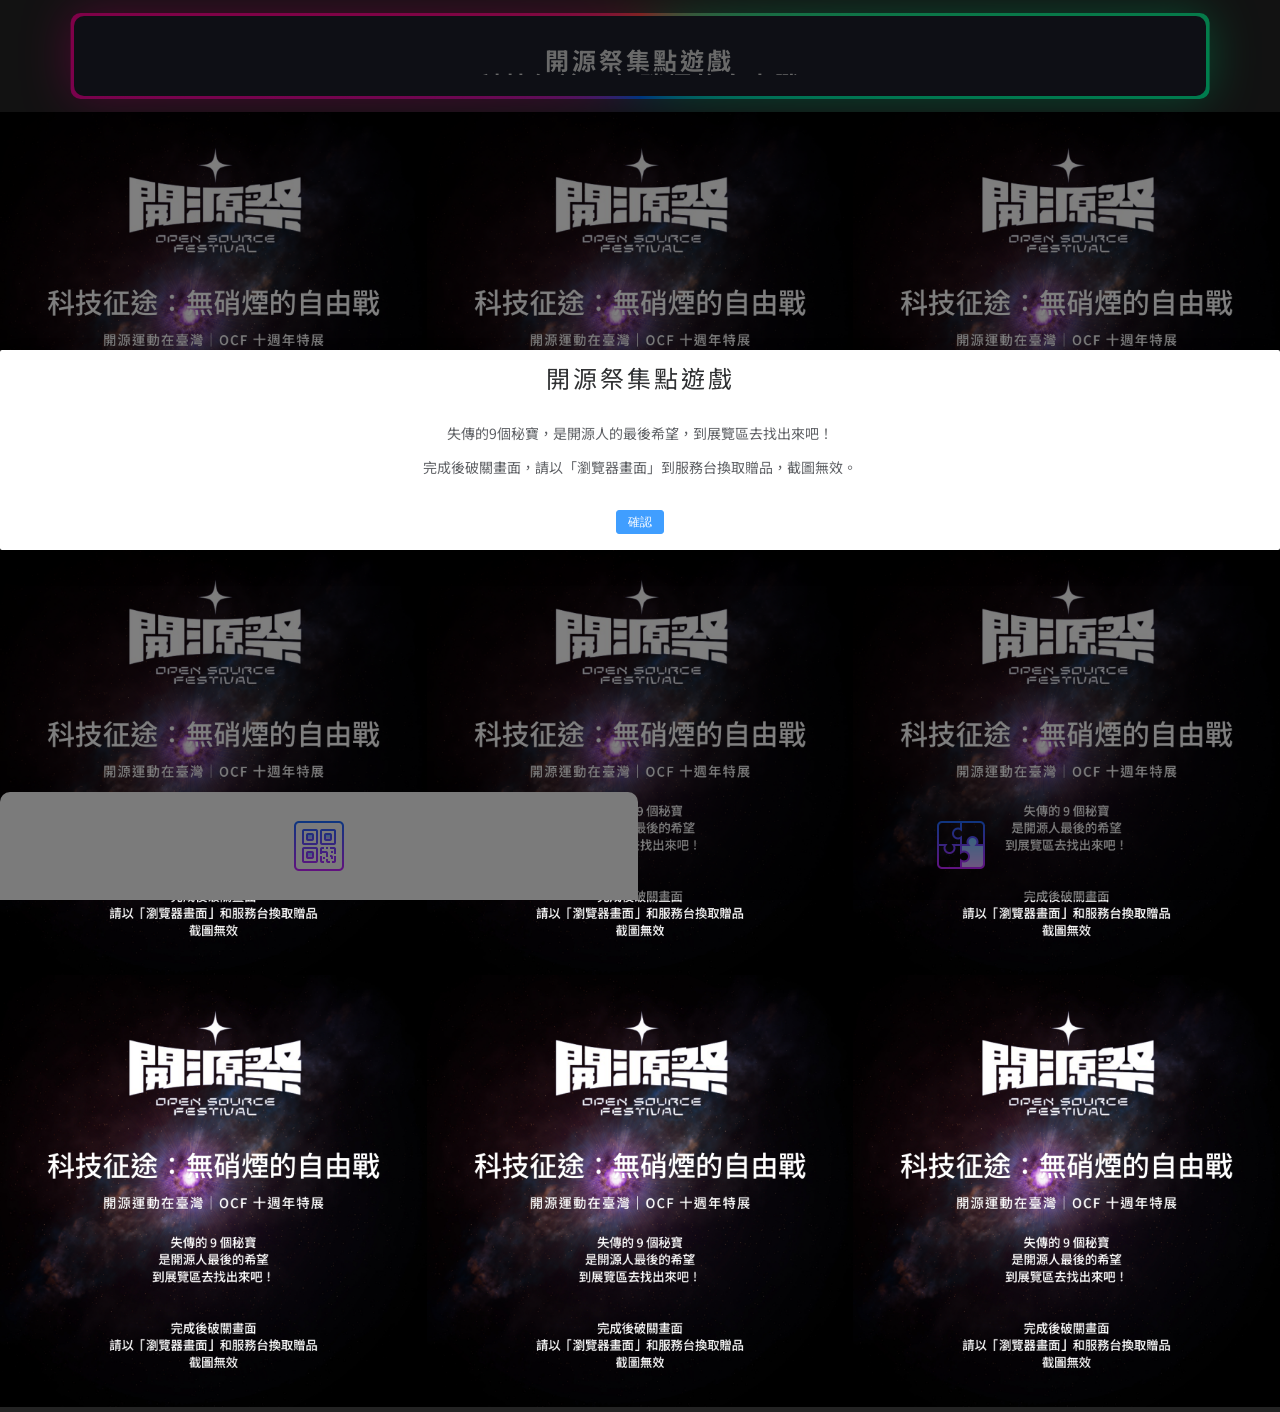
<file: game/index.html>
<!DOCTYPE html>
<html lang="en">
  <head>
    <meta name="viewport" content="width=device-width,initial-scale=1" />
    <title>開源祭集點遊戲</title>
    <meta name="description" content="My description here" />
    <link rel="icon" href="./favicon.ico" />
    <link rel="apple-touch-icon" href="/apple-touch-icon.png" sizes="180x180" />
    <link rel="mask-icon" href="/mask-icon.svg" color="#FFFFFF" />
    <meta name="theme-color" content="#ffffff" />
    <script type="module" crossorigin src="./assets/index-CE0fFgzU.js"></script>
    <link rel="stylesheet" crossorigin href="./assets/index-C9dqlxmS.css">
  <link rel="manifest" href="./manifest.webmanifest"></head>
  <body>
    <div id="app"></div>
  </body>
</html>
</file>
<file: game/assets/index-C9dqlxmS.css>
@charset "UTF-8";@import"https://fonts.googleapis.com/css2?family=Noto+Sans+TC:wght@100..900&display=swap";:root{--el-color-white:#ffffff;--el-color-black:#000000;--el-color-primary-rgb:64,158,255;--el-color-success-rgb:103,194,58;--el-color-warning-rgb:230,162,60;--el-color-danger-rgb:245,108,108;--el-color-error-rgb:245,108,108;--el-color-info-rgb:144,147,153;--el-font-size-extra-large:20px;--el-font-size-large:18px;--el-font-size-medium:16px;--el-font-size-base:14px;--el-font-size-small:13px;--el-font-size-extra-small:12px;--el-font-family:"Helvetica Neue",Helvetica,"PingFang SC","Hiragino Sans GB","Microsoft YaHei","微软雅黑",Arial,sans-serif;--el-font-weight-primary:500;--el-font-line-height-primary:24px;--el-index-normal:1;--el-index-top:1000;--el-index-popper:2000;--el-border-radius-base:4px;--el-border-radius-small:2px;--el-border-radius-round:20px;--el-border-radius-circle:100%;--el-transition-duration:.3s;--el-transition-duration-fast:.2s;--el-transition-function-ease-in-out-bezier:cubic-bezier(.645,.045,.355,1);--el-transition-function-fast-bezier:cubic-bezier(.23,1,.32,1);--el-transition-all:all var(--el-transition-duration) var(--el-transition-function-ease-in-out-bezier);--el-transition-fade:opacity var(--el-transition-duration) var(--el-transition-function-fast-bezier);--el-transition-md-fade:transform var(--el-transition-duration) var(--el-transition-function-fast-bezier),opacity var(--el-transition-duration) var(--el-transition-function-fast-bezier);--el-transition-fade-linear:opacity var(--el-transition-duration-fast) linear;--el-transition-border:border-color var(--el-transition-duration-fast) var(--el-transition-function-ease-in-out-bezier);--el-transition-box-shadow:box-shadow var(--el-transition-duration-fast) var(--el-transition-function-ease-in-out-bezier);--el-transition-color:color var(--el-transition-duration-fast) var(--el-transition-function-ease-in-out-bezier);--el-component-size-large:40px;--el-component-size:32px;--el-component-size-small:24px;color-scheme:light;--el-color-primary:#409eff;--el-color-primary-light-3:#79bbff;--el-color-primary-light-5:#a0cfff;--el-color-primary-light-7:#c6e2ff;--el-color-primary-light-8:#d9ecff;--el-color-primary-light-9:#ecf5ff;--el-color-primary-dark-2:#337ecc;--el-color-success:#67c23a;--el-color-success-light-3:#95d475;--el-color-success-light-5:#b3e19d;--el-color-success-light-7:#d1edc4;--el-color-success-light-8:#e1f3d8;--el-color-success-light-9:#f0f9eb;--el-color-success-dark-2:#529b2e;--el-color-warning:#e6a23c;--el-color-warning-light-3:#eebe77;--el-color-warning-light-5:#f3d19e;--el-color-warning-light-7:#f8e3c5;--el-color-warning-light-8:#faecd8;--el-color-warning-light-9:#fdf6ec;--el-color-warning-dark-2:#b88230;--el-color-danger:#f56c6c;--el-color-danger-light-3:#f89898;--el-color-danger-light-5:#fab6b6;--el-color-danger-light-7:#fcd3d3;--el-color-danger-light-8:#fde2e2;--el-color-danger-light-9:#fef0f0;--el-color-danger-dark-2:#c45656;--el-color-error:#f56c6c;--el-color-error-light-3:#f89898;--el-color-error-light-5:#fab6b6;--el-color-error-light-7:#fcd3d3;--el-color-error-light-8:#fde2e2;--el-color-error-light-9:#fef0f0;--el-color-error-dark-2:#c45656;--el-color-info:#909399;--el-color-info-light-3:#b1b3b8;--el-color-info-light-5:#c8c9cc;--el-color-info-light-7:#dedfe0;--el-color-info-light-8:#e9e9eb;--el-color-info-light-9:#f4f4f5;--el-color-info-dark-2:#73767a;--el-bg-color:#ffffff;--el-bg-color-page:#f2f3f5;--el-bg-color-overlay:#ffffff;--el-text-color-primary:#303133;--el-text-color-regular:#606266;--el-text-color-secondary:#909399;--el-text-color-placeholder:#a8abb2;--el-text-color-disabled:#c0c4cc;--el-border-color:#dcdfe6;--el-border-color-light:#e4e7ed;--el-border-color-lighter:#ebeef5;--el-border-color-extra-light:#f2f6fc;--el-border-color-dark:#d4d7de;--el-border-color-darker:#cdd0d6;--el-fill-color:#f0f2f5;--el-fill-color-light:#f5f7fa;--el-fill-color-lighter:#fafafa;--el-fill-color-extra-light:#fafcff;--el-fill-color-dark:#ebedf0;--el-fill-color-darker:#e6e8eb;--el-fill-color-blank:#ffffff;--el-box-shadow:0px 12px 32px 4px rgba(0,0,0,.04),0px 8px 20px rgba(0,0,0,.08);--el-box-shadow-light:0px 0px 12px rgba(0,0,0,.12);--el-box-shadow-lighter:0px 0px 6px rgba(0,0,0,.12);--el-box-shadow-dark:0px 16px 48px 16px rgba(0,0,0,.08),0px 12px 32px rgba(0,0,0,.12),0px 8px 16px -8px rgba(0,0,0,.16);--el-disabled-bg-color:var(--el-fill-color-light);--el-disabled-text-color:var(--el-text-color-placeholder);--el-disabled-border-color:var(--el-border-color-light);--el-overlay-color:rgba(0,0,0,.8);--el-overlay-color-light:rgba(0,0,0,.7);--el-overlay-color-lighter:rgba(0,0,0,.5);--el-mask-color:rgba(255,255,255,.9);--el-mask-color-extra-light:rgba(255,255,255,.3);--el-border-width:1px;--el-border-style:solid;--el-border-color-hover:var(--el-text-color-disabled);--el-border:var(--el-border-width) var(--el-border-style) var(--el-border-color);--el-svg-monochrome-grey:var(--el-border-color)}.fade-in-linear-enter-active,.fade-in-linear-leave-active{transition:var(--el-transition-fade-linear)}.fade-in-linear-enter-from,.fade-in-linear-leave-to{opacity:0}.el-fade-in-linear-enter-active,.el-fade-in-linear-leave-active{transition:var(--el-transition-fade-linear)}.el-fade-in-linear-enter-from,.el-fade-in-linear-leave-to{opacity:0}.el-fade-in-enter-active,.el-fade-in-leave-active{transition:all var(--el-transition-duration) cubic-bezier(.55,0,.1,1)}.el-fade-in-enter-from,.el-fade-in-leave-active{opacity:0}.el-zoom-in-center-enter-active,.el-zoom-in-center-leave-active{transition:all var(--el-transition-duration) cubic-bezier(.55,0,.1,1)}.el-zoom-in-center-enter-from,.el-zoom-in-center-leave-active{opacity:0;transform:scaleX(0)}.el-zoom-in-top-enter-active,.el-zoom-in-top-leave-active{opacity:1;transform:scaleY(1);transform-origin:center top;transition:var(--el-transition-md-fade)}.el-zoom-in-top-enter-active[data-popper-placement^=top],.el-zoom-in-top-leave-active[data-popper-placement^=top]{transform-origin:center bottom}.el-zoom-in-top-enter-from,.el-zoom-in-top-leave-active{opacity:0;transform:scaleY(0)}.el-zoom-in-bottom-enter-active,.el-zoom-in-bottom-leave-active{opacity:1;transform:scaleY(1);transform-origin:center bottom;transition:var(--el-transition-md-fade)}.el-zoom-in-bottom-enter-from,.el-zoom-in-bottom-leave-active{opacity:0;transform:scaleY(0)}.el-zoom-in-left-enter-active,.el-zoom-in-left-leave-active{opacity:1;transform:scale(1);transform-origin:top left;transition:var(--el-transition-md-fade)}.el-zoom-in-left-enter-from,.el-zoom-in-left-leave-active{opacity:0;transform:scale(.45)}.collapse-transition{transition:var(--el-transition-duration) height ease-in-out,var(--el-transition-duration) padding-top ease-in-out,var(--el-transition-duration) padding-bottom ease-in-out}.el-collapse-transition-enter-active,.el-collapse-transition-leave-active{transition:var(--el-transition-duration) max-height ease-in-out,var(--el-transition-duration) padding-top ease-in-out,var(--el-transition-duration) padding-bottom ease-in-out}.horizontal-collapse-transition{transition:var(--el-transition-duration) width ease-in-out,var(--el-transition-duration) padding-left ease-in-out,var(--el-transition-duration) padding-right ease-in-out}.el-list-enter-active,.el-list-leave-active{transition:all 1s}.el-list-enter-from,.el-list-leave-to{opacity:0;transform:translateY(-30px)}.el-list-leave-active{position:absolute!important}.el-opacity-transition{transition:opacity var(--el-transition-duration) cubic-bezier(.55,0,.1,1)}.el-icon-loading{animation:rotating 2s linear infinite}.el-icon--right{margin-left:5px}.el-icon--left{margin-right:5px}@keyframes rotating{0%{transform:rotate(0)}to{transform:rotate(1turn)}}.el-icon{--color:inherit;align-items:center;display:inline-flex;height:1em;justify-content:center;line-height:1em;position:relative;width:1em;fill:currentColor;color:var(--color);font-size:inherit}.el-icon.is-loading{animation:rotating 2s linear infinite}.el-icon svg{height:1em;width:1em}.el-affix--fixed{position:fixed}.el-alert{--el-alert-padding:8px 16px;--el-alert-border-radius-base:var(--el-border-radius-base);--el-alert-title-font-size:14px;--el-alert-title-with-description-font-size:16px;--el-alert-description-font-size:14px;--el-alert-close-font-size:16px;--el-alert-close-customed-font-size:14px;--el-alert-icon-size:16px;--el-alert-icon-large-size:28px;align-items:center;background-color:var(--el-color-white);border-radius:var(--el-alert-border-radius-base);box-sizing:border-box;display:flex;margin:0;opacity:1;overflow:hidden;padding:var(--el-alert-padding);position:relative;transition:opacity var(--el-transition-duration-fast);width:100%}.el-alert.is-light .el-alert__close-btn{color:var(--el-text-color-placeholder)}.el-alert.is-dark .el-alert__close-btn,.el-alert.is-dark .el-alert__description{color:var(--el-color-white)}.el-alert.is-center{justify-content:center}.el-alert--success{--el-alert-bg-color:var(--el-color-success-light-9)}.el-alert--success.is-light{background-color:var(--el-alert-bg-color)}.el-alert--success.is-light,.el-alert--success.is-light .el-alert__description{color:var(--el-color-success)}.el-alert--success.is-dark{background-color:var(--el-color-success);color:var(--el-color-white)}.el-alert--info{--el-alert-bg-color:var(--el-color-info-light-9)}.el-alert--info.is-light{background-color:var(--el-alert-bg-color)}.el-alert--info.is-light,.el-alert--info.is-light .el-alert__description{color:var(--el-color-info)}.el-alert--info.is-dark{background-color:var(--el-color-info);color:var(--el-color-white)}.el-alert--warning{--el-alert-bg-color:var(--el-color-warning-light-9)}.el-alert--warning.is-light{background-color:var(--el-alert-bg-color)}.el-alert--warning.is-light,.el-alert--warning.is-light .el-alert__description{color:var(--el-color-warning)}.el-alert--warning.is-dark{background-color:var(--el-color-warning);color:var(--el-color-white)}.el-alert--error{--el-alert-bg-color:var(--el-color-error-light-9)}.el-alert--error.is-light{background-color:var(--el-alert-bg-color)}.el-alert--error.is-light,.el-alert--error.is-light .el-alert__description{color:var(--el-color-error)}.el-alert--error.is-dark{background-color:var(--el-color-error);color:var(--el-color-white)}.el-alert__content{display:flex;flex-direction:column;gap:4px}.el-alert .el-alert__icon{font-size:var(--el-alert-icon-size);margin-right:8px;width:var(--el-alert-icon-size)}.el-alert .el-alert__icon.is-big{font-size:var(--el-alert-icon-large-size);margin-right:12px;width:var(--el-alert-icon-large-size)}.el-alert__title{font-size:var(--el-alert-title-font-size);line-height:24px}.el-alert__title.with-description{font-size:var(--el-alert-title-with-description-font-size)}.el-alert .el-alert__description{font-size:var(--el-alert-description-font-size);margin:0}.el-alert .el-alert__close-btn{cursor:pointer;font-size:var(--el-alert-close-font-size);opacity:1;position:absolute;right:16px;top:12px}.el-alert .el-alert__close-btn.is-customed{font-size:var(--el-alert-close-customed-font-size);font-style:normal;line-height:24px;top:8px}.el-alert-fade-enter-from,.el-alert-fade-leave-active{opacity:0}.el-aside{box-sizing:border-box;flex-shrink:0;overflow:auto;width:var(--el-aside-width,300px)}.el-autocomplete{--el-input-text-color:var(--el-text-color-regular);--el-input-border:var(--el-border);--el-input-hover-border:var(--el-border-color-hover);--el-input-focus-border:var(--el-color-primary);--el-input-transparent-border:0 0 0 1px transparent inset;--el-input-border-color:var(--el-border-color);--el-input-border-radius:var(--el-border-radius-base);--el-input-bg-color:var(--el-fill-color-blank);--el-input-icon-color:var(--el-text-color-placeholder);--el-input-placeholder-color:var(--el-text-color-placeholder);--el-input-hover-border-color:var(--el-border-color-hover);--el-input-clear-hover-color:var(--el-text-color-secondary);--el-input-focus-border-color:var(--el-color-primary);--el-input-width:100%;display:inline-block;position:relative;width:var(--el-input-width)}.el-autocomplete__popper.el-popper{background:var(--el-bg-color-overlay);box-shadow:var(--el-box-shadow-light)}.el-autocomplete__popper.el-popper,.el-autocomplete__popper.el-popper .el-popper__arrow:before{border:1px solid var(--el-border-color-light)}.el-autocomplete__popper.el-popper[data-popper-placement^=top] .el-popper__arrow:before{border-left-color:transparent;border-top-color:transparent}.el-autocomplete__popper.el-popper[data-popper-placement^=bottom] .el-popper__arrow:before{border-bottom-color:transparent;border-right-color:transparent}.el-autocomplete__popper.el-popper[data-popper-placement^=left] .el-popper__arrow:before{border-bottom-color:transparent;border-left-color:transparent}.el-autocomplete__popper.el-popper[data-popper-placement^=right] .el-popper__arrow:before{border-right-color:transparent;border-top-color:transparent}.el-autocomplete-suggestion{border-radius:var(--el-border-radius-base);box-sizing:border-box}.el-autocomplete-suggestion__wrap{box-sizing:border-box;max-height:280px;padding:10px 0}.el-autocomplete-suggestion__list{margin:0;padding:0}.el-autocomplete-suggestion li{color:var(--el-text-color-regular);cursor:pointer;font-size:var(--el-font-size-base);line-height:34px;list-style:none;margin:0;overflow:hidden;padding:0 20px;text-align:left;text-overflow:ellipsis;white-space:nowrap}.el-autocomplete-suggestion li.highlighted,.el-autocomplete-suggestion li:hover{background-color:var(--el-fill-color-light)}.el-autocomplete-suggestion li.divider{border-top:1px solid var(--el-color-black);margin-top:6px}.el-autocomplete-suggestion li.divider:last-child{margin-bottom:-6px}.el-autocomplete-suggestion.is-loading li{color:var(--el-text-color-secondary);font-size:20px;height:100px;line-height:100px;text-align:center}.el-autocomplete-suggestion.is-loading li:after{content:"";display:inline-block;height:100%;vertical-align:middle}.el-autocomplete-suggestion.is-loading li:hover{background-color:var(--el-bg-color-overlay)}.el-autocomplete-suggestion.is-loading .el-icon-loading{vertical-align:middle}.el-avatar{--el-avatar-text-color:var(--el-color-white);--el-avatar-bg-color:var(--el-text-color-disabled);--el-avatar-text-size:14px;--el-avatar-icon-size:18px;--el-avatar-border-radius:var(--el-border-radius-base);--el-avatar-size-large:56px;--el-avatar-size-small:24px;--el-avatar-size:40px;align-items:center;background:var(--el-avatar-bg-color);box-sizing:border-box;color:var(--el-avatar-text-color);display:inline-flex;font-size:var(--el-avatar-text-size);height:var(--el-avatar-size);justify-content:center;overflow:hidden;text-align:center;width:var(--el-avatar-size)}.el-avatar>img{display:block;height:100%;width:100%}.el-avatar--circle{border-radius:50%}.el-avatar--square{border-radius:var(--el-avatar-border-radius)}.el-avatar--icon{font-size:var(--el-avatar-icon-size)}.el-avatar--small{--el-avatar-size:24px}.el-avatar--large{--el-avatar-size:56px}.el-backtop{--el-backtop-bg-color:var(--el-bg-color-overlay);--el-backtop-text-color:var(--el-color-primary);--el-backtop-hover-bg-color:var(--el-border-color-extra-light);align-items:center;background-color:var(--el-backtop-bg-color);border-radius:50%;box-shadow:var(--el-box-shadow-lighter);color:var(--el-backtop-text-color);cursor:pointer;display:flex;font-size:20px;height:40px;justify-content:center;position:fixed;width:40px;z-index:5}.el-backtop:hover{background-color:var(--el-backtop-hover-bg-color)}.el-backtop__icon{font-size:20px}.el-badge{--el-badge-bg-color:var(--el-color-danger);--el-badge-radius:10px;--el-badge-font-size:12px;--el-badge-padding:6px;--el-badge-size:18px;display:inline-block;position:relative;vertical-align:middle;width:-moz-fit-content;width:fit-content}.el-badge__content{align-items:center;background-color:var(--el-badge-bg-color);border:1px solid var(--el-bg-color);border-radius:var(--el-badge-radius);color:var(--el-color-white);display:inline-flex;font-size:var(--el-badge-font-size);height:var(--el-badge-size);justify-content:center;padding:0 var(--el-badge-padding);white-space:nowrap}.el-badge__content.is-fixed{position:absolute;right:calc(1px + var(--el-badge-size)/2);top:0;transform:translateY(-50%) translate(100%);z-index:var(--el-index-normal)}.el-badge__content.is-fixed.is-dot{right:5px}.el-badge__content.is-dot{border-radius:50%;height:8px;padding:0;right:0;width:8px}.el-badge__content--primary{background-color:var(--el-color-primary)}.el-badge__content--success{background-color:var(--el-color-success)}.el-badge__content--warning{background-color:var(--el-color-warning)}.el-badge__content--info{background-color:var(--el-color-info)}.el-badge__content--danger{background-color:var(--el-color-danger)}.el-breadcrumb{font-size:14px;line-height:1}.el-breadcrumb:after,.el-breadcrumb:before{content:"";display:table}.el-breadcrumb:after{clear:both}.el-breadcrumb__separator{color:var(--el-text-color-placeholder);font-weight:700;margin:0 9px}.el-breadcrumb__separator.el-icon{font-weight:400;margin:0 6px}.el-breadcrumb__separator.el-icon svg{vertical-align:middle}.el-breadcrumb__item{align-items:center;display:inline-flex;float:left}.el-breadcrumb__inner{color:var(--el-text-color-regular)}.el-breadcrumb__inner a,.el-breadcrumb__inner.is-link{color:var(--el-text-color-primary);font-weight:700;text-decoration:none;transition:var(--el-transition-color)}.el-breadcrumb__inner a:hover,.el-breadcrumb__inner.is-link:hover{color:var(--el-color-primary);cursor:pointer}.el-breadcrumb__item:last-child .el-breadcrumb__inner,.el-breadcrumb__item:last-child .el-breadcrumb__inner a,.el-breadcrumb__item:last-child .el-breadcrumb__inner a:hover,.el-breadcrumb__item:last-child .el-breadcrumb__inner:hover{color:var(--el-text-color-regular);cursor:text;font-weight:400}.el-breadcrumb__item:last-child .el-breadcrumb__separator{display:none}.el-button-group{display:inline-block;vertical-align:middle}.el-button-group:after,.el-button-group:before{content:"";display:table}.el-button-group:after{clear:both}.el-button-group>.el-button{float:left;position:relative}.el-button-group>.el-button+.el-button{margin-left:0}.el-button-group>.el-button:first-child{border-bottom-right-radius:0;border-top-right-radius:0}.el-button-group>.el-button:last-child{border-bottom-left-radius:0;border-top-left-radius:0}.el-button-group>.el-button:first-child:last-child{border-bottom-left-radius:var(--el-border-radius-base);border-bottom-right-radius:var(--el-border-radius-base);border-top-left-radius:var(--el-border-radius-base);border-top-right-radius:var(--el-border-radius-base)}.el-button-group>.el-button:first-child:last-child.is-round{border-radius:var(--el-border-radius-round)}.el-button-group>.el-button:first-child:last-child.is-circle{border-radius:50%}.el-button-group>.el-button:not(:first-child):not(:last-child){border-radius:0}.el-button-group>.el-button:not(:last-child){margin-right:-1px}.el-button-group>.el-button.is-active,.el-button-group>.el-button:active,.el-button-group>.el-button:focus,.el-button-group>.el-button:hover{z-index:1}.el-button-group>.el-dropdown>.el-button{border-bottom-left-radius:0;border-left-color:var(--el-button-divide-border-color);border-top-left-radius:0}.el-button-group .el-button--primary:first-child{border-right-color:var(--el-button-divide-border-color)}.el-button-group .el-button--primary:last-child{border-left-color:var(--el-button-divide-border-color)}.el-button-group .el-button--primary:not(:first-child):not(:last-child){border-left-color:var(--el-button-divide-border-color);border-right-color:var(--el-button-divide-border-color)}.el-button-group .el-button--success:first-child{border-right-color:var(--el-button-divide-border-color)}.el-button-group .el-button--success:last-child{border-left-color:var(--el-button-divide-border-color)}.el-button-group .el-button--success:not(:first-child):not(:last-child){border-left-color:var(--el-button-divide-border-color);border-right-color:var(--el-button-divide-border-color)}.el-button-group .el-button--warning:first-child{border-right-color:var(--el-button-divide-border-color)}.el-button-group .el-button--warning:last-child{border-left-color:var(--el-button-divide-border-color)}.el-button-group .el-button--warning:not(:first-child):not(:last-child){border-left-color:var(--el-button-divide-border-color);border-right-color:var(--el-button-divide-border-color)}.el-button-group .el-button--danger:first-child{border-right-color:var(--el-button-divide-border-color)}.el-button-group .el-button--danger:last-child{border-left-color:var(--el-button-divide-border-color)}.el-button-group .el-button--danger:not(:first-child):not(:last-child){border-left-color:var(--el-button-divide-border-color);border-right-color:var(--el-button-divide-border-color)}.el-button-group .el-button--info:first-child{border-right-color:var(--el-button-divide-border-color)}.el-button-group .el-button--info:last-child{border-left-color:var(--el-button-divide-border-color)}.el-button-group .el-button--info:not(:first-child):not(:last-child){border-left-color:var(--el-button-divide-border-color);border-right-color:var(--el-button-divide-border-color)}.el-button{--el-button-font-weight:var(--el-font-weight-primary);--el-button-border-color:var(--el-border-color);--el-button-bg-color:var(--el-fill-color-blank);--el-button-text-color:var(--el-text-color-regular);--el-button-disabled-text-color:var(--el-disabled-text-color);--el-button-disabled-bg-color:var(--el-fill-color-blank);--el-button-disabled-border-color:var(--el-border-color-light);--el-button-divide-border-color:rgba(255,255,255,.5);--el-button-hover-text-color:var(--el-color-primary);--el-button-hover-bg-color:var(--el-color-primary-light-9);--el-button-hover-border-color:var(--el-color-primary-light-7);--el-button-active-text-color:var(--el-button-hover-text-color);--el-button-active-border-color:var(--el-color-primary);--el-button-active-bg-color:var(--el-button-hover-bg-color);--el-button-outline-color:var(--el-color-primary-light-5);--el-button-hover-link-text-color:var(--el-color-info);--el-button-active-color:var(--el-text-color-primary);align-items:center;-webkit-appearance:none;background-color:var(--el-button-bg-color);border:var(--el-border);border-color:var(--el-button-border-color);box-sizing:border-box;color:var(--el-button-text-color);cursor:pointer;display:inline-flex;font-weight:var(--el-button-font-weight);height:32px;justify-content:center;line-height:1;outline:none;text-align:center;transition:.1s;-webkit-user-select:none;-moz-user-select:none;user-select:none;vertical-align:middle;white-space:nowrap}.el-button:hover{background-color:var(--el-button-hover-bg-color);border-color:var(--el-button-hover-border-color);color:var(--el-button-hover-text-color);outline:none}.el-button:active{background-color:var(--el-button-active-bg-color);border-color:var(--el-button-active-border-color);color:var(--el-button-active-text-color);outline:none}.el-button:focus-visible{outline:2px solid var(--el-button-outline-color);outline-offset:1px;transition:outline-offset 0s,outline 0s}.el-button>span{align-items:center;display:inline-flex}.el-button+.el-button{margin-left:12px}.el-button{border-radius:var(--el-border-radius-base);font-size:var(--el-font-size-base)}.el-button,.el-button.is-round{padding:8px 15px}.el-button::-moz-focus-inner{border:0}.el-button [class*=el-icon]+span{margin-left:6px}.el-button [class*=el-icon] svg{vertical-align:bottom}.el-button.is-plain{--el-button-hover-text-color:var(--el-color-primary);--el-button-hover-bg-color:var(--el-fill-color-blank);--el-button-hover-border-color:var(--el-color-primary)}.el-button.is-active{background-color:var(--el-button-active-bg-color);border-color:var(--el-button-active-border-color);color:var(--el-button-active-text-color);outline:none}.el-button.is-disabled,.el-button.is-disabled:hover{background-color:var(--el-button-disabled-bg-color);background-image:none;border-color:var(--el-button-disabled-border-color);color:var(--el-button-disabled-text-color);cursor:not-allowed}.el-button.is-loading{pointer-events:none;position:relative}.el-button.is-loading:before{background-color:var(--el-mask-color-extra-light);border-radius:inherit;bottom:-1px;content:"";left:-1px;pointer-events:none;position:absolute;right:-1px;top:-1px;z-index:1}.el-button.is-round{border-radius:var(--el-border-radius-round)}.el-button.is-circle{border-radius:50%;padding:8px;width:32px}.el-button.is-text{background-color:transparent;border:0 solid transparent;color:var(--el-button-text-color)}.el-button.is-text.is-disabled{background-color:transparent!important;color:var(--el-button-disabled-text-color)}.el-button.is-text:not(.is-disabled):hover{background-color:var(--el-fill-color-light)}.el-button.is-text:not(.is-disabled):focus-visible{outline:2px solid var(--el-button-outline-color);outline-offset:1px;transition:outline-offset 0s,outline 0s}.el-button.is-text:not(.is-disabled):active{background-color:var(--el-fill-color)}.el-button.is-text:not(.is-disabled).is-has-bg{background-color:var(--el-fill-color-light)}.el-button.is-text:not(.is-disabled).is-has-bg:hover{background-color:var(--el-fill-color)}.el-button.is-text:not(.is-disabled).is-has-bg:active{background-color:var(--el-fill-color-dark)}.el-button__text--expand{letter-spacing:.3em;margin-right:-.3em}.el-button.is-link{background:transparent;border-color:transparent;color:var(--el-button-text-color);height:auto;padding:2px}.el-button.is-link:hover{color:var(--el-button-hover-link-text-color)}.el-button.is-link.is-disabled{background-color:transparent!important;border-color:transparent!important;color:var(--el-button-disabled-text-color)}.el-button.is-link:not(.is-disabled):active,.el-button.is-link:not(.is-disabled):hover{background-color:transparent;border-color:transparent}.el-button.is-link:not(.is-disabled):active{color:var(--el-button-active-color)}.el-button--text{background:transparent;border-color:transparent;color:var(--el-color-primary);padding-left:0;padding-right:0}.el-button--text.is-disabled{background-color:transparent!important;border-color:transparent!important;color:var(--el-button-disabled-text-color)}.el-button--text:not(.is-disabled):hover{background-color:transparent;border-color:transparent;color:var(--el-color-primary-light-3)}.el-button--text:not(.is-disabled):active{background-color:transparent;border-color:transparent;color:var(--el-color-primary-dark-2)}.el-button__link--expand{letter-spacing:.3em;margin-right:-.3em}.el-button--primary{--el-button-text-color:var(--el-color-white);--el-button-bg-color:var(--el-color-primary);--el-button-border-color:var(--el-color-primary);--el-button-outline-color:var(--el-color-primary-light-5);--el-button-active-color:var(--el-color-primary-dark-2);--el-button-hover-text-color:var(--el-color-white);--el-button-hover-link-text-color:var(--el-color-primary-light-5);--el-button-hover-bg-color:var(--el-color-primary-light-3);--el-button-hover-border-color:var(--el-color-primary-light-3);--el-button-active-bg-color:var(--el-color-primary-dark-2);--el-button-active-border-color:var(--el-color-primary-dark-2);--el-button-disabled-text-color:var(--el-color-white);--el-button-disabled-bg-color:var(--el-color-primary-light-5);--el-button-disabled-border-color:var(--el-color-primary-light-5)}.el-button--primary.is-link,.el-button--primary.is-plain,.el-button--primary.is-text{--el-button-text-color:var(--el-color-primary);--el-button-bg-color:var(--el-color-primary-light-9);--el-button-border-color:var(--el-color-primary-light-5);--el-button-hover-text-color:var(--el-color-white);--el-button-hover-bg-color:var(--el-color-primary);--el-button-hover-border-color:var(--el-color-primary);--el-button-active-text-color:var(--el-color-white)}.el-button--primary.is-link.is-disabled,.el-button--primary.is-link.is-disabled:active,.el-button--primary.is-link.is-disabled:focus,.el-button--primary.is-link.is-disabled:hover,.el-button--primary.is-plain.is-disabled,.el-button--primary.is-plain.is-disabled:active,.el-button--primary.is-plain.is-disabled:focus,.el-button--primary.is-plain.is-disabled:hover,.el-button--primary.is-text.is-disabled,.el-button--primary.is-text.is-disabled:active,.el-button--primary.is-text.is-disabled:focus,.el-button--primary.is-text.is-disabled:hover{background-color:var(--el-color-primary-light-9);border-color:var(--el-color-primary-light-8);color:var(--el-color-primary-light-5)}.el-button--success{--el-button-text-color:var(--el-color-white);--el-button-bg-color:var(--el-color-success);--el-button-border-color:var(--el-color-success);--el-button-outline-color:var(--el-color-success-light-5);--el-button-active-color:var(--el-color-success-dark-2);--el-button-hover-text-color:var(--el-color-white);--el-button-hover-link-text-color:var(--el-color-success-light-5);--el-button-hover-bg-color:var(--el-color-success-light-3);--el-button-hover-border-color:var(--el-color-success-light-3);--el-button-active-bg-color:var(--el-color-success-dark-2);--el-button-active-border-color:var(--el-color-success-dark-2);--el-button-disabled-text-color:var(--el-color-white);--el-button-disabled-bg-color:var(--el-color-success-light-5);--el-button-disabled-border-color:var(--el-color-success-light-5)}.el-button--success.is-link,.el-button--success.is-plain,.el-button--success.is-text{--el-button-text-color:var(--el-color-success);--el-button-bg-color:var(--el-color-success-light-9);--el-button-border-color:var(--el-color-success-light-5);--el-button-hover-text-color:var(--el-color-white);--el-button-hover-bg-color:var(--el-color-success);--el-button-hover-border-color:var(--el-color-success);--el-button-active-text-color:var(--el-color-white)}.el-button--success.is-link.is-disabled,.el-button--success.is-link.is-disabled:active,.el-button--success.is-link.is-disabled:focus,.el-button--success.is-link.is-disabled:hover,.el-button--success.is-plain.is-disabled,.el-button--success.is-plain.is-disabled:active,.el-button--success.is-plain.is-disabled:focus,.el-button--success.is-plain.is-disabled:hover,.el-button--success.is-text.is-disabled,.el-button--success.is-text.is-disabled:active,.el-button--success.is-text.is-disabled:focus,.el-button--success.is-text.is-disabled:hover{background-color:var(--el-color-success-light-9);border-color:var(--el-color-success-light-8);color:var(--el-color-success-light-5)}.el-button--warning{--el-button-text-color:var(--el-color-white);--el-button-bg-color:var(--el-color-warning);--el-button-border-color:var(--el-color-warning);--el-button-outline-color:var(--el-color-warning-light-5);--el-button-active-color:var(--el-color-warning-dark-2);--el-button-hover-text-color:var(--el-color-white);--el-button-hover-link-text-color:var(--el-color-warning-light-5);--el-button-hover-bg-color:var(--el-color-warning-light-3);--el-button-hover-border-color:var(--el-color-warning-light-3);--el-button-active-bg-color:var(--el-color-warning-dark-2);--el-button-active-border-color:var(--el-color-warning-dark-2);--el-button-disabled-text-color:var(--el-color-white);--el-button-disabled-bg-color:var(--el-color-warning-light-5);--el-button-disabled-border-color:var(--el-color-warning-light-5)}.el-button--warning.is-link,.el-button--warning.is-plain,.el-button--warning.is-text{--el-button-text-color:var(--el-color-warning);--el-button-bg-color:var(--el-color-warning-light-9);--el-button-border-color:var(--el-color-warning-light-5);--el-button-hover-text-color:var(--el-color-white);--el-button-hover-bg-color:var(--el-color-warning);--el-button-hover-border-color:var(--el-color-warning);--el-button-active-text-color:var(--el-color-white)}.el-button--warning.is-link.is-disabled,.el-button--warning.is-link.is-disabled:active,.el-button--warning.is-link.is-disabled:focus,.el-button--warning.is-link.is-disabled:hover,.el-button--warning.is-plain.is-disabled,.el-button--warning.is-plain.is-disabled:active,.el-button--warning.is-plain.is-disabled:focus,.el-button--warning.is-plain.is-disabled:hover,.el-button--warning.is-text.is-disabled,.el-button--warning.is-text.is-disabled:active,.el-button--warning.is-text.is-disabled:focus,.el-button--warning.is-text.is-disabled:hover{background-color:var(--el-color-warning-light-9);border-color:var(--el-color-warning-light-8);color:var(--el-color-warning-light-5)}.el-button--danger{--el-button-text-color:var(--el-color-white);--el-button-bg-color:var(--el-color-danger);--el-button-border-color:var(--el-color-danger);--el-button-outline-color:var(--el-color-danger-light-5);--el-button-active-color:var(--el-color-danger-dark-2);--el-button-hover-text-color:var(--el-color-white);--el-button-hover-link-text-color:var(--el-color-danger-light-5);--el-button-hover-bg-color:var(--el-color-danger-light-3);--el-button-hover-border-color:var(--el-color-danger-light-3);--el-button-active-bg-color:var(--el-color-danger-dark-2);--el-button-active-border-color:var(--el-color-danger-dark-2);--el-button-disabled-text-color:var(--el-color-white);--el-button-disabled-bg-color:var(--el-color-danger-light-5);--el-button-disabled-border-color:var(--el-color-danger-light-5)}.el-button--danger.is-link,.el-button--danger.is-plain,.el-button--danger.is-text{--el-button-text-color:var(--el-color-danger);--el-button-bg-color:var(--el-color-danger-light-9);--el-button-border-color:var(--el-color-danger-light-5);--el-button-hover-text-color:var(--el-color-white);--el-button-hover-bg-color:var(--el-color-danger);--el-button-hover-border-color:var(--el-color-danger);--el-button-active-text-color:var(--el-color-white)}.el-button--danger.is-link.is-disabled,.el-button--danger.is-link.is-disabled:active,.el-button--danger.is-link.is-disabled:focus,.el-button--danger.is-link.is-disabled:hover,.el-button--danger.is-plain.is-disabled,.el-button--danger.is-plain.is-disabled:active,.el-button--danger.is-plain.is-disabled:focus,.el-button--danger.is-plain.is-disabled:hover,.el-button--danger.is-text.is-disabled,.el-button--danger.is-text.is-disabled:active,.el-button--danger.is-text.is-disabled:focus,.el-button--danger.is-text.is-disabled:hover{background-color:var(--el-color-danger-light-9);border-color:var(--el-color-danger-light-8);color:var(--el-color-danger-light-5)}.el-button--info{--el-button-text-color:var(--el-color-white);--el-button-bg-color:var(--el-color-info);--el-button-border-color:var(--el-color-info);--el-button-outline-color:var(--el-color-info-light-5);--el-button-active-color:var(--el-color-info-dark-2);--el-button-hover-text-color:var(--el-color-white);--el-button-hover-link-text-color:var(--el-color-info-light-5);--el-button-hover-bg-color:var(--el-color-info-light-3);--el-button-hover-border-color:var(--el-color-info-light-3);--el-button-active-bg-color:var(--el-color-info-dark-2);--el-button-active-border-color:var(--el-color-info-dark-2);--el-button-disabled-text-color:var(--el-color-white);--el-button-disabled-bg-color:var(--el-color-info-light-5);--el-button-disabled-border-color:var(--el-color-info-light-5)}.el-button--info.is-link,.el-button--info.is-plain,.el-button--info.is-text{--el-button-text-color:var(--el-color-info);--el-button-bg-color:var(--el-color-info-light-9);--el-button-border-color:var(--el-color-info-light-5);--el-button-hover-text-color:var(--el-color-white);--el-button-hover-bg-color:var(--el-color-info);--el-button-hover-border-color:var(--el-color-info);--el-button-active-text-color:var(--el-color-white)}.el-button--info.is-link.is-disabled,.el-button--info.is-link.is-disabled:active,.el-button--info.is-link.is-disabled:focus,.el-button--info.is-link.is-disabled:hover,.el-button--info.is-plain.is-disabled,.el-button--info.is-plain.is-disabled:active,.el-button--info.is-plain.is-disabled:focus,.el-button--info.is-plain.is-disabled:hover,.el-button--info.is-text.is-disabled,.el-button--info.is-text.is-disabled:active,.el-button--info.is-text.is-disabled:focus,.el-button--info.is-text.is-disabled:hover{background-color:var(--el-color-info-light-9);border-color:var(--el-color-info-light-8);color:var(--el-color-info-light-5)}.el-button--large{--el-button-size:40px;height:var(--el-button-size)}.el-button--large [class*=el-icon]+span{margin-left:8px}.el-button--large{border-radius:var(--el-border-radius-base);font-size:var(--el-font-size-base);padding:12px 19px}.el-button--large.is-round{padding:12px 19px}.el-button--large.is-circle{padding:12px;width:var(--el-button-size)}.el-button--small{--el-button-size:24px;height:var(--el-button-size)}.el-button--small [class*=el-icon]+span{margin-left:4px}.el-button--small{border-radius:calc(var(--el-border-radius-base) - 1px);font-size:12px;padding:5px 11px}.el-button--small.is-round{padding:5px 11px}.el-button--small.is-circle{padding:5px;width:var(--el-button-size)}.el-calendar{--el-calendar-border:var(--el-table-border,1px solid var(--el-border-color-lighter));--el-calendar-header-border-bottom:var(--el-calendar-border);--el-calendar-selected-bg-color:var(--el-color-primary-light-9);--el-calendar-cell-width:85px;background-color:var(--el-fill-color-blank)}.el-calendar__header{border-bottom:var(--el-calendar-header-border-bottom);display:flex;justify-content:space-between;padding:12px 20px}.el-calendar__title{align-self:center;color:var(--el-text-color)}.el-calendar__body{padding:12px 20px 35px}.el-calendar-table{table-layout:fixed;width:100%}.el-calendar-table thead th{color:var(--el-text-color-regular);font-weight:400;padding:12px 0}.el-calendar-table:not(.is-range) td.next,.el-calendar-table:not(.is-range) td.prev{color:var(--el-text-color-placeholder)}.el-calendar-table td{border-bottom:var(--el-calendar-border);border-right:var(--el-calendar-border);transition:background-color var(--el-transition-duration-fast) ease;vertical-align:top}.el-calendar-table td.is-selected{background-color:var(--el-calendar-selected-bg-color)}.el-calendar-table td.is-today{color:var(--el-color-primary)}.el-calendar-table tr:first-child td{border-top:var(--el-calendar-border)}.el-calendar-table tr td:first-child{border-left:var(--el-calendar-border)}.el-calendar-table tr.el-calendar-table__row--hide-border td{border-top:none}.el-calendar-table .el-calendar-day{box-sizing:border-box;height:var(--el-calendar-cell-width);padding:8px}.el-calendar-table .el-calendar-day:hover{background-color:var(--el-calendar-selected-bg-color);cursor:pointer}.el-card{--el-card-border-color:var(--el-border-color-light);--el-card-border-radius:4px;--el-card-padding:20px;--el-card-bg-color:var(--el-fill-color-blank);background-color:var(--el-card-bg-color);border:1px solid var(--el-card-border-color);border-radius:var(--el-card-border-radius);color:var(--el-text-color-primary);overflow:hidden;transition:var(--el-transition-duration)}.el-card.is-always-shadow,.el-card.is-hover-shadow:focus,.el-card.is-hover-shadow:hover{box-shadow:var(--el-box-shadow-light)}.el-card__header{border-bottom:1px solid var(--el-card-border-color);box-sizing:border-box;padding:calc(var(--el-card-padding) - 2px) var(--el-card-padding)}.el-card__body{padding:var(--el-card-padding)}.el-card__footer{border-top:1px solid var(--el-card-border-color);box-sizing:border-box;padding:calc(var(--el-card-padding) - 2px) var(--el-card-padding)}.el-carousel__item{display:inline-block;height:100%;left:0;overflow:hidden;position:absolute;top:0;width:100%}.el-carousel__item,.el-carousel__item.is-active{z-index:calc(var(--el-index-normal) - 1)}.el-carousel__item--card,.el-carousel__item.is-animating{transition:transform .4s ease-in-out}.el-carousel__item--card{width:50%}.el-carousel__item--card.is-in-stage{cursor:pointer;z-index:var(--el-index-normal)}.el-carousel__item--card.is-in-stage.is-hover .el-carousel__mask,.el-carousel__item--card.is-in-stage:hover .el-carousel__mask{opacity:.12}.el-carousel__item--card.is-active{z-index:calc(var(--el-index-normal) + 1)}.el-carousel__item--card-vertical{height:50%;width:100%}.el-carousel__mask{background-color:var(--el-color-white);height:100%;left:0;opacity:.24;position:absolute;top:0;transition:var(--el-transition-duration-fast);width:100%}.el-carousel{--el-carousel-arrow-font-size:12px;--el-carousel-arrow-size:36px;--el-carousel-arrow-background:rgba(31,45,61,.11);--el-carousel-arrow-hover-background:rgba(31,45,61,.23);--el-carousel-indicator-width:30px;--el-carousel-indicator-height:2px;--el-carousel-indicator-padding-horizontal:4px;--el-carousel-indicator-padding-vertical:12px;--el-carousel-indicator-out-color:var(--el-border-color-hover);position:relative}.el-carousel--horizontal,.el-carousel--vertical{overflow:hidden}.el-carousel__container{height:300px;position:relative}.el-carousel__arrow{align-items:center;background-color:var(--el-carousel-arrow-background);border:none;border-radius:50%;color:#fff;cursor:pointer;display:inline-flex;font-size:var(--el-carousel-arrow-font-size);height:var(--el-carousel-arrow-size);justify-content:center;margin:0;outline:none;padding:0;position:absolute;text-align:center;top:50%;transform:translateY(-50%);transition:var(--el-transition-duration);width:var(--el-carousel-arrow-size);z-index:10}.el-carousel__arrow--left{left:16px}.el-carousel__arrow--right{right:16px}.el-carousel__arrow:hover{background-color:var(--el-carousel-arrow-hover-background)}.el-carousel__arrow i{cursor:pointer}.el-carousel__indicators{list-style:none;margin:0;padding:0;position:absolute;z-index:calc(var(--el-index-normal) + 1)}.el-carousel__indicators--horizontal{bottom:0;left:50%;transform:translate(-50%)}.el-carousel__indicators--vertical{right:0;top:50%;transform:translateY(-50%)}.el-carousel__indicators--outside{bottom:calc(var(--el-carousel-indicator-height) + var(--el-carousel-indicator-padding-vertical)*2);position:static;text-align:center;transform:none}.el-carousel__indicators--outside .el-carousel__indicator:hover button{opacity:.64}.el-carousel__indicators--outside button{background-color:var(--el-carousel-indicator-out-color);opacity:.24}.el-carousel__indicators--right{right:0}.el-carousel__indicators--labels{left:0;right:0;text-align:center;transform:none}.el-carousel__indicators--labels .el-carousel__button{color:#000;font-size:12px;height:auto;padding:2px 18px;width:auto}.el-carousel__indicators--labels .el-carousel__indicator{padding:6px 4px}.el-carousel__indicator{background-color:transparent;cursor:pointer}.el-carousel__indicator:hover button{opacity:.72}.el-carousel__indicator--horizontal{display:inline-block;padding:var(--el-carousel-indicator-padding-vertical) var(--el-carousel-indicator-padding-horizontal)}.el-carousel__indicator--vertical{padding:var(--el-carousel-indicator-padding-horizontal) var(--el-carousel-indicator-padding-vertical)}.el-carousel__indicator--vertical .el-carousel__button{height:calc(var(--el-carousel-indicator-width)/2);width:var(--el-carousel-indicator-height)}.el-carousel__indicator.is-active button{opacity:1}.el-carousel__button{background-color:#fff;border:none;cursor:pointer;display:block;height:var(--el-carousel-indicator-height);margin:0;opacity:.48;outline:none;padding:0;transition:var(--el-transition-duration);width:var(--el-carousel-indicator-width)}.carousel-arrow-left-enter-from,.carousel-arrow-left-leave-active{opacity:0;transform:translateY(-50%) translate(-10px)}.carousel-arrow-right-enter-from,.carousel-arrow-right-leave-active{opacity:0;transform:translateY(-50%) translate(10px)}.el-transitioning{filter:url(#elCarouselHorizontal)}.el-transitioning-vertical{filter:url(#elCarouselVertical)}.el-cascader-panel{--el-cascader-menu-text-color:var(--el-text-color-regular);--el-cascader-menu-selected-text-color:var(--el-color-primary);--el-cascader-menu-fill:var(--el-bg-color-overlay);--el-cascader-menu-font-size:var(--el-font-size-base);--el-cascader-menu-radius:var(--el-border-radius-base);--el-cascader-menu-border:solid 1px var(--el-border-color-light);--el-cascader-menu-shadow:var(--el-box-shadow-light);--el-cascader-node-background-hover:var(--el-fill-color-light);--el-cascader-node-color-disabled:var(--el-text-color-placeholder);--el-cascader-color-empty:var(--el-text-color-placeholder);--el-cascader-tag-background:var(--el-fill-color);border-radius:var(--el-cascader-menu-radius);display:flex;font-size:var(--el-cascader-menu-font-size)}.el-cascader-panel.is-bordered{border:var(--el-cascader-menu-border);border-radius:var(--el-cascader-menu-radius)}.el-cascader-menu{border-right:var(--el-cascader-menu-border);box-sizing:border-box;color:var(--el-cascader-menu-text-color);min-width:180px}.el-cascader-menu:last-child{border-right:none}.el-cascader-menu:last-child .el-cascader-node{padding-right:20px}.el-cascader-menu__wrap.el-scrollbar__wrap{height:204px}.el-cascader-menu__list{box-sizing:border-box;list-style:none;margin:0;min-height:100%;padding:6px 0;position:relative}.el-cascader-menu__hover-zone{height:100%;left:0;pointer-events:none;position:absolute;top:0;width:100%}.el-cascader-menu__empty-text{align-items:center;color:var(--el-cascader-color-empty);display:flex;left:50%;position:absolute;top:50%;transform:translate(-50%,-50%)}.el-cascader-menu__empty-text .is-loading{margin-right:2px}.el-cascader-node{align-items:center;display:flex;height:34px;line-height:34px;outline:none;padding:0 30px 0 20px;position:relative}.el-cascader-node.is-selectable.in-active-path{color:var(--el-cascader-menu-text-color)}.el-cascader-node.in-active-path,.el-cascader-node.is-active,.el-cascader-node.is-selectable.in-checked-path{color:var(--el-cascader-menu-selected-text-color);font-weight:700}.el-cascader-node:not(.is-disabled){cursor:pointer}.el-cascader-node:not(.is-disabled):focus,.el-cascader-node:not(.is-disabled):hover{background:var(--el-cascader-node-background-hover)}.el-cascader-node.is-disabled{color:var(--el-cascader-node-color-disabled);cursor:not-allowed}.el-cascader-node__prefix{left:10px;position:absolute}.el-cascader-node__postfix{position:absolute;right:10px}.el-cascader-node__label{flex:1;overflow:hidden;padding:0 8px;text-align:left;text-overflow:ellipsis;white-space:nowrap}.el-cascader-node>.el-checkbox,.el-cascader-node>.el-radio{margin-right:0}.el-cascader-node>.el-radio .el-radio__label{padding-left:0}.el-cascader{--el-cascader-menu-text-color:var(--el-text-color-regular);--el-cascader-menu-selected-text-color:var(--el-color-primary);--el-cascader-menu-fill:var(--el-bg-color-overlay);--el-cascader-menu-font-size:var(--el-font-size-base);--el-cascader-menu-radius:var(--el-border-radius-base);--el-cascader-menu-border:solid 1px var(--el-border-color-light);--el-cascader-menu-shadow:var(--el-box-shadow-light);--el-cascader-node-background-hover:var(--el-fill-color-light);--el-cascader-node-color-disabled:var(--el-text-color-placeholder);--el-cascader-color-empty:var(--el-text-color-placeholder);--el-cascader-tag-background:var(--el-fill-color);display:inline-block;font-size:var(--el-font-size-base);line-height:32px;outline:none;position:relative;vertical-align:middle}.el-cascader:not(.is-disabled):hover .el-input__wrapper{box-shadow:0 0 0 1px var(--el-input-hover-border-color) inset;cursor:pointer}.el-cascader .el-input{cursor:pointer;display:flex}.el-cascader .el-input .el-input__inner{cursor:pointer;text-overflow:ellipsis}.el-cascader .el-input .el-input__suffix-inner .el-icon{height:calc(100% - 2px)}.el-cascader .el-input .el-input__suffix-inner .el-icon svg{vertical-align:middle}.el-cascader .el-input .icon-arrow-down{font-size:14px;transition:transform var(--el-transition-duration)}.el-cascader .el-input .icon-arrow-down.is-reverse{transform:rotate(180deg)}.el-cascader .el-input .icon-circle-close:hover{color:var(--el-input-clear-hover-color,var(--el-text-color-secondary))}.el-cascader .el-input.is-focus .el-input__wrapper{box-shadow:0 0 0 1px var(--el-input-focus-border-color,var(--el-color-primary)) inset}.el-cascader--large{font-size:14px;line-height:40px}.el-cascader--small{font-size:12px;line-height:24px}.el-cascader.is-disabled .el-cascader__label{color:var(--el-disabled-text-color);z-index:calc(var(--el-index-normal) + 1)}.el-cascader__dropdown{--el-cascader-menu-text-color:var(--el-text-color-regular);--el-cascader-menu-selected-text-color:var(--el-color-primary);--el-cascader-menu-fill:var(--el-bg-color-overlay);--el-cascader-menu-font-size:var(--el-font-size-base);--el-cascader-menu-radius:var(--el-border-radius-base);--el-cascader-menu-border:solid 1px var(--el-border-color-light);--el-cascader-menu-shadow:var(--el-box-shadow-light);--el-cascader-node-background-hover:var(--el-fill-color-light);--el-cascader-node-color-disabled:var(--el-text-color-placeholder);--el-cascader-color-empty:var(--el-text-color-placeholder);--el-cascader-tag-background:var(--el-fill-color);border-radius:var(--el-cascader-menu-radius);font-size:var(--el-cascader-menu-font-size)}.el-cascader__dropdown.el-popper{background:var(--el-cascader-menu-fill)}.el-cascader__dropdown.el-popper,.el-cascader__dropdown.el-popper .el-popper__arrow:before{border:var(--el-cascader-menu-border)}.el-cascader__dropdown.el-popper[data-popper-placement^=top] .el-popper__arrow:before{border-left-color:transparent;border-top-color:transparent}.el-cascader__dropdown.el-popper[data-popper-placement^=bottom] .el-popper__arrow:before{border-bottom-color:transparent;border-right-color:transparent}.el-cascader__dropdown.el-popper[data-popper-placement^=left] .el-popper__arrow:before{border-bottom-color:transparent;border-left-color:transparent}.el-cascader__dropdown.el-popper[data-popper-placement^=right] .el-popper__arrow:before{border-right-color:transparent;border-top-color:transparent}.el-cascader__dropdown.el-popper{box-shadow:var(--el-cascader-menu-shadow)}.el-cascader__tags{box-sizing:border-box;display:flex;flex-wrap:wrap;left:0;line-height:normal;position:absolute;right:30px;text-align:left;top:50%;transform:translateY(-50%)}.el-cascader__tags .el-tag{align-items:center;background:var(--el-cascader-tag-background);display:inline-flex;margin:2px 0 2px 6px;max-width:100%;text-overflow:ellipsis}.el-cascader__tags .el-tag.el-tag--dark,.el-cascader__tags .el-tag.el-tag--plain{background-color:var(--el-tag-bg-color)}.el-cascader__tags .el-tag:not(.is-hit){border-color:transparent}.el-cascader__tags .el-tag:not(.is-hit).el-tag--dark,.el-cascader__tags .el-tag:not(.is-hit).el-tag--plain{border-color:var(--el-tag-border-color)}.el-cascader__tags .el-tag>span{flex:1;overflow:hidden;text-overflow:ellipsis}.el-cascader__tags .el-tag .el-icon-close{background-color:var(--el-text-color-placeholder);color:var(--el-color-white);flex:none}.el-cascader__tags .el-tag .el-icon-close:hover{background-color:var(--el-text-color-secondary)}.el-cascader__tags.is-validate{right:55px}.el-cascader__collapse-tags{white-space:normal;z-index:var(--el-index-normal)}.el-cascader__collapse-tags .el-tag{align-items:center;background:var(--el-fill-color);display:inline-flex;margin:2px 0 2px 6px;max-width:100%;text-overflow:ellipsis}.el-cascader__collapse-tags .el-tag.el-tag--dark,.el-cascader__collapse-tags .el-tag.el-tag--plain{background-color:var(--el-tag-bg-color)}.el-cascader__collapse-tags .el-tag:not(.is-hit){border-color:transparent}.el-cascader__collapse-tags .el-tag:not(.is-hit).el-tag--dark,.el-cascader__collapse-tags .el-tag:not(.is-hit).el-tag--plain{border-color:var(--el-tag-border-color)}.el-cascader__collapse-tags .el-tag>span{flex:1;overflow:hidden;text-overflow:ellipsis}.el-cascader__collapse-tags .el-tag .el-icon-close{background-color:var(--el-text-color-placeholder);color:var(--el-color-white);flex:none}.el-cascader__collapse-tags .el-tag .el-icon-close:hover{background-color:var(--el-text-color-secondary)}.el-cascader__suggestion-panel{border-radius:var(--el-cascader-menu-radius)}.el-cascader__suggestion-list{color:var(--el-cascader-menu-text-color);font-size:var(--el-font-size-base);margin:0;max-height:204px;padding:6px 0;text-align:center}.el-cascader__suggestion-item{align-items:center;cursor:pointer;display:flex;height:34px;justify-content:space-between;outline:none;padding:0 15px;text-align:left}.el-cascader__suggestion-item:focus,.el-cascader__suggestion-item:hover{background:var(--el-cascader-node-background-hover)}.el-cascader__suggestion-item.is-checked{color:var(--el-cascader-menu-selected-text-color);font-weight:700}.el-cascader__suggestion-item>span{margin-right:10px}.el-cascader__empty-text{color:var(--el-cascader-color-empty);margin:10px 0}.el-cascader__search-input{background:transparent;border:none;box-sizing:border-box;color:var(--el-cascader-menu-text-color);flex:1;height:24px;margin:2px 0 2px 11px;min-width:60px;outline:none;padding:0}.el-cascader__search-input::-moz-placeholder{color:transparent}.el-cascader__search-input::placeholder{color:transparent}.el-check-tag{background-color:var(--el-color-info-light-9);border-radius:var(--el-border-radius-base);color:var(--el-color-info);cursor:pointer;display:inline-block;font-size:var(--el-font-size-base);font-weight:700;line-height:var(--el-font-size-base);padding:7px 15px;transition:var(--el-transition-all)}.el-check-tag:hover{background-color:var(--el-color-info-light-7)}.el-check-tag.is-checked.el-check-tag--primary{background-color:var(--el-color-primary-light-8);color:var(--el-color-primary)}.el-check-tag.is-checked.el-check-tag--primary:hover{background-color:var(--el-color-primary-light-7)}.el-check-tag.is-checked.el-check-tag--success{background-color:var(--el-color-success-light-8);color:var(--el-color-success)}.el-check-tag.is-checked.el-check-tag--success:hover{background-color:var(--el-color-success-light-7)}.el-check-tag.is-checked.el-check-tag--warning{background-color:var(--el-color-warning-light-8);color:var(--el-color-warning)}.el-check-tag.is-checked.el-check-tag--warning:hover{background-color:var(--el-color-warning-light-7)}.el-check-tag.is-checked.el-check-tag--danger{background-color:var(--el-color-danger-light-8);color:var(--el-color-danger)}.el-check-tag.is-checked.el-check-tag--danger:hover{background-color:var(--el-color-danger-light-7)}.el-check-tag.is-checked.el-check-tag--error{background-color:var(--el-color-error-light-8);color:var(--el-color-error)}.el-check-tag.is-checked.el-check-tag--error:hover{background-color:var(--el-color-error-light-7)}.el-check-tag.is-checked.el-check-tag--info{background-color:var(--el-color-info-light-8);color:var(--el-color-info)}.el-check-tag.is-checked.el-check-tag--info:hover{background-color:var(--el-color-info-light-7)}.el-checkbox-button{--el-checkbox-button-checked-bg-color:var(--el-color-primary);--el-checkbox-button-checked-text-color:var(--el-color-white);--el-checkbox-button-checked-border-color:var(--el-color-primary);display:inline-block;position:relative}.el-checkbox-button__inner{-webkit-appearance:none;background:var(--el-button-bg-color,var(--el-fill-color-blank));border:var(--el-border);border-left-color:transparent;border-radius:0;box-sizing:border-box;color:var(--el-button-text-color,var(--el-text-color-regular));cursor:pointer;display:inline-block;font-size:var(--el-font-size-base);font-weight:var(--el-checkbox-font-weight);line-height:1;margin:0;outline:none;padding:8px 15px;position:relative;text-align:center;transition:var(--el-transition-all);-webkit-user-select:none;-moz-user-select:none;user-select:none;vertical-align:middle;white-space:nowrap}.el-checkbox-button__inner.is-round{padding:8px 15px}.el-checkbox-button__inner:hover{color:var(--el-color-primary)}.el-checkbox-button__inner [class*=el-icon-]{line-height:.9}.el-checkbox-button__inner [class*=el-icon-]+span{margin-left:5px}.el-checkbox-button__original{margin:0;opacity:0;outline:none;position:absolute;z-index:-1}.el-checkbox-button.is-checked .el-checkbox-button__inner{background-color:var(--el-checkbox-button-checked-bg-color);border-color:var(--el-checkbox-button-checked-border-color);box-shadow:-1px 0 0 0 var(--el-color-primary-light-7);color:var(--el-checkbox-button-checked-text-color)}.el-checkbox-button.is-checked:first-child .el-checkbox-button__inner{border-left-color:var(--el-checkbox-button-checked-border-color)}.el-checkbox-button.is-disabled .el-checkbox-button__inner{background-color:var(--el-button-disabled-bg-color,var(--el-fill-color-blank));background-image:none;border-color:var(--el-button-disabled-border-color,var(--el-border-color-light));box-shadow:none;color:var(--el-disabled-text-color);cursor:not-allowed}.el-checkbox-button.is-disabled:first-child .el-checkbox-button__inner{border-left-color:var(--el-button-disabled-border-color,var(--el-border-color-light))}.el-checkbox-button:first-child .el-checkbox-button__inner{border-bottom-left-radius:var(--el-border-radius-base);border-left:var(--el-border);border-top-left-radius:var(--el-border-radius-base);box-shadow:none!important}.el-checkbox-button.is-focus .el-checkbox-button__inner{border-color:var(--el-checkbox-button-checked-border-color)}.el-checkbox-button:last-child .el-checkbox-button__inner{border-bottom-right-radius:var(--el-border-radius-base);border-top-right-radius:var(--el-border-radius-base)}.el-checkbox-button--large .el-checkbox-button__inner{border-radius:0;font-size:var(--el-font-size-base);padding:12px 19px}.el-checkbox-button--large .el-checkbox-button__inner.is-round{padding:12px 19px}.el-checkbox-button--small .el-checkbox-button__inner{border-radius:0;font-size:12px;padding:5px 11px}.el-checkbox-button--small .el-checkbox-button__inner.is-round{padding:5px 11px}.el-checkbox-group{font-size:0;line-height:0}.el-checkbox{--el-checkbox-font-size:14px;--el-checkbox-font-weight:var(--el-font-weight-primary);--el-checkbox-text-color:var(--el-text-color-regular);--el-checkbox-input-height:14px;--el-checkbox-input-width:14px;--el-checkbox-border-radius:var(--el-border-radius-small);--el-checkbox-bg-color:var(--el-fill-color-blank);--el-checkbox-input-border:var(--el-border);--el-checkbox-disabled-border-color:var(--el-border-color);--el-checkbox-disabled-input-fill:var(--el-fill-color-light);--el-checkbox-disabled-icon-color:var(--el-text-color-placeholder);--el-checkbox-disabled-checked-input-fill:var(--el-border-color-extra-light);--el-checkbox-disabled-checked-input-border-color:var(--el-border-color);--el-checkbox-disabled-checked-icon-color:var(--el-text-color-placeholder);--el-checkbox-checked-text-color:var(--el-color-primary);--el-checkbox-checked-input-border-color:var(--el-color-primary);--el-checkbox-checked-bg-color:var(--el-color-primary);--el-checkbox-checked-icon-color:var(--el-color-white);--el-checkbox-input-border-color-hover:var(--el-color-primary);align-items:center;color:var(--el-checkbox-text-color);cursor:pointer;display:inline-flex;font-size:var(--el-font-size-base);font-weight:var(--el-checkbox-font-weight);height:var(--el-checkbox-height,32px);margin-right:30px;position:relative;-webkit-user-select:none;-moz-user-select:none;user-select:none;white-space:nowrap}.el-checkbox.is-disabled{cursor:not-allowed}.el-checkbox.is-bordered{border:var(--el-border);border-radius:var(--el-border-radius-base);box-sizing:border-box;padding:0 15px 0 9px}.el-checkbox.is-bordered.is-checked{border-color:var(--el-color-primary)}.el-checkbox.is-bordered.is-disabled{border-color:var(--el-border-color-lighter)}.el-checkbox.is-bordered.el-checkbox--large{border-radius:var(--el-border-radius-base);padding:0 19px 0 11px}.el-checkbox.is-bordered.el-checkbox--large .el-checkbox__label{font-size:var(--el-font-size-base)}.el-checkbox.is-bordered.el-checkbox--large .el-checkbox__inner{height:14px;width:14px}.el-checkbox.is-bordered.el-checkbox--small{border-radius:calc(var(--el-border-radius-base) - 1px);padding:0 11px 0 7px}.el-checkbox.is-bordered.el-checkbox--small .el-checkbox__label{font-size:12px}.el-checkbox.is-bordered.el-checkbox--small .el-checkbox__inner{height:12px;width:12px}.el-checkbox.is-bordered.el-checkbox--small .el-checkbox__inner:after{height:6px;width:2px}.el-checkbox input:focus-visible+.el-checkbox__inner{border-radius:var(--el-checkbox-border-radius);outline:2px solid var(--el-checkbox-input-border-color-hover);outline-offset:1px}.el-checkbox__input{cursor:pointer;display:inline-flex;outline:none;position:relative;white-space:nowrap}.el-checkbox__input.is-disabled .el-checkbox__inner{background-color:var(--el-checkbox-disabled-input-fill);border-color:var(--el-checkbox-disabled-border-color);cursor:not-allowed}.el-checkbox__input.is-disabled .el-checkbox__inner:after{border-color:var(--el-checkbox-disabled-icon-color);cursor:not-allowed}.el-checkbox__input.is-disabled.is-checked .el-checkbox__inner{background-color:var(--el-checkbox-disabled-checked-input-fill);border-color:var(--el-checkbox-disabled-checked-input-border-color)}.el-checkbox__input.is-disabled.is-checked .el-checkbox__inner:after{border-color:var(--el-checkbox-disabled-checked-icon-color)}.el-checkbox__input.is-disabled.is-indeterminate .el-checkbox__inner{background-color:var(--el-checkbox-disabled-checked-input-fill);border-color:var(--el-checkbox-disabled-checked-input-border-color)}.el-checkbox__input.is-disabled.is-indeterminate .el-checkbox__inner:before{background-color:var(--el-checkbox-disabled-checked-icon-color);border-color:var(--el-checkbox-disabled-checked-icon-color)}.el-checkbox__input.is-disabled+span.el-checkbox__label{color:var(--el-disabled-text-color);cursor:not-allowed}.el-checkbox__input.is-checked .el-checkbox__inner{background-color:var(--el-checkbox-checked-bg-color);border-color:var(--el-checkbox-checked-input-border-color)}.el-checkbox__input.is-checked .el-checkbox__inner:after{border-color:var(--el-checkbox-checked-icon-color);transform:rotate(45deg) scaleY(1)}.el-checkbox__input.is-checked+.el-checkbox__label{color:var(--el-checkbox-checked-text-color)}.el-checkbox__input.is-focus:not(.is-checked) .el-checkbox__original:not(:focus-visible){border-color:var(--el-checkbox-input-border-color-hover)}.el-checkbox__input.is-indeterminate .el-checkbox__inner{background-color:var(--el-checkbox-checked-bg-color);border-color:var(--el-checkbox-checked-input-border-color)}.el-checkbox__input.is-indeterminate .el-checkbox__inner:before{background-color:var(--el-checkbox-checked-icon-color);content:"";display:block;height:2px;left:0;position:absolute;right:0;top:5px;transform:scale(.5)}.el-checkbox__input.is-indeterminate .el-checkbox__inner:after{display:none}.el-checkbox__inner{background-color:var(--el-checkbox-bg-color);border:var(--el-checkbox-input-border);border-radius:var(--el-checkbox-border-radius);box-sizing:border-box;display:inline-block;height:var(--el-checkbox-input-height);position:relative;transition:border-color .25s cubic-bezier(.71,-.46,.29,1.46),background-color .25s cubic-bezier(.71,-.46,.29,1.46),outline .25s cubic-bezier(.71,-.46,.29,1.46);width:var(--el-checkbox-input-width);z-index:var(--el-index-normal)}.el-checkbox__inner:hover{border-color:var(--el-checkbox-input-border-color-hover)}.el-checkbox__inner:after{border:1px solid transparent;border-left:0;border-top:0;box-sizing:content-box;content:"";height:7px;left:4px;position:absolute;top:1px;transform:rotate(45deg) scaleY(0);transform-origin:center;transition:transform .15s ease-in .05s;width:3px}.el-checkbox__original{height:0;margin:0;opacity:0;outline:none;position:absolute;width:0;z-index:-1}.el-checkbox__label{display:inline-block;font-size:var(--el-checkbox-font-size);line-height:1;padding-left:8px}.el-checkbox.el-checkbox--large{height:40px}.el-checkbox.el-checkbox--large .el-checkbox__label{font-size:14px}.el-checkbox.el-checkbox--large .el-checkbox__inner{height:14px;width:14px}.el-checkbox.el-checkbox--small{height:24px}.el-checkbox.el-checkbox--small .el-checkbox__label{font-size:12px}.el-checkbox.el-checkbox--small .el-checkbox__inner{height:12px;width:12px}.el-checkbox.el-checkbox--small .el-checkbox__input.is-indeterminate .el-checkbox__inner:before{top:4px}.el-checkbox.el-checkbox--small .el-checkbox__inner:after{height:6px;width:2px}.el-checkbox:last-of-type{margin-right:0}[class*=el-col-]{box-sizing:border-box}[class*=el-col-].is-guttered{display:block;min-height:1px}.el-col-0{flex:0 0 0%;max-width:0}.el-col-0,.el-col-0.is-guttered{display:none}.el-col-offset-0{margin-left:0}.el-col-pull-0{position:relative;right:0}.el-col-push-0{left:0;position:relative}.el-col-1{flex:0 0 4.1666666667%;max-width:4.1666666667%}.el-col-1,.el-col-1.is-guttered{display:block}.el-col-offset-1{margin-left:4.1666666667%}.el-col-pull-1{position:relative;right:4.1666666667%}.el-col-push-1{left:4.1666666667%;position:relative}.el-col-2{flex:0 0 8.3333333333%;max-width:8.3333333333%}.el-col-2,.el-col-2.is-guttered{display:block}.el-col-offset-2{margin-left:8.3333333333%}.el-col-pull-2{position:relative;right:8.3333333333%}.el-col-push-2{left:8.3333333333%;position:relative}.el-col-3{flex:0 0 12.5%;max-width:12.5%}.el-col-3,.el-col-3.is-guttered{display:block}.el-col-offset-3{margin-left:12.5%}.el-col-pull-3{position:relative;right:12.5%}.el-col-push-3{left:12.5%;position:relative}.el-col-4{flex:0 0 16.6666666667%;max-width:16.6666666667%}.el-col-4,.el-col-4.is-guttered{display:block}.el-col-offset-4{margin-left:16.6666666667%}.el-col-pull-4{position:relative;right:16.6666666667%}.el-col-push-4{left:16.6666666667%;position:relative}.el-col-5{flex:0 0 20.8333333333%;max-width:20.8333333333%}.el-col-5,.el-col-5.is-guttered{display:block}.el-col-offset-5{margin-left:20.8333333333%}.el-col-pull-5{position:relative;right:20.8333333333%}.el-col-push-5{left:20.8333333333%;position:relative}.el-col-6{flex:0 0 25%;max-width:25%}.el-col-6,.el-col-6.is-guttered{display:block}.el-col-offset-6{margin-left:25%}.el-col-pull-6{position:relative;right:25%}.el-col-push-6{left:25%;position:relative}.el-col-7{flex:0 0 29.1666666667%;max-width:29.1666666667%}.el-col-7,.el-col-7.is-guttered{display:block}.el-col-offset-7{margin-left:29.1666666667%}.el-col-pull-7{position:relative;right:29.1666666667%}.el-col-push-7{left:29.1666666667%;position:relative}.el-col-8{flex:0 0 33.3333333333%;max-width:33.3333333333%}.el-col-8,.el-col-8.is-guttered{display:block}.el-col-offset-8{margin-left:33.3333333333%}.el-col-pull-8{position:relative;right:33.3333333333%}.el-col-push-8{left:33.3333333333%;position:relative}.el-col-9{flex:0 0 37.5%;max-width:37.5%}.el-col-9,.el-col-9.is-guttered{display:block}.el-col-offset-9{margin-left:37.5%}.el-col-pull-9{position:relative;right:37.5%}.el-col-push-9{left:37.5%;position:relative}.el-col-10{flex:0 0 41.6666666667%;max-width:41.6666666667%}.el-col-10,.el-col-10.is-guttered{display:block}.el-col-offset-10{margin-left:41.6666666667%}.el-col-pull-10{position:relative;right:41.6666666667%}.el-col-push-10{left:41.6666666667%;position:relative}.el-col-11{flex:0 0 45.8333333333%;max-width:45.8333333333%}.el-col-11,.el-col-11.is-guttered{display:block}.el-col-offset-11{margin-left:45.8333333333%}.el-col-pull-11{position:relative;right:45.8333333333%}.el-col-push-11{left:45.8333333333%;position:relative}.el-col-12{flex:0 0 50%;max-width:50%}.el-col-12,.el-col-12.is-guttered{display:block}.el-col-offset-12{margin-left:50%}.el-col-pull-12{position:relative;right:50%}.el-col-push-12{left:50%;position:relative}.el-col-13{flex:0 0 54.1666666667%;max-width:54.1666666667%}.el-col-13,.el-col-13.is-guttered{display:block}.el-col-offset-13{margin-left:54.1666666667%}.el-col-pull-13{position:relative;right:54.1666666667%}.el-col-push-13{left:54.1666666667%;position:relative}.el-col-14{flex:0 0 58.3333333333%;max-width:58.3333333333%}.el-col-14,.el-col-14.is-guttered{display:block}.el-col-offset-14{margin-left:58.3333333333%}.el-col-pull-14{position:relative;right:58.3333333333%}.el-col-push-14{left:58.3333333333%;position:relative}.el-col-15{flex:0 0 62.5%;max-width:62.5%}.el-col-15,.el-col-15.is-guttered{display:block}.el-col-offset-15{margin-left:62.5%}.el-col-pull-15{position:relative;right:62.5%}.el-col-push-15{left:62.5%;position:relative}.el-col-16{flex:0 0 66.6666666667%;max-width:66.6666666667%}.el-col-16,.el-col-16.is-guttered{display:block}.el-col-offset-16{margin-left:66.6666666667%}.el-col-pull-16{position:relative;right:66.6666666667%}.el-col-push-16{left:66.6666666667%;position:relative}.el-col-17{flex:0 0 70.8333333333%;max-width:70.8333333333%}.el-col-17,.el-col-17.is-guttered{display:block}.el-col-offset-17{margin-left:70.8333333333%}.el-col-pull-17{position:relative;right:70.8333333333%}.el-col-push-17{left:70.8333333333%;position:relative}.el-col-18{flex:0 0 75%;max-width:75%}.el-col-18,.el-col-18.is-guttered{display:block}.el-col-offset-18{margin-left:75%}.el-col-pull-18{position:relative;right:75%}.el-col-push-18{left:75%;position:relative}.el-col-19{flex:0 0 79.1666666667%;max-width:79.1666666667%}.el-col-19,.el-col-19.is-guttered{display:block}.el-col-offset-19{margin-left:79.1666666667%}.el-col-pull-19{position:relative;right:79.1666666667%}.el-col-push-19{left:79.1666666667%;position:relative}.el-col-20{flex:0 0 83.3333333333%;max-width:83.3333333333%}.el-col-20,.el-col-20.is-guttered{display:block}.el-col-offset-20{margin-left:83.3333333333%}.el-col-pull-20{position:relative;right:83.3333333333%}.el-col-push-20{left:83.3333333333%;position:relative}.el-col-21{flex:0 0 87.5%;max-width:87.5%}.el-col-21,.el-col-21.is-guttered{display:block}.el-col-offset-21{margin-left:87.5%}.el-col-pull-21{position:relative;right:87.5%}.el-col-push-21{left:87.5%;position:relative}.el-col-22{flex:0 0 91.6666666667%;max-width:91.6666666667%}.el-col-22,.el-col-22.is-guttered{display:block}.el-col-offset-22{margin-left:91.6666666667%}.el-col-pull-22{position:relative;right:91.6666666667%}.el-col-push-22{left:91.6666666667%;position:relative}.el-col-23{flex:0 0 95.8333333333%;max-width:95.8333333333%}.el-col-23,.el-col-23.is-guttered{display:block}.el-col-offset-23{margin-left:95.8333333333%}.el-col-pull-23{position:relative;right:95.8333333333%}.el-col-push-23{left:95.8333333333%;position:relative}.el-col-24{flex:0 0 100%;max-width:100%}.el-col-24,.el-col-24.is-guttered{display:block}.el-col-offset-24{margin-left:100%}.el-col-pull-24{position:relative;right:100%}.el-col-push-24{left:100%;position:relative}@media only screen and (max-width:767px){.el-col-xs-0{display:none;flex:0 0 0%;max-width:0}.el-col-xs-0.is-guttered{display:none}.el-col-xs-offset-0{margin-left:0}.el-col-xs-pull-0{position:relative;right:0}.el-col-xs-push-0{left:0;position:relative}.el-col-xs-1{flex:0 0 4.1666666667%;max-width:4.1666666667%}.el-col-xs-1,.el-col-xs-1.is-guttered{display:block}.el-col-xs-offset-1{margin-left:4.1666666667%}.el-col-xs-pull-1{position:relative;right:4.1666666667%}.el-col-xs-push-1{left:4.1666666667%;position:relative}.el-col-xs-2{flex:0 0 8.3333333333%;max-width:8.3333333333%}.el-col-xs-2,.el-col-xs-2.is-guttered{display:block}.el-col-xs-offset-2{margin-left:8.3333333333%}.el-col-xs-pull-2{position:relative;right:8.3333333333%}.el-col-xs-push-2{left:8.3333333333%;position:relative}.el-col-xs-3{flex:0 0 12.5%;max-width:12.5%}.el-col-xs-3,.el-col-xs-3.is-guttered{display:block}.el-col-xs-offset-3{margin-left:12.5%}.el-col-xs-pull-3{position:relative;right:12.5%}.el-col-xs-push-3{left:12.5%;position:relative}.el-col-xs-4{flex:0 0 16.6666666667%;max-width:16.6666666667%}.el-col-xs-4,.el-col-xs-4.is-guttered{display:block}.el-col-xs-offset-4{margin-left:16.6666666667%}.el-col-xs-pull-4{position:relative;right:16.6666666667%}.el-col-xs-push-4{left:16.6666666667%;position:relative}.el-col-xs-5{flex:0 0 20.8333333333%;max-width:20.8333333333%}.el-col-xs-5,.el-col-xs-5.is-guttered{display:block}.el-col-xs-offset-5{margin-left:20.8333333333%}.el-col-xs-pull-5{position:relative;right:20.8333333333%}.el-col-xs-push-5{left:20.8333333333%;position:relative}.el-col-xs-6{flex:0 0 25%;max-width:25%}.el-col-xs-6,.el-col-xs-6.is-guttered{display:block}.el-col-xs-offset-6{margin-left:25%}.el-col-xs-pull-6{position:relative;right:25%}.el-col-xs-push-6{left:25%;position:relative}.el-col-xs-7{flex:0 0 29.1666666667%;max-width:29.1666666667%}.el-col-xs-7,.el-col-xs-7.is-guttered{display:block}.el-col-xs-offset-7{margin-left:29.1666666667%}.el-col-xs-pull-7{position:relative;right:29.1666666667%}.el-col-xs-push-7{left:29.1666666667%;position:relative}.el-col-xs-8{flex:0 0 33.3333333333%;max-width:33.3333333333%}.el-col-xs-8,.el-col-xs-8.is-guttered{display:block}.el-col-xs-offset-8{margin-left:33.3333333333%}.el-col-xs-pull-8{position:relative;right:33.3333333333%}.el-col-xs-push-8{left:33.3333333333%;position:relative}.el-col-xs-9{flex:0 0 37.5%;max-width:37.5%}.el-col-xs-9,.el-col-xs-9.is-guttered{display:block}.el-col-xs-offset-9{margin-left:37.5%}.el-col-xs-pull-9{position:relative;right:37.5%}.el-col-xs-push-9{left:37.5%;position:relative}.el-col-xs-10{display:block;flex:0 0 41.6666666667%;max-width:41.6666666667%}.el-col-xs-10.is-guttered{display:block}.el-col-xs-offset-10{margin-left:41.6666666667%}.el-col-xs-pull-10{position:relative;right:41.6666666667%}.el-col-xs-push-10{left:41.6666666667%;position:relative}.el-col-xs-11{display:block;flex:0 0 45.8333333333%;max-width:45.8333333333%}.el-col-xs-11.is-guttered{display:block}.el-col-xs-offset-11{margin-left:45.8333333333%}.el-col-xs-pull-11{position:relative;right:45.8333333333%}.el-col-xs-push-11{left:45.8333333333%;position:relative}.el-col-xs-12{display:block;flex:0 0 50%;max-width:50%}.el-col-xs-12.is-guttered{display:block}.el-col-xs-offset-12{margin-left:50%}.el-col-xs-pull-12{position:relative;right:50%}.el-col-xs-push-12{left:50%;position:relative}.el-col-xs-13{display:block;flex:0 0 54.1666666667%;max-width:54.1666666667%}.el-col-xs-13.is-guttered{display:block}.el-col-xs-offset-13{margin-left:54.1666666667%}.el-col-xs-pull-13{position:relative;right:54.1666666667%}.el-col-xs-push-13{left:54.1666666667%;position:relative}.el-col-xs-14{display:block;flex:0 0 58.3333333333%;max-width:58.3333333333%}.el-col-xs-14.is-guttered{display:block}.el-col-xs-offset-14{margin-left:58.3333333333%}.el-col-xs-pull-14{position:relative;right:58.3333333333%}.el-col-xs-push-14{left:58.3333333333%;position:relative}.el-col-xs-15{display:block;flex:0 0 62.5%;max-width:62.5%}.el-col-xs-15.is-guttered{display:block}.el-col-xs-offset-15{margin-left:62.5%}.el-col-xs-pull-15{position:relative;right:62.5%}.el-col-xs-push-15{left:62.5%;position:relative}.el-col-xs-16{display:block;flex:0 0 66.6666666667%;max-width:66.6666666667%}.el-col-xs-16.is-guttered{display:block}.el-col-xs-offset-16{margin-left:66.6666666667%}.el-col-xs-pull-16{position:relative;right:66.6666666667%}.el-col-xs-push-16{left:66.6666666667%;position:relative}.el-col-xs-17{display:block;flex:0 0 70.8333333333%;max-width:70.8333333333%}.el-col-xs-17.is-guttered{display:block}.el-col-xs-offset-17{margin-left:70.8333333333%}.el-col-xs-pull-17{position:relative;right:70.8333333333%}.el-col-xs-push-17{left:70.8333333333%;position:relative}.el-col-xs-18{display:block;flex:0 0 75%;max-width:75%}.el-col-xs-18.is-guttered{display:block}.el-col-xs-offset-18{margin-left:75%}.el-col-xs-pull-18{position:relative;right:75%}.el-col-xs-push-18{left:75%;position:relative}.el-col-xs-19{display:block;flex:0 0 79.1666666667%;max-width:79.1666666667%}.el-col-xs-19.is-guttered{display:block}.el-col-xs-offset-19{margin-left:79.1666666667%}.el-col-xs-pull-19{position:relative;right:79.1666666667%}.el-col-xs-push-19{left:79.1666666667%;position:relative}.el-col-xs-20{display:block;flex:0 0 83.3333333333%;max-width:83.3333333333%}.el-col-xs-20.is-guttered{display:block}.el-col-xs-offset-20{margin-left:83.3333333333%}.el-col-xs-pull-20{position:relative;right:83.3333333333%}.el-col-xs-push-20{left:83.3333333333%;position:relative}.el-col-xs-21{display:block;flex:0 0 87.5%;max-width:87.5%}.el-col-xs-21.is-guttered{display:block}.el-col-xs-offset-21{margin-left:87.5%}.el-col-xs-pull-21{position:relative;right:87.5%}.el-col-xs-push-21{left:87.5%;position:relative}.el-col-xs-22{display:block;flex:0 0 91.6666666667%;max-width:91.6666666667%}.el-col-xs-22.is-guttered{display:block}.el-col-xs-offset-22{margin-left:91.6666666667%}.el-col-xs-pull-22{position:relative;right:91.6666666667%}.el-col-xs-push-22{left:91.6666666667%;position:relative}.el-col-xs-23{display:block;flex:0 0 95.8333333333%;max-width:95.8333333333%}.el-col-xs-23.is-guttered{display:block}.el-col-xs-offset-23{margin-left:95.8333333333%}.el-col-xs-pull-23{position:relative;right:95.8333333333%}.el-col-xs-push-23{left:95.8333333333%;position:relative}.el-col-xs-24{display:block;flex:0 0 100%;max-width:100%}.el-col-xs-24.is-guttered{display:block}.el-col-xs-offset-24{margin-left:100%}.el-col-xs-pull-24{position:relative;right:100%}.el-col-xs-push-24{left:100%;position:relative}}@media only screen and (min-width:768px){.el-col-sm-0{display:none;flex:0 0 0%;max-width:0}.el-col-sm-0.is-guttered{display:none}.el-col-sm-offset-0{margin-left:0}.el-col-sm-pull-0{position:relative;right:0}.el-col-sm-push-0{left:0;position:relative}.el-col-sm-1{flex:0 0 4.1666666667%;max-width:4.1666666667%}.el-col-sm-1,.el-col-sm-1.is-guttered{display:block}.el-col-sm-offset-1{margin-left:4.1666666667%}.el-col-sm-pull-1{position:relative;right:4.1666666667%}.el-col-sm-push-1{left:4.1666666667%;position:relative}.el-col-sm-2{flex:0 0 8.3333333333%;max-width:8.3333333333%}.el-col-sm-2,.el-col-sm-2.is-guttered{display:block}.el-col-sm-offset-2{margin-left:8.3333333333%}.el-col-sm-pull-2{position:relative;right:8.3333333333%}.el-col-sm-push-2{left:8.3333333333%;position:relative}.el-col-sm-3{flex:0 0 12.5%;max-width:12.5%}.el-col-sm-3,.el-col-sm-3.is-guttered{display:block}.el-col-sm-offset-3{margin-left:12.5%}.el-col-sm-pull-3{position:relative;right:12.5%}.el-col-sm-push-3{left:12.5%;position:relative}.el-col-sm-4{flex:0 0 16.6666666667%;max-width:16.6666666667%}.el-col-sm-4,.el-col-sm-4.is-guttered{display:block}.el-col-sm-offset-4{margin-left:16.6666666667%}.el-col-sm-pull-4{position:relative;right:16.6666666667%}.el-col-sm-push-4{left:16.6666666667%;position:relative}.el-col-sm-5{flex:0 0 20.8333333333%;max-width:20.8333333333%}.el-col-sm-5,.el-col-sm-5.is-guttered{display:block}.el-col-sm-offset-5{margin-left:20.8333333333%}.el-col-sm-pull-5{position:relative;right:20.8333333333%}.el-col-sm-push-5{left:20.8333333333%;position:relative}.el-col-sm-6{flex:0 0 25%;max-width:25%}.el-col-sm-6,.el-col-sm-6.is-guttered{display:block}.el-col-sm-offset-6{margin-left:25%}.el-col-sm-pull-6{position:relative;right:25%}.el-col-sm-push-6{left:25%;position:relative}.el-col-sm-7{flex:0 0 29.1666666667%;max-width:29.1666666667%}.el-col-sm-7,.el-col-sm-7.is-guttered{display:block}.el-col-sm-offset-7{margin-left:29.1666666667%}.el-col-sm-pull-7{position:relative;right:29.1666666667%}.el-col-sm-push-7{left:29.1666666667%;position:relative}.el-col-sm-8{flex:0 0 33.3333333333%;max-width:33.3333333333%}.el-col-sm-8,.el-col-sm-8.is-guttered{display:block}.el-col-sm-offset-8{margin-left:33.3333333333%}.el-col-sm-pull-8{position:relative;right:33.3333333333%}.el-col-sm-push-8{left:33.3333333333%;position:relative}.el-col-sm-9{flex:0 0 37.5%;max-width:37.5%}.el-col-sm-9,.el-col-sm-9.is-guttered{display:block}.el-col-sm-offset-9{margin-left:37.5%}.el-col-sm-pull-9{position:relative;right:37.5%}.el-col-sm-push-9{left:37.5%;position:relative}.el-col-sm-10{display:block;flex:0 0 41.6666666667%;max-width:41.6666666667%}.el-col-sm-10.is-guttered{display:block}.el-col-sm-offset-10{margin-left:41.6666666667%}.el-col-sm-pull-10{position:relative;right:41.6666666667%}.el-col-sm-push-10{left:41.6666666667%;position:relative}.el-col-sm-11{display:block;flex:0 0 45.8333333333%;max-width:45.8333333333%}.el-col-sm-11.is-guttered{display:block}.el-col-sm-offset-11{margin-left:45.8333333333%}.el-col-sm-pull-11{position:relative;right:45.8333333333%}.el-col-sm-push-11{left:45.8333333333%;position:relative}.el-col-sm-12{display:block;flex:0 0 50%;max-width:50%}.el-col-sm-12.is-guttered{display:block}.el-col-sm-offset-12{margin-left:50%}.el-col-sm-pull-12{position:relative;right:50%}.el-col-sm-push-12{left:50%;position:relative}.el-col-sm-13{display:block;flex:0 0 54.1666666667%;max-width:54.1666666667%}.el-col-sm-13.is-guttered{display:block}.el-col-sm-offset-13{margin-left:54.1666666667%}.el-col-sm-pull-13{position:relative;right:54.1666666667%}.el-col-sm-push-13{left:54.1666666667%;position:relative}.el-col-sm-14{display:block;flex:0 0 58.3333333333%;max-width:58.3333333333%}.el-col-sm-14.is-guttered{display:block}.el-col-sm-offset-14{margin-left:58.3333333333%}.el-col-sm-pull-14{position:relative;right:58.3333333333%}.el-col-sm-push-14{left:58.3333333333%;position:relative}.el-col-sm-15{display:block;flex:0 0 62.5%;max-width:62.5%}.el-col-sm-15.is-guttered{display:block}.el-col-sm-offset-15{margin-left:62.5%}.el-col-sm-pull-15{position:relative;right:62.5%}.el-col-sm-push-15{left:62.5%;position:relative}.el-col-sm-16{display:block;flex:0 0 66.6666666667%;max-width:66.6666666667%}.el-col-sm-16.is-guttered{display:block}.el-col-sm-offset-16{margin-left:66.6666666667%}.el-col-sm-pull-16{position:relative;right:66.6666666667%}.el-col-sm-push-16{left:66.6666666667%;position:relative}.el-col-sm-17{display:block;flex:0 0 70.8333333333%;max-width:70.8333333333%}.el-col-sm-17.is-guttered{display:block}.el-col-sm-offset-17{margin-left:70.8333333333%}.el-col-sm-pull-17{position:relative;right:70.8333333333%}.el-col-sm-push-17{left:70.8333333333%;position:relative}.el-col-sm-18{display:block;flex:0 0 75%;max-width:75%}.el-col-sm-18.is-guttered{display:block}.el-col-sm-offset-18{margin-left:75%}.el-col-sm-pull-18{position:relative;right:75%}.el-col-sm-push-18{left:75%;position:relative}.el-col-sm-19{display:block;flex:0 0 79.1666666667%;max-width:79.1666666667%}.el-col-sm-19.is-guttered{display:block}.el-col-sm-offset-19{margin-left:79.1666666667%}.el-col-sm-pull-19{position:relative;right:79.1666666667%}.el-col-sm-push-19{left:79.1666666667%;position:relative}.el-col-sm-20{display:block;flex:0 0 83.3333333333%;max-width:83.3333333333%}.el-col-sm-20.is-guttered{display:block}.el-col-sm-offset-20{margin-left:83.3333333333%}.el-col-sm-pull-20{position:relative;right:83.3333333333%}.el-col-sm-push-20{left:83.3333333333%;position:relative}.el-col-sm-21{display:block;flex:0 0 87.5%;max-width:87.5%}.el-col-sm-21.is-guttered{display:block}.el-col-sm-offset-21{margin-left:87.5%}.el-col-sm-pull-21{position:relative;right:87.5%}.el-col-sm-push-21{left:87.5%;position:relative}.el-col-sm-22{display:block;flex:0 0 91.6666666667%;max-width:91.6666666667%}.el-col-sm-22.is-guttered{display:block}.el-col-sm-offset-22{margin-left:91.6666666667%}.el-col-sm-pull-22{position:relative;right:91.6666666667%}.el-col-sm-push-22{left:91.6666666667%;position:relative}.el-col-sm-23{display:block;flex:0 0 95.8333333333%;max-width:95.8333333333%}.el-col-sm-23.is-guttered{display:block}.el-col-sm-offset-23{margin-left:95.8333333333%}.el-col-sm-pull-23{position:relative;right:95.8333333333%}.el-col-sm-push-23{left:95.8333333333%;position:relative}.el-col-sm-24{display:block;flex:0 0 100%;max-width:100%}.el-col-sm-24.is-guttered{display:block}.el-col-sm-offset-24{margin-left:100%}.el-col-sm-pull-24{position:relative;right:100%}.el-col-sm-push-24{left:100%;position:relative}}@media only screen and (min-width:992px){.el-col-md-0{display:none;flex:0 0 0%;max-width:0}.el-col-md-0.is-guttered{display:none}.el-col-md-offset-0{margin-left:0}.el-col-md-pull-0{position:relative;right:0}.el-col-md-push-0{left:0;position:relative}.el-col-md-1{flex:0 0 4.1666666667%;max-width:4.1666666667%}.el-col-md-1,.el-col-md-1.is-guttered{display:block}.el-col-md-offset-1{margin-left:4.1666666667%}.el-col-md-pull-1{position:relative;right:4.1666666667%}.el-col-md-push-1{left:4.1666666667%;position:relative}.el-col-md-2{flex:0 0 8.3333333333%;max-width:8.3333333333%}.el-col-md-2,.el-col-md-2.is-guttered{display:block}.el-col-md-offset-2{margin-left:8.3333333333%}.el-col-md-pull-2{position:relative;right:8.3333333333%}.el-col-md-push-2{left:8.3333333333%;position:relative}.el-col-md-3{flex:0 0 12.5%;max-width:12.5%}.el-col-md-3,.el-col-md-3.is-guttered{display:block}.el-col-md-offset-3{margin-left:12.5%}.el-col-md-pull-3{position:relative;right:12.5%}.el-col-md-push-3{left:12.5%;position:relative}.el-col-md-4{flex:0 0 16.6666666667%;max-width:16.6666666667%}.el-col-md-4,.el-col-md-4.is-guttered{display:block}.el-col-md-offset-4{margin-left:16.6666666667%}.el-col-md-pull-4{position:relative;right:16.6666666667%}.el-col-md-push-4{left:16.6666666667%;position:relative}.el-col-md-5{flex:0 0 20.8333333333%;max-width:20.8333333333%}.el-col-md-5,.el-col-md-5.is-guttered{display:block}.el-col-md-offset-5{margin-left:20.8333333333%}.el-col-md-pull-5{position:relative;right:20.8333333333%}.el-col-md-push-5{left:20.8333333333%;position:relative}.el-col-md-6{flex:0 0 25%;max-width:25%}.el-col-md-6,.el-col-md-6.is-guttered{display:block}.el-col-md-offset-6{margin-left:25%}.el-col-md-pull-6{position:relative;right:25%}.el-col-md-push-6{left:25%;position:relative}.el-col-md-7{flex:0 0 29.1666666667%;max-width:29.1666666667%}.el-col-md-7,.el-col-md-7.is-guttered{display:block}.el-col-md-offset-7{margin-left:29.1666666667%}.el-col-md-pull-7{position:relative;right:29.1666666667%}.el-col-md-push-7{left:29.1666666667%;position:relative}.el-col-md-8{flex:0 0 33.3333333333%;max-width:33.3333333333%}.el-col-md-8,.el-col-md-8.is-guttered{display:block}.el-col-md-offset-8{margin-left:33.3333333333%}.el-col-md-pull-8{position:relative;right:33.3333333333%}.el-col-md-push-8{left:33.3333333333%;position:relative}.el-col-md-9{flex:0 0 37.5%;max-width:37.5%}.el-col-md-9,.el-col-md-9.is-guttered{display:block}.el-col-md-offset-9{margin-left:37.5%}.el-col-md-pull-9{position:relative;right:37.5%}.el-col-md-push-9{left:37.5%;position:relative}.el-col-md-10{display:block;flex:0 0 41.6666666667%;max-width:41.6666666667%}.el-col-md-10.is-guttered{display:block}.el-col-md-offset-10{margin-left:41.6666666667%}.el-col-md-pull-10{position:relative;right:41.6666666667%}.el-col-md-push-10{left:41.6666666667%;position:relative}.el-col-md-11{display:block;flex:0 0 45.8333333333%;max-width:45.8333333333%}.el-col-md-11.is-guttered{display:block}.el-col-md-offset-11{margin-left:45.8333333333%}.el-col-md-pull-11{position:relative;right:45.8333333333%}.el-col-md-push-11{left:45.8333333333%;position:relative}.el-col-md-12{display:block;flex:0 0 50%;max-width:50%}.el-col-md-12.is-guttered{display:block}.el-col-md-offset-12{margin-left:50%}.el-col-md-pull-12{position:relative;right:50%}.el-col-md-push-12{left:50%;position:relative}.el-col-md-13{display:block;flex:0 0 54.1666666667%;max-width:54.1666666667%}.el-col-md-13.is-guttered{display:block}.el-col-md-offset-13{margin-left:54.1666666667%}.el-col-md-pull-13{position:relative;right:54.1666666667%}.el-col-md-push-13{left:54.1666666667%;position:relative}.el-col-md-14{display:block;flex:0 0 58.3333333333%;max-width:58.3333333333%}.el-col-md-14.is-guttered{display:block}.el-col-md-offset-14{margin-left:58.3333333333%}.el-col-md-pull-14{position:relative;right:58.3333333333%}.el-col-md-push-14{left:58.3333333333%;position:relative}.el-col-md-15{display:block;flex:0 0 62.5%;max-width:62.5%}.el-col-md-15.is-guttered{display:block}.el-col-md-offset-15{margin-left:62.5%}.el-col-md-pull-15{position:relative;right:62.5%}.el-col-md-push-15{left:62.5%;position:relative}.el-col-md-16{display:block;flex:0 0 66.6666666667%;max-width:66.6666666667%}.el-col-md-16.is-guttered{display:block}.el-col-md-offset-16{margin-left:66.6666666667%}.el-col-md-pull-16{position:relative;right:66.6666666667%}.el-col-md-push-16{left:66.6666666667%;position:relative}.el-col-md-17{display:block;flex:0 0 70.8333333333%;max-width:70.8333333333%}.el-col-md-17.is-guttered{display:block}.el-col-md-offset-17{margin-left:70.8333333333%}.el-col-md-pull-17{position:relative;right:70.8333333333%}.el-col-md-push-17{left:70.8333333333%;position:relative}.el-col-md-18{display:block;flex:0 0 75%;max-width:75%}.el-col-md-18.is-guttered{display:block}.el-col-md-offset-18{margin-left:75%}.el-col-md-pull-18{position:relative;right:75%}.el-col-md-push-18{left:75%;position:relative}.el-col-md-19{display:block;flex:0 0 79.1666666667%;max-width:79.1666666667%}.el-col-md-19.is-guttered{display:block}.el-col-md-offset-19{margin-left:79.1666666667%}.el-col-md-pull-19{position:relative;right:79.1666666667%}.el-col-md-push-19{left:79.1666666667%;position:relative}.el-col-md-20{display:block;flex:0 0 83.3333333333%;max-width:83.3333333333%}.el-col-md-20.is-guttered{display:block}.el-col-md-offset-20{margin-left:83.3333333333%}.el-col-md-pull-20{position:relative;right:83.3333333333%}.el-col-md-push-20{left:83.3333333333%;position:relative}.el-col-md-21{display:block;flex:0 0 87.5%;max-width:87.5%}.el-col-md-21.is-guttered{display:block}.el-col-md-offset-21{margin-left:87.5%}.el-col-md-pull-21{position:relative;right:87.5%}.el-col-md-push-21{left:87.5%;position:relative}.el-col-md-22{display:block;flex:0 0 91.6666666667%;max-width:91.6666666667%}.el-col-md-22.is-guttered{display:block}.el-col-md-offset-22{margin-left:91.6666666667%}.el-col-md-pull-22{position:relative;right:91.6666666667%}.el-col-md-push-22{left:91.6666666667%;position:relative}.el-col-md-23{display:block;flex:0 0 95.8333333333%;max-width:95.8333333333%}.el-col-md-23.is-guttered{display:block}.el-col-md-offset-23{margin-left:95.8333333333%}.el-col-md-pull-23{position:relative;right:95.8333333333%}.el-col-md-push-23{left:95.8333333333%;position:relative}.el-col-md-24{display:block;flex:0 0 100%;max-width:100%}.el-col-md-24.is-guttered{display:block}.el-col-md-offset-24{margin-left:100%}.el-col-md-pull-24{position:relative;right:100%}.el-col-md-push-24{left:100%;position:relative}}@media only screen and (min-width:1200px){.el-col-lg-0{display:none;flex:0 0 0%;max-width:0}.el-col-lg-0.is-guttered{display:none}.el-col-lg-offset-0{margin-left:0}.el-col-lg-pull-0{position:relative;right:0}.el-col-lg-push-0{left:0;position:relative}.el-col-lg-1{flex:0 0 4.1666666667%;max-width:4.1666666667%}.el-col-lg-1,.el-col-lg-1.is-guttered{display:block}.el-col-lg-offset-1{margin-left:4.1666666667%}.el-col-lg-pull-1{position:relative;right:4.1666666667%}.el-col-lg-push-1{left:4.1666666667%;position:relative}.el-col-lg-2{flex:0 0 8.3333333333%;max-width:8.3333333333%}.el-col-lg-2,.el-col-lg-2.is-guttered{display:block}.el-col-lg-offset-2{margin-left:8.3333333333%}.el-col-lg-pull-2{position:relative;right:8.3333333333%}.el-col-lg-push-2{left:8.3333333333%;position:relative}.el-col-lg-3{flex:0 0 12.5%;max-width:12.5%}.el-col-lg-3,.el-col-lg-3.is-guttered{display:block}.el-col-lg-offset-3{margin-left:12.5%}.el-col-lg-pull-3{position:relative;right:12.5%}.el-col-lg-push-3{left:12.5%;position:relative}.el-col-lg-4{flex:0 0 16.6666666667%;max-width:16.6666666667%}.el-col-lg-4,.el-col-lg-4.is-guttered{display:block}.el-col-lg-offset-4{margin-left:16.6666666667%}.el-col-lg-pull-4{position:relative;right:16.6666666667%}.el-col-lg-push-4{left:16.6666666667%;position:relative}.el-col-lg-5{flex:0 0 20.8333333333%;max-width:20.8333333333%}.el-col-lg-5,.el-col-lg-5.is-guttered{display:block}.el-col-lg-offset-5{margin-left:20.8333333333%}.el-col-lg-pull-5{position:relative;right:20.8333333333%}.el-col-lg-push-5{left:20.8333333333%;position:relative}.el-col-lg-6{flex:0 0 25%;max-width:25%}.el-col-lg-6,.el-col-lg-6.is-guttered{display:block}.el-col-lg-offset-6{margin-left:25%}.el-col-lg-pull-6{position:relative;right:25%}.el-col-lg-push-6{left:25%;position:relative}.el-col-lg-7{flex:0 0 29.1666666667%;max-width:29.1666666667%}.el-col-lg-7,.el-col-lg-7.is-guttered{display:block}.el-col-lg-offset-7{margin-left:29.1666666667%}.el-col-lg-pull-7{position:relative;right:29.1666666667%}.el-col-lg-push-7{left:29.1666666667%;position:relative}.el-col-lg-8{flex:0 0 33.3333333333%;max-width:33.3333333333%}.el-col-lg-8,.el-col-lg-8.is-guttered{display:block}.el-col-lg-offset-8{margin-left:33.3333333333%}.el-col-lg-pull-8{position:relative;right:33.3333333333%}.el-col-lg-push-8{left:33.3333333333%;position:relative}.el-col-lg-9{flex:0 0 37.5%;max-width:37.5%}.el-col-lg-9,.el-col-lg-9.is-guttered{display:block}.el-col-lg-offset-9{margin-left:37.5%}.el-col-lg-pull-9{position:relative;right:37.5%}.el-col-lg-push-9{left:37.5%;position:relative}.el-col-lg-10{display:block;flex:0 0 41.6666666667%;max-width:41.6666666667%}.el-col-lg-10.is-guttered{display:block}.el-col-lg-offset-10{margin-left:41.6666666667%}.el-col-lg-pull-10{position:relative;right:41.6666666667%}.el-col-lg-push-10{left:41.6666666667%;position:relative}.el-col-lg-11{display:block;flex:0 0 45.8333333333%;max-width:45.8333333333%}.el-col-lg-11.is-guttered{display:block}.el-col-lg-offset-11{margin-left:45.8333333333%}.el-col-lg-pull-11{position:relative;right:45.8333333333%}.el-col-lg-push-11{left:45.8333333333%;position:relative}.el-col-lg-12{display:block;flex:0 0 50%;max-width:50%}.el-col-lg-12.is-guttered{display:block}.el-col-lg-offset-12{margin-left:50%}.el-col-lg-pull-12{position:relative;right:50%}.el-col-lg-push-12{left:50%;position:relative}.el-col-lg-13{display:block;flex:0 0 54.1666666667%;max-width:54.1666666667%}.el-col-lg-13.is-guttered{display:block}.el-col-lg-offset-13{margin-left:54.1666666667%}.el-col-lg-pull-13{position:relative;right:54.1666666667%}.el-col-lg-push-13{left:54.1666666667%;position:relative}.el-col-lg-14{display:block;flex:0 0 58.3333333333%;max-width:58.3333333333%}.el-col-lg-14.is-guttered{display:block}.el-col-lg-offset-14{margin-left:58.3333333333%}.el-col-lg-pull-14{position:relative;right:58.3333333333%}.el-col-lg-push-14{left:58.3333333333%;position:relative}.el-col-lg-15{display:block;flex:0 0 62.5%;max-width:62.5%}.el-col-lg-15.is-guttered{display:block}.el-col-lg-offset-15{margin-left:62.5%}.el-col-lg-pull-15{position:relative;right:62.5%}.el-col-lg-push-15{left:62.5%;position:relative}.el-col-lg-16{display:block;flex:0 0 66.6666666667%;max-width:66.6666666667%}.el-col-lg-16.is-guttered{display:block}.el-col-lg-offset-16{margin-left:66.6666666667%}.el-col-lg-pull-16{position:relative;right:66.6666666667%}.el-col-lg-push-16{left:66.6666666667%;position:relative}.el-col-lg-17{display:block;flex:0 0 70.8333333333%;max-width:70.8333333333%}.el-col-lg-17.is-guttered{display:block}.el-col-lg-offset-17{margin-left:70.8333333333%}.el-col-lg-pull-17{position:relative;right:70.8333333333%}.el-col-lg-push-17{left:70.8333333333%;position:relative}.el-col-lg-18{display:block;flex:0 0 75%;max-width:75%}.el-col-lg-18.is-guttered{display:block}.el-col-lg-offset-18{margin-left:75%}.el-col-lg-pull-18{position:relative;right:75%}.el-col-lg-push-18{left:75%;position:relative}.el-col-lg-19{display:block;flex:0 0 79.1666666667%;max-width:79.1666666667%}.el-col-lg-19.is-guttered{display:block}.el-col-lg-offset-19{margin-left:79.1666666667%}.el-col-lg-pull-19{position:relative;right:79.1666666667%}.el-col-lg-push-19{left:79.1666666667%;position:relative}.el-col-lg-20{display:block;flex:0 0 83.3333333333%;max-width:83.3333333333%}.el-col-lg-20.is-guttered{display:block}.el-col-lg-offset-20{margin-left:83.3333333333%}.el-col-lg-pull-20{position:relative;right:83.3333333333%}.el-col-lg-push-20{left:83.3333333333%;position:relative}.el-col-lg-21{display:block;flex:0 0 87.5%;max-width:87.5%}.el-col-lg-21.is-guttered{display:block}.el-col-lg-offset-21{margin-left:87.5%}.el-col-lg-pull-21{position:relative;right:87.5%}.el-col-lg-push-21{left:87.5%;position:relative}.el-col-lg-22{display:block;flex:0 0 91.6666666667%;max-width:91.6666666667%}.el-col-lg-22.is-guttered{display:block}.el-col-lg-offset-22{margin-left:91.6666666667%}.el-col-lg-pull-22{position:relative;right:91.6666666667%}.el-col-lg-push-22{left:91.6666666667%;position:relative}.el-col-lg-23{display:block;flex:0 0 95.8333333333%;max-width:95.8333333333%}.el-col-lg-23.is-guttered{display:block}.el-col-lg-offset-23{margin-left:95.8333333333%}.el-col-lg-pull-23{position:relative;right:95.8333333333%}.el-col-lg-push-23{left:95.8333333333%;position:relative}.el-col-lg-24{display:block;flex:0 0 100%;max-width:100%}.el-col-lg-24.is-guttered{display:block}.el-col-lg-offset-24{margin-left:100%}.el-col-lg-pull-24{position:relative;right:100%}.el-col-lg-push-24{left:100%;position:relative}}@media only screen and (min-width:1920px){.el-col-xl-0{display:none;flex:0 0 0%;max-width:0}.el-col-xl-0.is-guttered{display:none}.el-col-xl-offset-0{margin-left:0}.el-col-xl-pull-0{position:relative;right:0}.el-col-xl-push-0{left:0;position:relative}.el-col-xl-1{flex:0 0 4.1666666667%;max-width:4.1666666667%}.el-col-xl-1,.el-col-xl-1.is-guttered{display:block}.el-col-xl-offset-1{margin-left:4.1666666667%}.el-col-xl-pull-1{position:relative;right:4.1666666667%}.el-col-xl-push-1{left:4.1666666667%;position:relative}.el-col-xl-2{flex:0 0 8.3333333333%;max-width:8.3333333333%}.el-col-xl-2,.el-col-xl-2.is-guttered{display:block}.el-col-xl-offset-2{margin-left:8.3333333333%}.el-col-xl-pull-2{position:relative;right:8.3333333333%}.el-col-xl-push-2{left:8.3333333333%;position:relative}.el-col-xl-3{flex:0 0 12.5%;max-width:12.5%}.el-col-xl-3,.el-col-xl-3.is-guttered{display:block}.el-col-xl-offset-3{margin-left:12.5%}.el-col-xl-pull-3{position:relative;right:12.5%}.el-col-xl-push-3{left:12.5%;position:relative}.el-col-xl-4{flex:0 0 16.6666666667%;max-width:16.6666666667%}.el-col-xl-4,.el-col-xl-4.is-guttered{display:block}.el-col-xl-offset-4{margin-left:16.6666666667%}.el-col-xl-pull-4{position:relative;right:16.6666666667%}.el-col-xl-push-4{left:16.6666666667%;position:relative}.el-col-xl-5{flex:0 0 20.8333333333%;max-width:20.8333333333%}.el-col-xl-5,.el-col-xl-5.is-guttered{display:block}.el-col-xl-offset-5{margin-left:20.8333333333%}.el-col-xl-pull-5{position:relative;right:20.8333333333%}.el-col-xl-push-5{left:20.8333333333%;position:relative}.el-col-xl-6{flex:0 0 25%;max-width:25%}.el-col-xl-6,.el-col-xl-6.is-guttered{display:block}.el-col-xl-offset-6{margin-left:25%}.el-col-xl-pull-6{position:relative;right:25%}.el-col-xl-push-6{left:25%;position:relative}.el-col-xl-7{flex:0 0 29.1666666667%;max-width:29.1666666667%}.el-col-xl-7,.el-col-xl-7.is-guttered{display:block}.el-col-xl-offset-7{margin-left:29.1666666667%}.el-col-xl-pull-7{position:relative;right:29.1666666667%}.el-col-xl-push-7{left:29.1666666667%;position:relative}.el-col-xl-8{flex:0 0 33.3333333333%;max-width:33.3333333333%}.el-col-xl-8,.el-col-xl-8.is-guttered{display:block}.el-col-xl-offset-8{margin-left:33.3333333333%}.el-col-xl-pull-8{position:relative;right:33.3333333333%}.el-col-xl-push-8{left:33.3333333333%;position:relative}.el-col-xl-9{flex:0 0 37.5%;max-width:37.5%}.el-col-xl-9,.el-col-xl-9.is-guttered{display:block}.el-col-xl-offset-9{margin-left:37.5%}.el-col-xl-pull-9{position:relative;right:37.5%}.el-col-xl-push-9{left:37.5%;position:relative}.el-col-xl-10{display:block;flex:0 0 41.6666666667%;max-width:41.6666666667%}.el-col-xl-10.is-guttered{display:block}.el-col-xl-offset-10{margin-left:41.6666666667%}.el-col-xl-pull-10{position:relative;right:41.6666666667%}.el-col-xl-push-10{left:41.6666666667%;position:relative}.el-col-xl-11{display:block;flex:0 0 45.8333333333%;max-width:45.8333333333%}.el-col-xl-11.is-guttered{display:block}.el-col-xl-offset-11{margin-left:45.8333333333%}.el-col-xl-pull-11{position:relative;right:45.8333333333%}.el-col-xl-push-11{left:45.8333333333%;position:relative}.el-col-xl-12{display:block;flex:0 0 50%;max-width:50%}.el-col-xl-12.is-guttered{display:block}.el-col-xl-offset-12{margin-left:50%}.el-col-xl-pull-12{position:relative;right:50%}.el-col-xl-push-12{left:50%;position:relative}.el-col-xl-13{display:block;flex:0 0 54.1666666667%;max-width:54.1666666667%}.el-col-xl-13.is-guttered{display:block}.el-col-xl-offset-13{margin-left:54.1666666667%}.el-col-xl-pull-13{position:relative;right:54.1666666667%}.el-col-xl-push-13{left:54.1666666667%;position:relative}.el-col-xl-14{display:block;flex:0 0 58.3333333333%;max-width:58.3333333333%}.el-col-xl-14.is-guttered{display:block}.el-col-xl-offset-14{margin-left:58.3333333333%}.el-col-xl-pull-14{position:relative;right:58.3333333333%}.el-col-xl-push-14{left:58.3333333333%;position:relative}.el-col-xl-15{display:block;flex:0 0 62.5%;max-width:62.5%}.el-col-xl-15.is-guttered{display:block}.el-col-xl-offset-15{margin-left:62.5%}.el-col-xl-pull-15{position:relative;right:62.5%}.el-col-xl-push-15{left:62.5%;position:relative}.el-col-xl-16{display:block;flex:0 0 66.6666666667%;max-width:66.6666666667%}.el-col-xl-16.is-guttered{display:block}.el-col-xl-offset-16{margin-left:66.6666666667%}.el-col-xl-pull-16{position:relative;right:66.6666666667%}.el-col-xl-push-16{left:66.6666666667%;position:relative}.el-col-xl-17{display:block;flex:0 0 70.8333333333%;max-width:70.8333333333%}.el-col-xl-17.is-guttered{display:block}.el-col-xl-offset-17{margin-left:70.8333333333%}.el-col-xl-pull-17{position:relative;right:70.8333333333%}.el-col-xl-push-17{left:70.8333333333%;position:relative}.el-col-xl-18{display:block;flex:0 0 75%;max-width:75%}.el-col-xl-18.is-guttered{display:block}.el-col-xl-offset-18{margin-left:75%}.el-col-xl-pull-18{position:relative;right:75%}.el-col-xl-push-18{left:75%;position:relative}.el-col-xl-19{display:block;flex:0 0 79.1666666667%;max-width:79.1666666667%}.el-col-xl-19.is-guttered{display:block}.el-col-xl-offset-19{margin-left:79.1666666667%}.el-col-xl-pull-19{position:relative;right:79.1666666667%}.el-col-xl-push-19{left:79.1666666667%;position:relative}.el-col-xl-20{display:block;flex:0 0 83.3333333333%;max-width:83.3333333333%}.el-col-xl-20.is-guttered{display:block}.el-col-xl-offset-20{margin-left:83.3333333333%}.el-col-xl-pull-20{position:relative;right:83.3333333333%}.el-col-xl-push-20{left:83.3333333333%;position:relative}.el-col-xl-21{display:block;flex:0 0 87.5%;max-width:87.5%}.el-col-xl-21.is-guttered{display:block}.el-col-xl-offset-21{margin-left:87.5%}.el-col-xl-pull-21{position:relative;right:87.5%}.el-col-xl-push-21{left:87.5%;position:relative}.el-col-xl-22{display:block;flex:0 0 91.6666666667%;max-width:91.6666666667%}.el-col-xl-22.is-guttered{display:block}.el-col-xl-offset-22{margin-left:91.6666666667%}.el-col-xl-pull-22{position:relative;right:91.6666666667%}.el-col-xl-push-22{left:91.6666666667%;position:relative}.el-col-xl-23{display:block;flex:0 0 95.8333333333%;max-width:95.8333333333%}.el-col-xl-23.is-guttered{display:block}.el-col-xl-offset-23{margin-left:95.8333333333%}.el-col-xl-pull-23{position:relative;right:95.8333333333%}.el-col-xl-push-23{left:95.8333333333%;position:relative}.el-col-xl-24{display:block;flex:0 0 100%;max-width:100%}.el-col-xl-24.is-guttered{display:block}.el-col-xl-offset-24{margin-left:100%}.el-col-xl-pull-24{position:relative;right:100%}.el-col-xl-push-24{left:100%;position:relative}}.el-collapse{--el-collapse-border-color:var(--el-border-color-lighter);--el-collapse-header-height:48px;--el-collapse-header-bg-color:var(--el-fill-color-blank);--el-collapse-header-text-color:var(--el-text-color-primary);--el-collapse-header-font-size:13px;--el-collapse-content-bg-color:var(--el-fill-color-blank);--el-collapse-content-font-size:13px;--el-collapse-content-text-color:var(--el-text-color-primary);border-bottom:1px solid var(--el-collapse-border-color);border-top:1px solid var(--el-collapse-border-color)}.el-collapse-item.is-disabled .el-collapse-item__header{color:var(--el-text-color-disabled);cursor:not-allowed}.el-collapse-item__header{align-items:center;background-color:var(--el-collapse-header-bg-color);border:none;border-bottom:1px solid var(--el-collapse-border-color);color:var(--el-collapse-header-text-color);cursor:pointer;display:flex;font-size:var(--el-collapse-header-font-size);font-weight:500;height:var(--el-collapse-header-height);line-height:var(--el-collapse-header-height);outline:none;padding:0;transition:border-bottom-color var(--el-transition-duration);width:100%}.el-collapse-item__arrow{font-weight:300;margin:0 8px 0 auto;transition:transform var(--el-transition-duration)}.el-collapse-item__arrow.is-active{transform:rotate(90deg)}.el-collapse-item__header.focusing:focus:not(:hover){color:var(--el-color-primary)}.el-collapse-item__header.is-active{border-bottom-color:transparent}.el-collapse-item__wrap{background-color:var(--el-collapse-content-bg-color);border-bottom:1px solid var(--el-collapse-border-color);box-sizing:border-box;overflow:hidden;will-change:height}.el-collapse-item__content{color:var(--el-collapse-content-text-color);font-size:var(--el-collapse-content-font-size);line-height:1.7692307692;padding-bottom:25px}.el-collapse-item:last-child{margin-bottom:-1px}.el-color-predefine{display:flex;font-size:12px;margin-top:8px;width:280px}.el-color-predefine__colors{display:flex;flex:1;flex-wrap:wrap}.el-color-predefine__color-selector{border-radius:4px;cursor:pointer;height:20px;margin:0 0 8px 8px;width:20px}.el-color-predefine__color-selector:nth-child(10n+1){margin-left:0}.el-color-predefine__color-selector.selected{box-shadow:0 0 3px 2px var(--el-color-primary)}.el-color-predefine__color-selector>div{border-radius:3px;display:flex;height:100%}.el-color-predefine__color-selector.is-alpha{background-image:url([data-uri])}.el-color-hue-slider{background-color:red;box-sizing:border-box;float:right;height:12px;padding:0 2px;position:relative;width:280px}.el-color-hue-slider__bar{background:linear-gradient(90deg,red 0,#ff0 17%,#0f0 33%,#0ff,#00f 67%,#f0f 83%,red);height:100%;position:relative}.el-color-hue-slider__thumb{background:#fff;border:1px solid var(--el-border-color-lighter);border-radius:1px;box-shadow:0 0 2px #0009;box-sizing:border-box;cursor:pointer;height:100%;left:0;position:absolute;top:0;width:4px;z-index:1}.el-color-hue-slider__thumb:focus-visible{outline:2px solid var(--el-color-primary);outline-offset:1px}.el-color-hue-slider.is-vertical{height:180px;padding:2px 0;width:12px}.el-color-hue-slider.is-vertical .el-color-hue-slider__bar{background:linear-gradient(180deg,red 0,#ff0 17%,#0f0 33%,#0ff,#00f 67%,#f0f 83%,red)}.el-color-hue-slider.is-vertical .el-color-hue-slider__thumb{height:4px;left:0;top:0;width:100%}.el-color-svpanel{height:180px;position:relative;width:280px}.el-color-svpanel__black,.el-color-svpanel__white{bottom:0;left:0;position:absolute;right:0;top:0}.el-color-svpanel__white{background:linear-gradient(90deg,#fff,#fff0)}.el-color-svpanel__black{background:linear-gradient(0deg,#000,#0000)}.el-color-svpanel__cursor{position:absolute}.el-color-svpanel__cursor>div{border-radius:50%;box-shadow:0 0 0 1.5px #fff,inset 0 0 1px 1px #0000004d,0 0 1px 2px #0006;cursor:head;height:4px;transform:translate(-2px,-2px);width:4px}.el-color-alpha-slider{background-image:linear-gradient(45deg,var(--el-color-picker-alpha-bg-a) 25%,var(--el-color-picker-alpha-bg-b) 25%),linear-gradient(135deg,var(--el-color-picker-alpha-bg-a) 25%,var(--el-color-picker-alpha-bg-b) 25%),linear-gradient(45deg,var(--el-color-picker-alpha-bg-b) 75%,var(--el-color-picker-alpha-bg-a) 75%),linear-gradient(135deg,var(--el-color-picker-alpha-bg-b) 75%,var(--el-color-picker-alpha-bg-a) 75%);background-position:0 0,6px 0,6px -6px,0 6px;background-size:12px 12px;box-sizing:border-box;height:12px;position:relative;width:280px}.el-color-alpha-slider__bar{background:linear-gradient(to right,rgba(255,255,255,0) 0,var(--el-bg-color) 100%);height:100%;position:relative}.el-color-alpha-slider__thumb{background:#fff;border:1px solid var(--el-border-color-lighter);border-radius:1px;box-shadow:0 0 2px #0009;box-sizing:border-box;cursor:pointer;height:100%;left:0;position:absolute;top:0;width:4px;z-index:1}.el-color-alpha-slider__thumb:focus-visible{outline:2px solid var(--el-color-primary);outline-offset:1px}.el-color-alpha-slider.is-vertical{height:180px;width:20px}.el-color-alpha-slider.is-vertical .el-color-alpha-slider__bar{background:linear-gradient(180deg,#fff0 0,#fff)}.el-color-alpha-slider.is-vertical .el-color-alpha-slider__thumb{height:4px;left:0;top:0;width:100%}.el-color-dropdown{width:300px}.el-color-dropdown__main-wrapper{margin-bottom:6px}.el-color-dropdown__main-wrapper:after{clear:both;content:"";display:table}.el-color-dropdown__btns{margin-top:12px;text-align:right}.el-color-dropdown__value{color:#000;float:left;font-size:12px;line-height:26px;width:160px}.el-color-picker{display:inline-block;line-height:normal;outline:none;position:relative}.el-color-picker:hover:not(.is-disabled,.is-focused) .el-color-picker__trigger{border-color:var(--el-border-color-hover)}.el-color-picker:focus-visible:not(.is-disabled) .el-color-picker__trigger{outline:2px solid var(--el-color-primary);outline-offset:1px}.el-color-picker.is-focused .el-color-picker__trigger{border-color:var(--el-color-primary)}.el-color-picker.is-disabled .el-color-picker__trigger{cursor:not-allowed}.el-color-picker--large{height:40px}.el-color-picker--large .el-color-picker__trigger{height:40px;width:40px}.el-color-picker--large .el-color-picker__mask{height:38px;width:38px}.el-color-picker--small{height:24px}.el-color-picker--small .el-color-picker__trigger{height:24px;width:24px}.el-color-picker--small .el-color-picker__mask{height:22px;width:22px}.el-color-picker--small .el-color-picker__empty,.el-color-picker--small .el-color-picker__icon{transform:scale(.8)}.el-color-picker__mask{background-color:#ffffffb3;border-radius:4px;cursor:not-allowed;height:30px;left:1px;position:absolute;top:1px;width:30px;z-index:1}.el-color-picker__trigger{align-items:center;border:1px solid var(--el-border-color);border-radius:4px;box-sizing:border-box;cursor:pointer;display:inline-flex;font-size:0;height:32px;justify-content:center;padding:4px;position:relative;width:32px}.el-color-picker__color{border:1px solid var(--el-text-color-secondary);border-radius:var(--el-border-radius-small);box-sizing:border-box;display:block;height:100%;position:relative;text-align:center;width:100%}.el-color-picker__color.is-alpha{background-image:linear-gradient(45deg,var(--el-color-picker-alpha-bg-a) 25%,var(--el-color-picker-alpha-bg-b) 25%),linear-gradient(135deg,var(--el-color-picker-alpha-bg-a) 25%,var(--el-color-picker-alpha-bg-b) 25%),linear-gradient(45deg,var(--el-color-picker-alpha-bg-b) 75%,var(--el-color-picker-alpha-bg-a) 75%),linear-gradient(135deg,var(--el-color-picker-alpha-bg-b) 75%,var(--el-color-picker-alpha-bg-a) 75%);background-position:0 0,6px 0,6px -6px,0 6px;background-size:12px 12px}.el-color-picker__color-inner{align-items:center;display:inline-flex;height:100%;justify-content:center;width:100%}.el-color-picker .el-color-picker__empty{color:var(--el-text-color-secondary);font-size:12px}.el-color-picker .el-color-picker__icon{align-items:center;color:#fff;display:inline-flex;font-size:12px;justify-content:center}.el-color-picker__panel{background-color:#fff;border-radius:var(--el-border-radius-base);box-shadow:var(--el-box-shadow-light);box-sizing:content-box;padding:6px;position:absolute;z-index:10}.el-color-picker__panel.el-popper{border:1px solid var(--el-border-color-lighter)}.el-color-picker,.el-color-picker__panel{--el-color-picker-alpha-bg-a:#ccc;--el-color-picker-alpha-bg-b:transparent}.dark .el-color-picker,.dark .el-color-picker__panel{--el-color-picker-alpha-bg-a:#333333}.el-container{box-sizing:border-box;display:flex;flex:1;flex-basis:auto;flex-direction:row;min-width:0}.el-container.is-vertical{flex-direction:column}.el-date-table{font-size:12px;-webkit-user-select:none;-moz-user-select:none;user-select:none}.el-date-table.is-week-mode .el-date-table__row:hover .el-date-table-cell{background-color:var(--el-datepicker-inrange-bg-color)}.el-date-table.is-week-mode .el-date-table__row:hover td.available:hover{color:var(--el-datepicker-text-color)}.el-date-table.is-week-mode .el-date-table__row:hover td:first-child .el-date-table-cell{border-bottom-left-radius:15px;border-top-left-radius:15px;margin-left:5px}.el-date-table.is-week-mode .el-date-table__row:hover td:last-child .el-date-table-cell{border-bottom-right-radius:15px;border-top-right-radius:15px;margin-right:5px}.el-date-table.is-week-mode .el-date-table__row.current .el-date-table-cell{background-color:var(--el-datepicker-inrange-bg-color)}.el-date-table td{box-sizing:border-box;cursor:pointer;height:30px;padding:4px 0;position:relative;text-align:center;width:32px}.el-date-table td .el-date-table-cell{box-sizing:border-box;height:30px;padding:3px 0}.el-date-table td .el-date-table-cell .el-date-table-cell__text{border-radius:50%;display:block;height:24px;left:50%;line-height:24px;margin:0 auto;position:absolute;transform:translate(-50%);width:24px}.el-date-table td.next-month,.el-date-table td.prev-month{color:var(--el-datepicker-off-text-color)}.el-date-table td.today{position:relative}.el-date-table td.today .el-date-table-cell__text{color:var(--el-color-primary);font-weight:700}.el-date-table td.today.end-date .el-date-table-cell__text,.el-date-table td.today.start-date .el-date-table-cell__text{color:#fff}.el-date-table td.available:hover{color:var(--el-datepicker-hover-text-color)}.el-date-table td.in-range .el-date-table-cell{background-color:var(--el-datepicker-inrange-bg-color)}.el-date-table td.in-range .el-date-table-cell:hover{background-color:var(--el-datepicker-inrange-hover-bg-color)}.el-date-table td.current:not(.disabled) .el-date-table-cell__text{background-color:var(--el-datepicker-active-color);color:#fff}.el-date-table td.current:not(.disabled):focus-visible .el-date-table-cell__text{outline:2px solid var(--el-datepicker-active-color);outline-offset:1px}.el-date-table td.end-date .el-date-table-cell,.el-date-table td.start-date .el-date-table-cell{color:#fff}.el-date-table td.end-date .el-date-table-cell__text,.el-date-table td.start-date .el-date-table-cell__text{background-color:var(--el-datepicker-active-color)}.el-date-table td.start-date .el-date-table-cell{border-bottom-left-radius:15px;border-top-left-radius:15px;margin-left:5px}.el-date-table td.end-date .el-date-table-cell{border-bottom-right-radius:15px;border-top-right-radius:15px;margin-right:5px}.el-date-table td.disabled .el-date-table-cell{background-color:var(--el-fill-color-light);color:var(--el-text-color-placeholder);cursor:not-allowed;opacity:1}.el-date-table td.selected .el-date-table-cell{border-radius:15px;margin-left:5px;margin-right:5px}.el-date-table td.selected .el-date-table-cell__text{background-color:var(--el-datepicker-active-color);border-radius:15px;color:#fff}.el-date-table td.week{color:var(--el-datepicker-header-text-color);font-size:80%}.el-date-table td:focus{outline:none}.el-date-table th{border-bottom:1px solid var(--el-border-color-lighter);color:var(--el-datepicker-header-text-color);font-weight:400;padding:5px}.el-month-table{border-collapse:collapse;font-size:12px;margin:-1px}.el-month-table td{cursor:pointer;padding:8px 0;position:relative;text-align:center;width:68px}.el-month-table td .el-date-table-cell{box-sizing:border-box;height:48px;padding:6px 0}.el-month-table td.today .el-date-table-cell__text{color:var(--el-color-primary);font-weight:700}.el-month-table td.today.end-date .el-date-table-cell__text,.el-month-table td.today.start-date .el-date-table-cell__text{color:#fff}.el-month-table td.disabled .el-date-table-cell__text{background-color:var(--el-fill-color-light);color:var(--el-text-color-placeholder);cursor:not-allowed}.el-month-table td.disabled .el-date-table-cell__text:hover{color:var(--el-text-color-placeholder)}.el-month-table td .el-date-table-cell__text{border-radius:18px;color:var(--el-datepicker-text-color);display:block;height:36px;left:50%;line-height:36px;margin:0 auto;position:absolute;transform:translate(-50%);width:54px}.el-month-table td .el-date-table-cell__text:hover{color:var(--el-datepicker-hover-text-color)}.el-month-table td.in-range .el-date-table-cell{background-color:var(--el-datepicker-inrange-bg-color)}.el-month-table td.in-range .el-date-table-cell:hover{background-color:var(--el-datepicker-inrange-hover-bg-color)}.el-month-table td.end-date .el-date-table-cell,.el-month-table td.start-date .el-date-table-cell{color:#fff}.el-month-table td.end-date .el-date-table-cell__text,.el-month-table td.start-date .el-date-table-cell__text{background-color:var(--el-datepicker-active-color);color:#fff}.el-month-table td.start-date .el-date-table-cell{border-bottom-left-radius:24px;border-top-left-radius:24px;margin-left:3px}.el-month-table td.end-date .el-date-table-cell{border-bottom-right-radius:24px;border-top-right-radius:24px;margin-right:3px}.el-month-table td.current:not(.disabled) .el-date-table-cell{border-radius:24px;margin-left:3px;margin-right:3px}.el-month-table td.current:not(.disabled) .el-date-table-cell__text{background-color:var(--el-datepicker-active-color);color:#fff}.el-month-table td:focus-visible{outline:none}.el-month-table td:focus-visible .el-date-table-cell__text{outline:2px solid var(--el-datepicker-active-color);outline-offset:1px}.el-year-table{border-collapse:collapse;font-size:12px;margin:-1px}.el-year-table .el-icon{color:var(--el-datepicker-icon-color)}.el-year-table td{cursor:pointer;padding:8px 0;position:relative;text-align:center;width:68px}.el-year-table td .el-date-table-cell{box-sizing:border-box;height:48px;padding:6px 0}.el-year-table td.today .el-date-table-cell__text{color:var(--el-color-primary);font-weight:700}.el-year-table td.today.end-date .el-date-table-cell__text,.el-year-table td.today.start-date .el-date-table-cell__text{color:#fff}.el-year-table td.disabled .el-date-table-cell__text{background-color:var(--el-fill-color-light);color:var(--el-text-color-placeholder);cursor:not-allowed}.el-year-table td.disabled .el-date-table-cell__text:hover{color:var(--el-text-color-placeholder)}.el-year-table td .el-date-table-cell__text{border-radius:18px;color:var(--el-datepicker-text-color);display:block;height:36px;left:50%;line-height:36px;margin:0 auto;position:absolute;transform:translate(-50%);width:60px}.el-year-table td .el-date-table-cell__text:hover{color:var(--el-datepicker-hover-text-color)}.el-year-table td.in-range .el-date-table-cell{background-color:var(--el-datepicker-inrange-bg-color)}.el-year-table td.in-range .el-date-table-cell:hover{background-color:var(--el-datepicker-inrange-hover-bg-color)}.el-year-table td.end-date .el-date-table-cell,.el-year-table td.start-date .el-date-table-cell{color:#fff}.el-year-table td.end-date .el-date-table-cell__text,.el-year-table td.start-date .el-date-table-cell__text{background-color:var(--el-datepicker-active-color);color:#fff}.el-year-table td.start-date .el-date-table-cell{border-bottom-left-radius:24px;border-top-left-radius:24px}.el-year-table td.end-date .el-date-table-cell{border-bottom-right-radius:24px;border-top-right-radius:24px}.el-year-table td.current:not(.disabled) .el-date-table-cell__text{background-color:var(--el-datepicker-active-color);color:#fff}.el-year-table td:focus-visible{outline:none}.el-year-table td:focus-visible .el-date-table-cell__text{outline:2px solid var(--el-datepicker-active-color);outline-offset:1px}.el-time-spinner.has-seconds .el-time-spinner__wrapper{width:33.3%}.el-time-spinner__wrapper{display:inline-block;max-height:192px;overflow:auto;position:relative;vertical-align:top;width:50%}.el-time-spinner__wrapper.el-scrollbar__wrap:not(.el-scrollbar__wrap--hidden-default){padding-bottom:15px}.el-time-spinner__wrapper.is-arrow{box-sizing:border-box;overflow:hidden;text-align:center}.el-time-spinner__wrapper.is-arrow .el-time-spinner__list{transform:translateY(-32px)}.el-time-spinner__wrapper.is-arrow .el-time-spinner__item:hover:not(.is-disabled):not(.is-active){background:var(--el-fill-color-light);cursor:default}.el-time-spinner__arrow{color:var(--el-text-color-secondary);cursor:pointer;font-size:12px;height:30px;left:0;line-height:30px;position:absolute;text-align:center;width:100%;z-index:var(--el-index-normal)}.el-time-spinner__arrow:hover{color:var(--el-color-primary)}.el-time-spinner__arrow.arrow-up{top:10px}.el-time-spinner__arrow.arrow-down{bottom:10px}.el-time-spinner__input.el-input{width:70%}.el-time-spinner__input.el-input .el-input__inner,.el-time-spinner__list{padding:0;text-align:center}.el-time-spinner__list{list-style:none;margin:0}.el-time-spinner__list:after,.el-time-spinner__list:before{content:"";display:block;height:80px;width:100%}.el-time-spinner__item{color:var(--el-text-color-regular);font-size:12px;height:32px;line-height:32px}.el-time-spinner__item:hover:not(.is-disabled):not(.is-active){background:var(--el-fill-color-light);cursor:pointer}.el-time-spinner__item.is-active:not(.is-disabled){color:var(--el-text-color-primary);font-weight:700}.el-time-spinner__item.is-disabled{color:var(--el-text-color-placeholder);cursor:not-allowed}.el-picker__popper{--el-datepicker-border-color:var(--el-disabled-border-color)}.el-picker__popper.el-popper{background:var(--el-bg-color-overlay);box-shadow:var(--el-box-shadow-light)}.el-picker__popper.el-popper,.el-picker__popper.el-popper .el-popper__arrow:before{border:1px solid var(--el-datepicker-border-color)}.el-picker__popper.el-popper[data-popper-placement^=top] .el-popper__arrow:before{border-left-color:transparent;border-top-color:transparent}.el-picker__popper.el-popper[data-popper-placement^=bottom] .el-popper__arrow:before{border-bottom-color:transparent;border-right-color:transparent}.el-picker__popper.el-popper[data-popper-placement^=left] .el-popper__arrow:before{border-bottom-color:transparent;border-left-color:transparent}.el-picker__popper.el-popper[data-popper-placement^=right] .el-popper__arrow:before{border-right-color:transparent;border-top-color:transparent}.el-date-editor{--el-date-editor-width:220px;--el-date-editor-monthrange-width:300px;--el-date-editor-daterange-width:350px;--el-date-editor-datetimerange-width:400px;--el-input-text-color:var(--el-text-color-regular);--el-input-border:var(--el-border);--el-input-hover-border:var(--el-border-color-hover);--el-input-focus-border:var(--el-color-primary);--el-input-transparent-border:0 0 0 1px transparent inset;--el-input-border-color:var(--el-border-color);--el-input-border-radius:var(--el-border-radius-base);--el-input-bg-color:var(--el-fill-color-blank);--el-input-icon-color:var(--el-text-color-placeholder);--el-input-placeholder-color:var(--el-text-color-placeholder);--el-input-hover-border-color:var(--el-border-color-hover);--el-input-clear-hover-color:var(--el-text-color-secondary);--el-input-focus-border-color:var(--el-color-primary);--el-input-width:100%;position:relative;text-align:left;vertical-align:middle}.el-date-editor.el-input__wrapper{box-shadow:0 0 0 1px var(--el-input-border-color,var(--el-border-color)) inset}.el-date-editor.el-input__wrapper:hover{box-shadow:0 0 0 1px var(--el-input-hover-border-color) inset}.el-date-editor.el-input,.el-date-editor.el-input__wrapper{height:var(--el-input-height,var(--el-component-size));width:var(--el-date-editor-width)}.el-date-editor--monthrange{--el-date-editor-width:var(--el-date-editor-monthrange-width)}.el-date-editor--daterange,.el-date-editor--timerange{--el-date-editor-width:var(--el-date-editor-daterange-width)}.el-date-editor--datetimerange{--el-date-editor-width:var(--el-date-editor-datetimerange-width)}.el-date-editor--dates .el-input__wrapper{text-overflow:ellipsis;white-space:nowrap}.el-date-editor .clear-icon,.el-date-editor .close-icon{cursor:pointer}.el-date-editor .clear-icon:hover{color:var(--el-text-color-secondary)}.el-date-editor .el-range__icon{color:var(--el-text-color-placeholder);float:left;font-size:14px;height:inherit}.el-date-editor .el-range__icon svg{vertical-align:middle}.el-date-editor .el-range-input{-webkit-appearance:none;-moz-appearance:none;appearance:none;background-color:transparent;border:none;color:var(--el-text-color-regular);display:inline-block;font-size:var(--el-font-size-base);height:30px;line-height:30px;margin:0;outline:none;padding:0;text-align:center;width:39%}.el-date-editor .el-range-input::-moz-placeholder{color:var(--el-text-color-placeholder)}.el-date-editor .el-range-input::placeholder{color:var(--el-text-color-placeholder)}.el-date-editor .el-range-separator{align-items:center;color:var(--el-text-color-primary);display:inline-flex;flex:1;font-size:14px;height:100%;justify-content:center;margin:0;overflow-wrap:break-word;padding:0 5px}.el-date-editor .el-range__close-icon{color:var(--el-text-color-placeholder);cursor:pointer;font-size:14px;height:inherit;width:unset}.el-date-editor .el-range__close-icon:hover{color:var(--el-text-color-secondary)}.el-date-editor .el-range__close-icon svg{vertical-align:middle}.el-date-editor .el-range__close-icon--hidden{opacity:0;visibility:hidden}.el-range-editor.el-input__wrapper{align-items:center;display:inline-flex;padding:0 10px}.el-range-editor.is-active,.el-range-editor.is-active:hover{box-shadow:0 0 0 1px var(--el-input-focus-border-color) inset}.el-range-editor--large{line-height:var(--el-component-size-large)}.el-range-editor--large.el-input__wrapper{height:var(--el-component-size-large)}.el-range-editor--large .el-range-separator{font-size:14px;line-height:40px}.el-range-editor--large .el-range-input{font-size:14px;height:38px;line-height:38px}.el-range-editor--small{line-height:var(--el-component-size-small)}.el-range-editor--small.el-input__wrapper{height:var(--el-component-size-small)}.el-range-editor--small .el-range-separator{font-size:12px;line-height:24px}.el-range-editor--small .el-range-input{font-size:12px;height:22px;line-height:22px}.el-range-editor.is-disabled{background-color:var(--el-disabled-bg-color);color:var(--el-disabled-text-color);cursor:not-allowed}.el-range-editor.is-disabled,.el-range-editor.is-disabled:focus,.el-range-editor.is-disabled:hover{border-color:var(--el-disabled-border-color)}.el-range-editor.is-disabled input{background-color:var(--el-disabled-bg-color);color:var(--el-disabled-text-color);cursor:not-allowed}.el-range-editor.is-disabled input::-moz-placeholder{color:var(--el-text-color-placeholder)}.el-range-editor.is-disabled input::placeholder{color:var(--el-text-color-placeholder)}.el-range-editor.is-disabled .el-range-separator{color:var(--el-disabled-text-color)}.el-picker-panel{background:var(--el-bg-color-overlay);border-radius:var(--el-border-radius-base);color:var(--el-text-color-regular);line-height:30px}.el-picker-panel .el-time-panel{background-color:var(--el-bg-color-overlay);border:1px solid var(--el-datepicker-border-color);box-shadow:var(--el-box-shadow-light);margin:5px 0}.el-picker-panel__body-wrapper:after,.el-picker-panel__body:after{clear:both;content:"";display:table}.el-picker-panel__content{margin:15px;position:relative}.el-picker-panel__footer{background-color:var(--el-bg-color-overlay);border-top:1px solid var(--el-datepicker-inner-border-color);font-size:0;padding:4px 12px;position:relative;text-align:right}.el-picker-panel__shortcut{background-color:transparent;border:0;color:var(--el-datepicker-text-color);cursor:pointer;display:block;font-size:14px;line-height:28px;outline:none;padding-left:12px;text-align:left;width:100%}.el-picker-panel__shortcut:hover{color:var(--el-datepicker-hover-text-color)}.el-picker-panel__shortcut.active{background-color:#e6f1fe;color:var(--el-datepicker-active-color)}.el-picker-panel__btn{background-color:transparent;border:1px solid var(--el-fill-color-darker);border-radius:2px;color:var(--el-text-color-primary);cursor:pointer;font-size:12px;line-height:24px;outline:none;padding:0 20px}.el-picker-panel__btn[disabled]{color:var(--el-text-color-disabled);cursor:not-allowed}.el-picker-panel__icon-btn{background:transparent;border:0;color:var(--el-datepicker-icon-color);cursor:pointer;font-size:12px;margin-top:8px;outline:none}.el-picker-panel__icon-btn:hover{color:var(--el-datepicker-hover-text-color)}.el-picker-panel__icon-btn:focus-visible{color:var(--el-datepicker-hover-text-color)}.el-picker-panel__icon-btn.is-disabled{color:var(--el-text-color-disabled)}.el-picker-panel__icon-btn.is-disabled:hover{cursor:not-allowed}.el-picker-panel__icon-btn .el-icon{cursor:pointer;font-size:inherit}.el-picker-panel__link-btn{vertical-align:middle}.el-picker-panel [slot=sidebar],.el-picker-panel__sidebar{background-color:var(--el-bg-color-overlay);border-right:1px solid var(--el-datepicker-inner-border-color);bottom:0;box-sizing:border-box;overflow:auto;padding-top:6px;position:absolute;top:0;width:110px}.el-picker-panel [slot=sidebar]+.el-picker-panel__body,.el-picker-panel__sidebar+.el-picker-panel__body{margin-left:110px}.el-date-picker{--el-datepicker-text-color:var(--el-text-color-regular);--el-datepicker-off-text-color:var(--el-text-color-placeholder);--el-datepicker-header-text-color:var(--el-text-color-regular);--el-datepicker-icon-color:var(--el-text-color-primary);--el-datepicker-border-color:var(--el-disabled-border-color);--el-datepicker-inner-border-color:var(--el-border-color-light);--el-datepicker-inrange-bg-color:var(--el-border-color-extra-light);--el-datepicker-inrange-hover-bg-color:var(--el-border-color-extra-light);--el-datepicker-active-color:var(--el-color-primary);--el-datepicker-hover-text-color:var(--el-color-primary);width:322px}.el-date-picker.has-sidebar.has-time{width:434px}.el-date-picker.has-sidebar{width:438px}.el-date-picker.has-time .el-picker-panel__body-wrapper{position:relative}.el-date-picker .el-picker-panel__content{width:292px}.el-date-picker table{table-layout:fixed;width:100%}.el-date-picker__editor-wrap{display:table-cell;padding:0 5px;position:relative}.el-date-picker__time-header{border-bottom:1px solid var(--el-datepicker-inner-border-color);box-sizing:border-box;display:table;font-size:12px;padding:8px 5px 5px;position:relative;width:100%}.el-date-picker__header{margin:12px;text-align:center}.el-date-picker__header--bordered{border-bottom:1px solid var(--el-border-color-lighter);margin-bottom:0;padding-bottom:12px}.el-date-picker__header--bordered+.el-picker-panel__content{margin-top:0}.el-date-picker__header-label{color:var(--el-text-color-regular);cursor:pointer;font-size:16px;font-weight:500;line-height:22px;padding:0 5px;text-align:center}.el-date-picker__header-label:hover{color:var(--el-datepicker-hover-text-color)}.el-date-picker__header-label:focus-visible{color:var(--el-datepicker-hover-text-color);outline:none}.el-date-picker__header-label.active{color:var(--el-datepicker-active-color)}.el-date-picker__prev-btn{float:left}.el-date-picker__next-btn{float:right}.el-date-picker__time-wrap{padding:10px;text-align:center}.el-date-picker__time-label{cursor:pointer;float:left;line-height:30px;margin-left:10px}.el-date-picker .el-time-panel{position:absolute}.el-date-range-picker{--el-datepicker-text-color:var(--el-text-color-regular);--el-datepicker-off-text-color:var(--el-text-color-placeholder);--el-datepicker-header-text-color:var(--el-text-color-regular);--el-datepicker-icon-color:var(--el-text-color-primary);--el-datepicker-border-color:var(--el-disabled-border-color);--el-datepicker-inner-border-color:var(--el-border-color-light);--el-datepicker-inrange-bg-color:var(--el-border-color-extra-light);--el-datepicker-inrange-hover-bg-color:var(--el-border-color-extra-light);--el-datepicker-active-color:var(--el-color-primary);--el-datepicker-hover-text-color:var(--el-color-primary);width:646px}.el-date-range-picker.has-sidebar{width:756px}.el-date-range-picker.has-time .el-picker-panel__body-wrapper{position:relative}.el-date-range-picker table{table-layout:fixed;width:100%}.el-date-range-picker .el-picker-panel__body{min-width:513px}.el-date-range-picker .el-picker-panel__content{margin:0}.el-date-range-picker__header{height:28px;position:relative;text-align:center}.el-date-range-picker__header [class*=arrow-left]{float:left}.el-date-range-picker__header [class*=arrow-right]{float:right}.el-date-range-picker__header div{font-size:16px;font-weight:500;margin-right:50px}.el-date-range-picker__content{box-sizing:border-box;float:left;margin:0;padding:16px;width:50%}.el-date-range-picker__content.is-left{border-right:1px solid var(--el-datepicker-inner-border-color)}.el-date-range-picker__content .el-date-range-picker__header div{margin-left:50px;margin-right:50px}.el-date-range-picker__editors-wrap{box-sizing:border-box;display:table-cell}.el-date-range-picker__editors-wrap.is-right{text-align:right}.el-date-range-picker__time-header{border-bottom:1px solid var(--el-datepicker-inner-border-color);box-sizing:border-box;display:table;font-size:12px;padding:8px 5px 5px;position:relative;width:100%}.el-date-range-picker__time-header>.el-icon-arrow-right{color:var(--el-datepicker-icon-color);display:table-cell;font-size:20px;vertical-align:middle}.el-date-range-picker__time-picker-wrap{display:table-cell;padding:0 5px;position:relative}.el-date-range-picker__time-picker-wrap .el-picker-panel{background:#fff;position:absolute;right:0;top:13px;z-index:1}.el-date-range-picker__time-picker-wrap .el-time-panel{position:absolute}.el-time-range-picker{overflow:visible;width:354px}.el-time-range-picker__content{padding:10px;position:relative;text-align:center;z-index:1}.el-time-range-picker__cell{box-sizing:border-box;display:inline-block;margin:0;padding:4px 7px 7px;width:50%}.el-time-range-picker__header{font-size:14px;margin-bottom:5px;text-align:center}.el-time-range-picker__body{border:1px solid var(--el-datepicker-border-color);border-radius:2px}.el-time-panel{border-radius:2px;box-sizing:content-box;left:0;position:relative;-webkit-user-select:none;-moz-user-select:none;user-select:none;width:180px;z-index:var(--el-index-top)}.el-time-panel__content{font-size:0;overflow:hidden;position:relative}.el-time-panel__content:after,.el-time-panel__content:before{box-sizing:border-box;content:"";height:32px;left:0;margin-top:-16px;padding-top:6px;position:absolute;right:0;text-align:left;top:50%;z-index:-1}.el-time-panel__content:after{left:50%;margin-left:12%;margin-right:12%}.el-time-panel__content:before{border-bottom:1px solid var(--el-border-color-light);border-top:1px solid var(--el-border-color-light);margin-left:12%;margin-right:12%;padding-left:50%}.el-time-panel__content.has-seconds:after{left:66.6666666667%}.el-time-panel__content.has-seconds:before{padding-left:33.3333333333%}.el-time-panel__footer{border-top:1px solid var(--el-timepicker-inner-border-color,var(--el-border-color-light));box-sizing:border-box;height:36px;line-height:25px;padding:4px;text-align:right}.el-time-panel__btn{background-color:transparent;border:none;color:var(--el-text-color-primary);cursor:pointer;font-size:12px;line-height:28px;margin:0 5px;outline:none;padding:0 5px}.el-time-panel__btn.confirm{color:var(--el-timepicker-active-color,var(--el-color-primary));font-weight:800}.el-descriptions{--el-descriptions-table-border:1px solid var(--el-border-color-lighter);--el-descriptions-item-bordered-label-background:var(--el-fill-color-light);box-sizing:border-box;color:var(--el-text-color-primary);font-size:var(--el-font-size-base)}.el-descriptions__header{align-items:center;display:flex;justify-content:space-between;margin-bottom:16px}.el-descriptions__title{color:var(--el-text-color-primary);font-size:16px;font-weight:700}.el-descriptions__body{background-color:var(--el-fill-color-blank)}.el-descriptions__body .el-descriptions__table{border-collapse:collapse;width:100%}.el-descriptions__body .el-descriptions__table .el-descriptions__cell{box-sizing:border-box;font-size:14px;font-weight:400;line-height:23px;text-align:left}.el-descriptions__body .el-descriptions__table .el-descriptions__cell.is-left{text-align:left}.el-descriptions__body .el-descriptions__table .el-descriptions__cell.is-center{text-align:center}.el-descriptions__body .el-descriptions__table .el-descriptions__cell.is-right{text-align:right}.el-descriptions__body .el-descriptions__table.is-bordered .el-descriptions__cell{border:var(--el-descriptions-table-border);padding:8px 11px}.el-descriptions__body .el-descriptions__table:not(.is-bordered) .el-descriptions__cell{padding-bottom:12px}.el-descriptions--large{font-size:14px}.el-descriptions--large .el-descriptions__header{margin-bottom:20px}.el-descriptions--large .el-descriptions__header .el-descriptions__title{font-size:16px}.el-descriptions--large .el-descriptions__body .el-descriptions__table .el-descriptions__cell{font-size:14px}.el-descriptions--large .el-descriptions__body .el-descriptions__table.is-bordered .el-descriptions__cell{padding:12px 15px}.el-descriptions--large .el-descriptions__body .el-descriptions__table:not(.is-bordered) .el-descriptions__cell{padding-bottom:16px}.el-descriptions--small{font-size:12px}.el-descriptions--small .el-descriptions__header{margin-bottom:12px}.el-descriptions--small .el-descriptions__header .el-descriptions__title{font-size:14px}.el-descriptions--small .el-descriptions__body .el-descriptions__table .el-descriptions__cell{font-size:12px}.el-descriptions--small .el-descriptions__body .el-descriptions__table.is-bordered .el-descriptions__cell{padding:4px 7px}.el-descriptions--small .el-descriptions__body .el-descriptions__table:not(.is-bordered) .el-descriptions__cell{padding-bottom:8px}.el-descriptions__label.el-descriptions__cell.is-bordered-label{background:var(--el-descriptions-item-bordered-label-background);color:var(--el-text-color-regular);font-weight:700}.el-descriptions__label:not(.is-bordered-label){color:var(--el-text-color-primary);margin-right:16px}.el-descriptions__label.el-descriptions__cell:not(.is-bordered-label).is-vertical-label{padding-bottom:6px}.el-descriptions__content.el-descriptions__cell.is-bordered-content{color:var(--el-text-color-primary)}.el-descriptions__content:not(.is-bordered-label){color:var(--el-text-color-regular)}.el-descriptions--large .el-descriptions__label:not(.is-bordered-label){margin-right:16px}.el-descriptions--large .el-descriptions__label.el-descriptions__cell:not(.is-bordered-label).is-vertical-label{padding-bottom:8px}.el-descriptions--small .el-descriptions__label:not(.is-bordered-label){margin-right:12px}.el-descriptions--small .el-descriptions__label.el-descriptions__cell:not(.is-bordered-label).is-vertical-label{padding-bottom:4px}:root{--el-popup-modal-bg-color:var(--el-color-black);--el-popup-modal-opacity:.5}.v-modal-enter{animation:v-modal-in var(--el-transition-duration-fast) ease}.v-modal-leave{animation:v-modal-out var(--el-transition-duration-fast) ease forwards}@keyframes v-modal-in{0%{opacity:0}}@keyframes v-modal-out{to{opacity:0}}.v-modal{background:var(--el-popup-modal-bg-color);height:100%;left:0;opacity:var(--el-popup-modal-opacity);position:fixed;top:0;width:100%}.el-popup-parent--hidden{overflow:hidden}.el-dialog{--el-dialog-width:50%;--el-dialog-margin-top:15vh;--el-dialog-bg-color:var(--el-bg-color);--el-dialog-box-shadow:var(--el-box-shadow);--el-dialog-title-font-size:var(--el-font-size-large);--el-dialog-content-font-size:14px;--el-dialog-font-line-height:var(--el-font-line-height-primary);--el-dialog-padding-primary:16px;--el-dialog-border-radius:var(--el-border-radius-small);background:var(--el-dialog-bg-color);border-radius:var(--el-dialog-border-radius);box-shadow:var(--el-dialog-box-shadow);box-sizing:border-box;margin:var(--el-dialog-margin-top,15vh) auto 50px;overflow-wrap:break-word;padding:var(--el-dialog-padding-primary);position:relative;width:var(--el-dialog-width,50%)}.el-dialog:focus{outline:none!important}.el-dialog.is-align-center{margin:auto}.el-dialog.is-fullscreen{--el-dialog-width:100%;--el-dialog-margin-top:0;height:100%;margin-bottom:0;overflow:auto}.el-dialog__wrapper{bottom:0;left:0;margin:0;overflow:auto;position:fixed;right:0;top:0}.el-dialog.is-draggable .el-dialog__header{cursor:move;-webkit-user-select:none;-moz-user-select:none;user-select:none}.el-dialog__header{padding-bottom:var(--el-dialog-padding-primary)}.el-dialog__header.show-close{padding-right:calc(var(--el-dialog-padding-primary) + var(--el-message-close-size, 16px))}.el-dialog__headerbtn{background:transparent;border:none;cursor:pointer;font-size:var(--el-message-close-size,16px);height:48px;outline:none;padding:0;position:absolute;right:0;top:0;width:48px}.el-dialog__headerbtn .el-dialog__close{color:var(--el-color-info);font-size:inherit}.el-dialog__headerbtn:focus .el-dialog__close,.el-dialog__headerbtn:hover .el-dialog__close{color:var(--el-color-primary)}.el-dialog__title{color:var(--el-text-color-primary);font-size:var(--el-dialog-title-font-size);line-height:var(--el-dialog-font-line-height)}.el-dialog__body{color:var(--el-text-color-regular);font-size:var(--el-dialog-content-font-size)}.el-dialog__footer{box-sizing:border-box;padding-top:var(--el-dialog-padding-primary);text-align:right}.el-dialog--center{text-align:center}.el-dialog--center .el-dialog__body{text-align:initial}.el-dialog--center .el-dialog__footer{text-align:inherit}.el-overlay-dialog{bottom:0;left:0;overflow:auto;position:fixed;right:0;top:0}.dialog-fade-enter-active{animation:modal-fade-in var(--el-transition-duration)}.dialog-fade-enter-active .el-overlay-dialog{animation:dialog-fade-in var(--el-transition-duration)}.dialog-fade-leave-active{animation:modal-fade-out var(--el-transition-duration)}.dialog-fade-leave-active .el-overlay-dialog{animation:dialog-fade-out var(--el-transition-duration)}@keyframes dialog-fade-in{0%{opacity:0;transform:translate3d(0,-20px,0)}to{opacity:1;transform:translateZ(0)}}@keyframes dialog-fade-out{0%{opacity:1;transform:translateZ(0)}to{opacity:0;transform:translate3d(0,-20px,0)}}@keyframes modal-fade-in{0%{opacity:0}to{opacity:1}}@keyframes modal-fade-out{0%{opacity:1}to{opacity:0}}.el-divider{position:relative}.el-divider--horizontal{border-top:1px var(--el-border-color) var(--el-border-style);display:block;height:1px;margin:24px 0;width:100%}.el-divider--vertical{border-left:1px var(--el-border-color) var(--el-border-style);display:inline-block;height:1em;margin:0 8px;position:relative;vertical-align:middle;width:1px}.el-divider__text{background-color:var(--el-bg-color);color:var(--el-text-color-primary);font-size:14px;font-weight:500;padding:0 20px;position:absolute}.el-divider__text.is-left{left:20px;transform:translateY(-50%)}.el-divider__text.is-center{left:50%;transform:translate(-50%) translateY(-50%)}.el-divider__text.is-right{right:20px;transform:translateY(-50%)}.el-drawer{--el-drawer-bg-color:var(--el-dialog-bg-color,var(--el-bg-color));--el-drawer-padding-primary:var(--el-dialog-padding-primary,20px);background-color:var(--el-drawer-bg-color);box-shadow:var(--el-box-shadow-dark);box-sizing:border-box;display:flex;flex-direction:column;overflow:hidden;position:absolute;transition:all var(--el-transition-duration)}.el-drawer .btt,.el-drawer .ltr,.el-drawer .rtl,.el-drawer .ttb{transform:translate(0)}.el-drawer__sr-focus:focus{outline:none!important}.el-drawer__header{align-items:center;color:#72767b;display:flex;margin-bottom:32px;padding:var(--el-drawer-padding-primary);padding-bottom:0}.el-drawer__header>:first-child{flex:1}.el-drawer__title{flex:1;font-size:16px;line-height:inherit;margin:0}.el-drawer__footer{padding:var(--el-drawer-padding-primary);padding-top:10px;text-align:right}.el-drawer__close-btn{background-color:transparent;border:none;color:inherit;cursor:pointer;display:inline-flex;font-size:var(--el-font-size-extra-large);outline:none}.el-drawer__close-btn:focus i,.el-drawer__close-btn:hover i{color:var(--el-color-primary)}.el-drawer__body{flex:1;overflow:auto;padding:var(--el-drawer-padding-primary)}.el-drawer__body>*{box-sizing:border-box}.el-drawer.ltr,.el-drawer.rtl{bottom:0;height:100%;top:0}.el-drawer.btt,.el-drawer.ttb{left:0;right:0;width:100%}.el-drawer.ltr{left:0}.el-drawer.rtl{right:0}.el-drawer.ttb{top:0}.el-drawer.btt{bottom:0}.el-drawer-fade-enter-active,.el-drawer-fade-leave-active{transition:all var(--el-transition-duration)}.el-drawer-fade-enter-active,.el-drawer-fade-enter-from,.el-drawer-fade-enter-to,.el-drawer-fade-leave-active,.el-drawer-fade-leave-from,.el-drawer-fade-leave-to{overflow:hidden!important}.el-drawer-fade-enter-from,.el-drawer-fade-leave-to{background-color:transparent!important}.el-drawer-fade-enter-from .rtl,.el-drawer-fade-leave-to .rtl{transform:translate(100%)}.el-drawer-fade-enter-from .ltr,.el-drawer-fade-leave-to .ltr{transform:translate(-100%)}.el-drawer-fade-enter-from .ttb,.el-drawer-fade-leave-to .ttb{transform:translateY(-100%)}.el-drawer-fade-enter-from .btt,.el-drawer-fade-leave-to .btt{transform:translateY(100%)}.el-dropdown{--el-dropdown-menu-box-shadow:var(--el-box-shadow-light);--el-dropdown-menuItem-hover-fill:var(--el-color-primary-light-9);--el-dropdown-menuItem-hover-color:var(--el-color-primary);--el-dropdown-menu-index:10;color:var(--el-text-color-regular);display:inline-flex;font-size:var(--el-font-size-base);line-height:1;position:relative;vertical-align:top}.el-dropdown.is-disabled{color:var(--el-text-color-placeholder);cursor:not-allowed}.el-dropdown__popper{--el-dropdown-menu-box-shadow:var(--el-box-shadow-light);--el-dropdown-menuItem-hover-fill:var(--el-color-primary-light-9);--el-dropdown-menuItem-hover-color:var(--el-color-primary);--el-dropdown-menu-index:10}.el-dropdown__popper.el-popper{background:var(--el-bg-color-overlay);box-shadow:var(--el-dropdown-menu-box-shadow)}.el-dropdown__popper.el-popper,.el-dropdown__popper.el-popper .el-popper__arrow:before{border:1px solid var(--el-border-color-light)}.el-dropdown__popper.el-popper[data-popper-placement^=top] .el-popper__arrow:before{border-left-color:transparent;border-top-color:transparent}.el-dropdown__popper.el-popper[data-popper-placement^=bottom] .el-popper__arrow:before{border-bottom-color:transparent;border-right-color:transparent}.el-dropdown__popper.el-popper[data-popper-placement^=left] .el-popper__arrow:before{border-bottom-color:transparent;border-left-color:transparent}.el-dropdown__popper.el-popper[data-popper-placement^=right] .el-popper__arrow:before{border-right-color:transparent;border-top-color:transparent}.el-dropdown__popper .el-dropdown-menu{border:none}.el-dropdown__popper .el-dropdown__popper-selfdefine{outline:none}.el-dropdown__popper .el-scrollbar__bar{z-index:calc(var(--el-dropdown-menu-index) + 1)}.el-dropdown__popper .el-dropdown__list{box-sizing:border-box;list-style:none;margin:0;padding:0}.el-dropdown .el-dropdown__caret-button{align-items:center;border-left:none;display:inline-flex;justify-content:center;padding-left:0;padding-right:0;width:32px}.el-dropdown .el-dropdown__caret-button>span{display:inline-flex}.el-dropdown .el-dropdown__caret-button:before{background:var(--el-overlay-color-lighter);bottom:-1px;content:"";display:block;left:0;position:absolute;top:-1px;width:1px}.el-dropdown .el-dropdown__caret-button.el-button:before{background:var(--el-border-color);opacity:.5}.el-dropdown .el-dropdown__caret-button .el-dropdown__icon{font-size:inherit;padding-left:0}.el-dropdown .el-dropdown-selfdefine{outline:none}.el-dropdown--large .el-dropdown__caret-button{width:40px}.el-dropdown--small .el-dropdown__caret-button{width:24px}.el-dropdown-menu{background-color:var(--el-bg-color-overlay);border:none;border-radius:var(--el-border-radius-base);box-shadow:none;left:0;list-style:none;margin:0;padding:5px 0;position:relative;top:0;z-index:var(--el-dropdown-menu-index)}.el-dropdown-menu__item{align-items:center;color:var(--el-text-color-regular);cursor:pointer;display:flex;font-size:var(--el-font-size-base);line-height:22px;list-style:none;margin:0;outline:none;padding:5px 16px;white-space:nowrap}.el-dropdown-menu__item:not(.is-disabled):focus,.el-dropdown-menu__item:not(.is-disabled):hover{background-color:var(--el-dropdown-menuItem-hover-fill);color:var(--el-dropdown-menuItem-hover-color)}.el-dropdown-menu__item i{margin-right:5px}.el-dropdown-menu__item--divided{border-top:1px solid var(--el-border-color-lighter);margin:6px 0}.el-dropdown-menu__item.is-disabled{color:var(--el-text-color-disabled);cursor:not-allowed}.el-dropdown-menu--large{padding:7px 0}.el-dropdown-menu--large .el-dropdown-menu__item{font-size:14px;line-height:22px;padding:7px 20px}.el-dropdown-menu--large .el-dropdown-menu__item--divided{margin:8px 0}.el-dropdown-menu--small{padding:3px 0}.el-dropdown-menu--small .el-dropdown-menu__item{font-size:12px;line-height:20px;padding:2px 12px}.el-dropdown-menu--small .el-dropdown-menu__item--divided{margin:4px 0}.el-empty{--el-empty-padding:40px 0;--el-empty-image-width:160px;--el-empty-description-margin-top:20px;--el-empty-bottom-margin-top:20px;--el-empty-fill-color-0:var(--el-color-white);--el-empty-fill-color-1:#fcfcfd;--el-empty-fill-color-2:#f8f9fb;--el-empty-fill-color-3:#f7f8fc;--el-empty-fill-color-4:#eeeff3;--el-empty-fill-color-5:#edeef2;--el-empty-fill-color-6:#e9ebef;--el-empty-fill-color-7:#e5e7e9;--el-empty-fill-color-8:#e0e3e9;--el-empty-fill-color-9:#d5d7de;align-items:center;box-sizing:border-box;display:flex;flex-direction:column;justify-content:center;padding:var(--el-empty-padding);text-align:center}.el-empty__image{width:var(--el-empty-image-width)}.el-empty__image img{height:100%;-o-object-fit:contain;object-fit:contain;-webkit-user-select:none;-moz-user-select:none;user-select:none;vertical-align:top;width:100%}.el-empty__image svg{color:var(--el-svg-monochrome-grey);fill:currentColor;height:100%;vertical-align:top;width:100%}.el-empty__description{margin-top:var(--el-empty-description-margin-top)}.el-empty__description p{color:var(--el-text-color-secondary);font-size:var(--el-font-size-base);margin:0}.el-empty__bottom{margin-top:var(--el-empty-bottom-margin-top)}.el-footer{--el-footer-padding:0 20px;--el-footer-height:60px;box-sizing:border-box;flex-shrink:0;height:var(--el-footer-height);padding:var(--el-footer-padding)}.el-form{--el-form-label-font-size:var(--el-font-size-base);--el-form-inline-content-width:220px}.el-form--inline .el-form-item{display:inline-flex;margin-right:32px;vertical-align:middle}.el-form--inline.el-form--label-top{display:flex;flex-wrap:wrap}.el-form--inline.el-form--label-top .el-form-item{display:block}.el-form-item{display:flex;--font-size:14px;margin-bottom:18px}.el-form-item .el-form-item{margin-bottom:0}.el-form-item .el-input__validateIcon{display:none}.el-form-item--large{--font-size:14px;--el-form-label-font-size:var(--font-size);margin-bottom:22px}.el-form-item--large .el-form-item__label{height:40px;line-height:40px}.el-form-item--large .el-form-item__content{line-height:40px}.el-form-item--large .el-form-item__error{padding-top:4px}.el-form-item--default{--font-size:14px;--el-form-label-font-size:var(--font-size);margin-bottom:18px}.el-form-item--default .el-form-item__label{height:32px;line-height:32px}.el-form-item--default .el-form-item__content{line-height:32px}.el-form-item--default .el-form-item__error{padding-top:2px}.el-form-item--small{--font-size:12px;--el-form-label-font-size:var(--font-size);margin-bottom:18px}.el-form-item--small .el-form-item__label{height:24px;line-height:24px}.el-form-item--small .el-form-item__content{line-height:24px}.el-form-item--small .el-form-item__error{padding-top:2px}.el-form-item--label-left .el-form-item__label{justify-content:flex-start}.el-form-item--label-top{display:block}.el-form-item--label-top .el-form-item__label{display:block;height:auto;line-height:22px;margin-bottom:8px;text-align:left}.el-form-item__label-wrap{display:flex}.el-form-item__label{align-items:flex-start;box-sizing:border-box;color:var(--el-text-color-regular);display:inline-flex;flex:0 0 auto;font-size:var(--el-form-label-font-size);height:32px;justify-content:flex-end;line-height:32px;padding:0 12px 0 0}.el-form-item__content{align-items:center;display:flex;flex:1;flex-wrap:wrap;font-size:var(--font-size);line-height:32px;min-width:0;position:relative}.el-form-item__content .el-input-group{vertical-align:top}.el-form-item__error{color:var(--el-color-danger);font-size:12px;left:0;line-height:1;padding-top:2px;position:absolute;top:100%}.el-form-item__error--inline{display:inline-block;left:auto;margin-left:10px;position:relative;top:auto}.el-form-item.is-required:not(.is-no-asterisk).asterisk-left>.el-form-item__label-wrap>.el-form-item__label:before,.el-form-item.is-required:not(.is-no-asterisk).asterisk-left>.el-form-item__label:before{color:var(--el-color-danger);content:"*";margin-right:4px}.el-form-item.is-required:not(.is-no-asterisk).asterisk-right>.el-form-item__label-wrap>.el-form-item__label:after,.el-form-item.is-required:not(.is-no-asterisk).asterisk-right>.el-form-item__label:after{color:var(--el-color-danger);content:"*";margin-left:4px}.el-form-item.is-error .el-input__wrapper,.el-form-item.is-error .el-input__wrapper.is-focus,.el-form-item.is-error .el-input__wrapper:focus,.el-form-item.is-error .el-input__wrapper:hover,.el-form-item.is-error .el-select__wrapper,.el-form-item.is-error .el-select__wrapper.is-focus,.el-form-item.is-error .el-select__wrapper:focus,.el-form-item.is-error .el-select__wrapper:hover,.el-form-item.is-error .el-textarea__inner,.el-form-item.is-error .el-textarea__inner.is-focus,.el-form-item.is-error .el-textarea__inner:focus,.el-form-item.is-error .el-textarea__inner:hover{box-shadow:0 0 0 1px var(--el-color-danger) inset}.el-form-item.is-error .el-input-group__append .el-input__wrapper,.el-form-item.is-error .el-input-group__prepend .el-input__wrapper{box-shadow:inset 0 0 0 1px transparent}.el-form-item.is-error .el-input-group__append .el-input__validateIcon,.el-form-item.is-error .el-input-group__prepend .el-input__validateIcon{display:none}.el-form-item.is-error .el-input__validateIcon{color:var(--el-color-danger)}.el-form-item--feedback .el-input__validateIcon{display:inline-flex}.el-header{--el-header-padding:0 20px;--el-header-height:60px;box-sizing:border-box;flex-shrink:0;height:var(--el-header-height);padding:var(--el-header-padding)}.el-image-viewer__wrapper{bottom:0;left:0;position:fixed;right:0;top:0}.el-image-viewer__btn{align-items:center;border-radius:50%;box-sizing:border-box;cursor:pointer;display:flex;justify-content:center;opacity:.8;position:absolute;-webkit-user-select:none;-moz-user-select:none;user-select:none;z-index:1}.el-image-viewer__btn .el-icon{cursor:pointer;font-size:inherit}.el-image-viewer__close{font-size:40px;height:40px;right:40px;top:40px;width:40px}.el-image-viewer__canvas{align-items:center;display:flex;height:100%;justify-content:center;position:static;-webkit-user-select:none;-moz-user-select:none;user-select:none;width:100%}.el-image-viewer__actions{background-color:var(--el-text-color-regular);border-color:#fff;border-radius:22px;bottom:30px;height:44px;left:50%;padding:0 23px;transform:translate(-50%);width:282px}.el-image-viewer__actions__inner{align-items:center;color:#fff;cursor:default;display:flex;font-size:23px;height:100%;justify-content:space-around;width:100%}.el-image-viewer__prev{left:40px}.el-image-viewer__next,.el-image-viewer__prev{background-color:var(--el-text-color-regular);border-color:#fff;color:#fff;font-size:24px;height:44px;top:50%;transform:translateY(-50%);width:44px}.el-image-viewer__next{right:40px;text-indent:2px}.el-image-viewer__close{background-color:var(--el-text-color-regular);border-color:#fff;color:#fff;font-size:24px;height:44px;width:44px}.el-image-viewer__mask{background:#000;height:100%;left:0;opacity:.5;position:absolute;top:0;width:100%}.viewer-fade-enter-active{animation:viewer-fade-in var(--el-transition-duration)}.viewer-fade-leave-active{animation:viewer-fade-out var(--el-transition-duration)}@keyframes viewer-fade-in{0%{opacity:0;transform:translate3d(0,-20px,0)}to{opacity:1;transform:translateZ(0)}}@keyframes viewer-fade-out{0%{opacity:1;transform:translateZ(0)}to{opacity:0;transform:translate3d(0,-20px,0)}}.el-image__error,.el-image__inner,.el-image__placeholder,.el-image__wrapper{height:100%;width:100%}.el-image{display:inline-block;overflow:hidden;position:relative}.el-image__inner{opacity:1;vertical-align:top}.el-image__inner.is-loading{opacity:0}.el-image__wrapper{left:0;position:absolute;top:0}.el-image__error,.el-image__placeholder{background:var(--el-fill-color-light)}.el-image__error{align-items:center;color:var(--el-text-color-placeholder);display:flex;font-size:14px;justify-content:center;vertical-align:middle}.el-image__preview{cursor:pointer}.el-textarea{--el-input-text-color:var(--el-text-color-regular);--el-input-border:var(--el-border);--el-input-hover-border:var(--el-border-color-hover);--el-input-focus-border:var(--el-color-primary);--el-input-transparent-border:0 0 0 1px transparent inset;--el-input-border-color:var(--el-border-color);--el-input-border-radius:var(--el-border-radius-base);--el-input-bg-color:var(--el-fill-color-blank);--el-input-icon-color:var(--el-text-color-placeholder);--el-input-placeholder-color:var(--el-text-color-placeholder);--el-input-hover-border-color:var(--el-border-color-hover);--el-input-clear-hover-color:var(--el-text-color-secondary);--el-input-focus-border-color:var(--el-color-primary);--el-input-width:100%;display:inline-block;font-size:var(--el-font-size-base);position:relative;vertical-align:bottom;width:100%}.el-textarea__inner{-webkit-appearance:none;background-color:var(--el-input-bg-color,var(--el-fill-color-blank));background-image:none;border:none;border-radius:var(--el-input-border-radius,var(--el-border-radius-base));box-shadow:0 0 0 1px var(--el-input-border-color,var(--el-border-color)) inset;box-sizing:border-box;color:var(--el-input-text-color,var(--el-text-color-regular));display:block;font-family:inherit;font-size:inherit;line-height:1.5;padding:5px 11px;position:relative;resize:vertical;transition:var(--el-transition-box-shadow);width:100%}.el-textarea__inner::-moz-placeholder{color:var(--el-input-placeholder-color,var(--el-text-color-placeholder))}.el-textarea__inner::placeholder{color:var(--el-input-placeholder-color,var(--el-text-color-placeholder))}.el-textarea__inner:hover{box-shadow:0 0 0 1px var(--el-input-hover-border-color) inset}.el-textarea__inner:focus{box-shadow:0 0 0 1px var(--el-input-focus-border-color) inset;outline:none}.el-textarea .el-input__count{background:var(--el-fill-color-blank);bottom:5px;color:var(--el-color-info);font-size:12px;line-height:14px;position:absolute;right:10px}.el-textarea.is-disabled .el-textarea__inner{background-color:var(--el-disabled-bg-color);box-shadow:0 0 0 1px var(--el-disabled-border-color) inset;color:var(--el-disabled-text-color);cursor:not-allowed}.el-textarea.is-disabled .el-textarea__inner::-moz-placeholder{color:var(--el-text-color-placeholder)}.el-textarea.is-disabled .el-textarea__inner::placeholder{color:var(--el-text-color-placeholder)}.el-textarea.is-exceed .el-textarea__inner{box-shadow:0 0 0 1px var(--el-color-danger) inset}.el-textarea.is-exceed .el-input__count{color:var(--el-color-danger)}.el-input{--el-input-text-color:var(--el-text-color-regular);--el-input-border:var(--el-border);--el-input-hover-border:var(--el-border-color-hover);--el-input-focus-border:var(--el-color-primary);--el-input-transparent-border:0 0 0 1px transparent inset;--el-input-border-color:var(--el-border-color);--el-input-border-radius:var(--el-border-radius-base);--el-input-bg-color:var(--el-fill-color-blank);--el-input-icon-color:var(--el-text-color-placeholder);--el-input-placeholder-color:var(--el-text-color-placeholder);--el-input-hover-border-color:var(--el-border-color-hover);--el-input-clear-hover-color:var(--el-text-color-secondary);--el-input-focus-border-color:var(--el-color-primary);--el-input-width:100%;--el-input-height:var(--el-component-size);box-sizing:border-box;display:inline-flex;font-size:var(--el-font-size-base);line-height:var(--el-input-height);position:relative;vertical-align:middle;width:var(--el-input-width)}.el-input::-webkit-scrollbar{width:6px;z-index:11}.el-input::-webkit-scrollbar:horizontal{height:6px}.el-input::-webkit-scrollbar-thumb{background:var(--el-text-color-disabled);border-radius:5px;width:6px}.el-input::-webkit-scrollbar-corner,.el-input::-webkit-scrollbar-track{background:var(--el-fill-color-blank)}.el-input::-webkit-scrollbar-track-piece{background:var(--el-fill-color-blank);width:6px}.el-input .el-input__clear,.el-input .el-input__password{color:var(--el-input-icon-color);cursor:pointer;font-size:14px}.el-input .el-input__clear:hover,.el-input .el-input__password:hover{color:var(--el-input-clear-hover-color)}.el-input .el-input__count{align-items:center;color:var(--el-color-info);display:inline-flex;font-size:12px;height:100%}.el-input .el-input__count .el-input__count-inner{background:var(--el-fill-color-blank);display:inline-block;line-height:normal;padding-left:8px}.el-input__wrapper{align-items:center;background-color:var(--el-input-bg-color,var(--el-fill-color-blank));background-image:none;border-radius:var(--el-input-border-radius,var(--el-border-radius-base));box-shadow:0 0 0 1px var(--el-input-border-color,var(--el-border-color)) inset;cursor:text;display:inline-flex;flex-grow:1;justify-content:center;padding:1px 11px;transform:translateZ(0);transition:var(--el-transition-box-shadow)}.el-input__wrapper:hover{box-shadow:0 0 0 1px var(--el-input-hover-border-color) inset}.el-input__wrapper.is-focus{box-shadow:0 0 0 1px var(--el-input-focus-border-color) inset}.el-input__inner{--el-input-inner-height:calc(var(--el-input-height, 32px) - 2px);-webkit-appearance:none;background:none;border:none;box-sizing:border-box;color:var(--el-input-text-color,var(--el-text-color-regular));flex-grow:1;font-size:inherit;height:var(--el-input-inner-height);line-height:var(--el-input-inner-height);outline:none;padding:0;width:100%}.el-input__inner:focus{outline:none}.el-input__inner::-moz-placeholder{color:var(--el-input-placeholder-color,var(--el-text-color-placeholder))}.el-input__inner::placeholder{color:var(--el-input-placeholder-color,var(--el-text-color-placeholder))}.el-input__inner[type=password]::-ms-reveal{display:none}.el-input__inner[type=number]{line-height:1}.el-input__prefix{color:var(--el-input-icon-color,var(--el-text-color-placeholder));display:inline-flex;flex-shrink:0;flex-wrap:nowrap;height:100%;pointer-events:none;text-align:center;transition:all var(--el-transition-duration);white-space:nowrap}.el-input__prefix-inner{align-items:center;display:inline-flex;justify-content:center;pointer-events:all}.el-input__prefix-inner>:last-child{margin-right:8px}.el-input__prefix-inner>:first-child,.el-input__prefix-inner>:first-child.el-input__icon{margin-left:0}.el-input__suffix{color:var(--el-input-icon-color,var(--el-text-color-placeholder));display:inline-flex;flex-shrink:0;flex-wrap:nowrap;height:100%;pointer-events:none;text-align:center;transition:all var(--el-transition-duration);white-space:nowrap}.el-input__suffix-inner{align-items:center;display:inline-flex;justify-content:center;pointer-events:all}.el-input__suffix-inner>:first-child{margin-left:8px}.el-input .el-input__icon{align-items:center;display:flex;height:inherit;justify-content:center;line-height:inherit;margin-left:8px;transition:all var(--el-transition-duration)}.el-input__validateIcon{pointer-events:none}.el-input.is-active .el-input__wrapper{box-shadow:0 0 0 1px var(--el-input-focus-color, ) inset}.el-input.is-disabled{cursor:not-allowed}.el-input.is-disabled .el-input__wrapper{background-color:var(--el-disabled-bg-color);box-shadow:0 0 0 1px var(--el-disabled-border-color) inset}.el-input.is-disabled .el-input__inner{color:var(--el-disabled-text-color);-webkit-text-fill-color:var(--el-disabled-text-color);cursor:not-allowed}.el-input.is-disabled .el-input__inner::-moz-placeholder{color:var(--el-text-color-placeholder)}.el-input.is-disabled .el-input__inner::placeholder{color:var(--el-text-color-placeholder)}.el-input.is-disabled .el-input__icon{cursor:not-allowed}.el-input.is-exceed .el-input__wrapper{box-shadow:0 0 0 1px var(--el-color-danger) inset}.el-input.is-exceed .el-input__suffix .el-input__count{color:var(--el-color-danger)}.el-input--large{--el-input-height:var(--el-component-size-large);font-size:14px}.el-input--large .el-input__wrapper{padding:1px 15px}.el-input--large .el-input__inner{--el-input-inner-height:calc(var(--el-input-height, 40px) - 2px)}.el-input--small{--el-input-height:var(--el-component-size-small);font-size:12px}.el-input--small .el-input__wrapper{padding:1px 7px}.el-input--small .el-input__inner{--el-input-inner-height:calc(var(--el-input-height, 24px) - 2px)}.el-input-group{align-items:stretch;display:inline-flex;width:100%}.el-input-group__append,.el-input-group__prepend{align-items:center;background-color:var(--el-fill-color-light);border-radius:var(--el-input-border-radius);color:var(--el-color-info);display:inline-flex;justify-content:center;min-height:100%;padding:0 20px;position:relative;white-space:nowrap}.el-input-group__append:focus,.el-input-group__prepend:focus{outline:none}.el-input-group__append .el-button,.el-input-group__append .el-select,.el-input-group__prepend .el-button,.el-input-group__prepend .el-select{display:inline-block;margin:0 -20px}.el-input-group__append button.el-button,.el-input-group__append button.el-button:hover,.el-input-group__append div.el-select .el-select__wrapper,.el-input-group__append div.el-select:hover .el-select__wrapper,.el-input-group__prepend button.el-button,.el-input-group__prepend button.el-button:hover,.el-input-group__prepend div.el-select .el-select__wrapper,.el-input-group__prepend div.el-select:hover .el-select__wrapper{background-color:transparent;border-color:transparent;color:inherit}.el-input-group__append .el-button,.el-input-group__append .el-input,.el-input-group__prepend .el-button,.el-input-group__prepend .el-input{font-size:inherit}.el-input-group__prepend{border-bottom-right-radius:0;border-right:0;border-top-right-radius:0;box-shadow:1px 0 0 0 var(--el-input-border-color) inset,0 1px 0 0 var(--el-input-border-color) inset,0 -1px 0 0 var(--el-input-border-color) inset}.el-input-group__append{border-left:0;box-shadow:0 1px 0 0 var(--el-input-border-color) inset,0 -1px 0 0 var(--el-input-border-color) inset,-1px 0 0 0 var(--el-input-border-color) inset}.el-input-group--prepend>.el-input__wrapper,.el-input-group__append{border-bottom-left-radius:0;border-top-left-radius:0}.el-input-group--prepend .el-input-group__prepend .el-select .el-select__wrapper{border-bottom-right-radius:0;border-top-right-radius:0;box-shadow:1px 0 0 0 var(--el-input-border-color) inset,0 1px 0 0 var(--el-input-border-color) inset,0 -1px 0 0 var(--el-input-border-color) inset}.el-input-group--append>.el-input__wrapper{border-bottom-right-radius:0;border-top-right-radius:0}.el-input-group--append .el-input-group__append .el-select .el-select__wrapper{border-bottom-left-radius:0;border-top-left-radius:0;box-shadow:0 1px 0 0 var(--el-input-border-color) inset,0 -1px 0 0 var(--el-input-border-color) inset,-1px 0 0 0 var(--el-input-border-color) inset}.el-input-hidden{display:none!important}.el-input-number{display:inline-flex;line-height:30px;position:relative;width:150px}.el-input-number .el-input__wrapper{padding-left:42px;padding-right:42px}.el-input-number .el-input__inner{-webkit-appearance:none;-moz-appearance:textfield;line-height:1;text-align:center}.el-input-number .el-input__inner::-webkit-inner-spin-button,.el-input-number .el-input__inner::-webkit-outer-spin-button{-webkit-appearance:none;margin:0}.el-input-number__decrease,.el-input-number__increase{align-items:center;background:var(--el-fill-color-light);bottom:1px;color:var(--el-text-color-regular);cursor:pointer;display:flex;font-size:13px;height:auto;justify-content:center;position:absolute;top:1px;-webkit-user-select:none;-moz-user-select:none;user-select:none;width:32px;z-index:1}.el-input-number__decrease:hover,.el-input-number__increase:hover{color:var(--el-color-primary)}.el-input-number__decrease:hover~.el-input:not(.is-disabled) .el-input__wrapper,.el-input-number__increase:hover~.el-input:not(.is-disabled) .el-input__wrapper{box-shadow:0 0 0 1px var(--el-input-focus-border-color,var(--el-color-primary)) inset}.el-input-number__decrease.is-disabled,.el-input-number__increase.is-disabled{color:var(--el-disabled-text-color);cursor:not-allowed}.el-input-number__increase{border-left:var(--el-border);border-radius:0 var(--el-border-radius-base) var(--el-border-radius-base) 0;right:1px}.el-input-number__decrease{border-radius:var(--el-border-radius-base) 0 0 var(--el-border-radius-base);border-right:var(--el-border);left:1px}.el-input-number.is-disabled .el-input-number__decrease,.el-input-number.is-disabled .el-input-number__increase{border-color:var(--el-disabled-border-color);color:var(--el-disabled-border-color)}.el-input-number.is-disabled .el-input-number__decrease:hover,.el-input-number.is-disabled .el-input-number__increase:hover{color:var(--el-disabled-border-color);cursor:not-allowed}.el-input-number--large{line-height:38px;width:180px}.el-input-number--large .el-input-number__decrease,.el-input-number--large .el-input-number__increase{font-size:14px;width:40px}.el-input-number--large .el-input--large .el-input__wrapper{padding-left:47px;padding-right:47px}.el-input-number--small{line-height:22px;width:120px}.el-input-number--small .el-input-number__decrease,.el-input-number--small .el-input-number__increase{font-size:12px;width:24px}.el-input-number--small .el-input--small .el-input__wrapper{padding-left:31px;padding-right:31px}.el-input-number--small .el-input-number__decrease [class*=el-icon],.el-input-number--small .el-input-number__increase [class*=el-icon]{transform:scale(.9)}.el-input-number.is-without-controls .el-input__wrapper{padding-left:15px;padding-right:15px}.el-input-number.is-controls-right .el-input__wrapper{padding-left:15px;padding-right:42px}.el-input-number.is-controls-right .el-input-number__decrease,.el-input-number.is-controls-right .el-input-number__increase{--el-input-number-controls-height:15px;height:var(--el-input-number-controls-height);line-height:var(--el-input-number-controls-height)}.el-input-number.is-controls-right .el-input-number__decrease [class*=el-icon],.el-input-number.is-controls-right .el-input-number__increase [class*=el-icon]{transform:scale(.8)}.el-input-number.is-controls-right .el-input-number__increase{border-bottom:var(--el-border);border-radius:0 var(--el-border-radius-base) 0 0;bottom:auto;left:auto}.el-input-number.is-controls-right .el-input-number__decrease{border-left:var(--el-border);border-radius:0 0 var(--el-border-radius-base) 0;border-right:none;left:auto;right:1px;top:auto}.el-input-number.is-controls-right[class*=large] [class*=decrease],.el-input-number.is-controls-right[class*=large] [class*=increase]{--el-input-number-controls-height:19px}.el-input-number.is-controls-right[class*=small] [class*=decrease],.el-input-number.is-controls-right[class*=small] [class*=increase]{--el-input-number-controls-height:11px}.el-link{--el-link-font-size:var(--el-font-size-base);--el-link-font-weight:var(--el-font-weight-primary);--el-link-text-color:var(--el-text-color-regular);--el-link-hover-text-color:var(--el-color-primary);--el-link-disabled-text-color:var(--el-text-color-placeholder);align-items:center;color:var(--el-link-text-color);cursor:pointer;display:inline-flex;flex-direction:row;font-size:var(--el-link-font-size);font-weight:var(--el-link-font-weight);justify-content:center;outline:none;padding:0;position:relative;text-decoration:none;vertical-align:middle}.el-link:hover{color:var(--el-link-hover-text-color)}.el-link.is-underline:hover:after{border-bottom:1px solid var(--el-link-hover-text-color);bottom:0;content:"";height:0;left:0;position:absolute;right:0}.el-link.is-disabled{color:var(--el-link-disabled-text-color);cursor:not-allowed}.el-link [class*=el-icon-]+span{margin-left:5px}.el-link.el-link--default:after{border-color:var(--el-link-hover-text-color)}.el-link__inner{align-items:center;display:inline-flex;justify-content:center}.el-link.el-link--primary{--el-link-text-color:var(--el-color-primary);--el-link-hover-text-color:var(--el-color-primary-light-3);--el-link-disabled-text-color:var(--el-color-primary-light-5)}.el-link.el-link--primary.is-underline:hover:after,.el-link.el-link--primary:after{border-color:var(--el-link-text-color)}.el-link.el-link--success{--el-link-text-color:var(--el-color-success);--el-link-hover-text-color:var(--el-color-success-light-3);--el-link-disabled-text-color:var(--el-color-success-light-5)}.el-link.el-link--success.is-underline:hover:after,.el-link.el-link--success:after{border-color:var(--el-link-text-color)}.el-link.el-link--warning{--el-link-text-color:var(--el-color-warning);--el-link-hover-text-color:var(--el-color-warning-light-3);--el-link-disabled-text-color:var(--el-color-warning-light-5)}.el-link.el-link--warning.is-underline:hover:after,.el-link.el-link--warning:after{border-color:var(--el-link-text-color)}.el-link.el-link--danger{--el-link-text-color:var(--el-color-danger);--el-link-hover-text-color:var(--el-color-danger-light-3);--el-link-disabled-text-color:var(--el-color-danger-light-5)}.el-link.el-link--danger.is-underline:hover:after,.el-link.el-link--danger:after{border-color:var(--el-link-text-color)}.el-link.el-link--error{--el-link-text-color:var(--el-color-error);--el-link-hover-text-color:var(--el-color-error-light-3);--el-link-disabled-text-color:var(--el-color-error-light-5)}.el-link.el-link--error.is-underline:hover:after,.el-link.el-link--error:after{border-color:var(--el-link-text-color)}.el-link.el-link--info{--el-link-text-color:var(--el-color-info);--el-link-hover-text-color:var(--el-color-info-light-3);--el-link-disabled-text-color:var(--el-color-info-light-5)}.el-link.el-link--info.is-underline:hover:after,.el-link.el-link--info:after{border-color:var(--el-link-text-color)}:root{--el-loading-spinner-size:42px;--el-loading-fullscreen-spinner-size:50px}.el-loading-parent--relative{position:relative!important}.el-loading-parent--hidden{overflow:hidden!important}.el-loading-mask{background-color:var(--el-mask-color);bottom:0;left:0;margin:0;position:absolute;right:0;top:0;transition:opacity var(--el-transition-duration);z-index:2000}.el-loading-mask.is-fullscreen{position:fixed}.el-loading-mask.is-fullscreen .el-loading-spinner{margin-top:calc((0px - var(--el-loading-fullscreen-spinner-size))/2)}.el-loading-mask.is-fullscreen .el-loading-spinner .circular{height:var(--el-loading-fullscreen-spinner-size);width:var(--el-loading-fullscreen-spinner-size)}.el-loading-spinner{margin-top:calc((0px - var(--el-loading-spinner-size))/2);position:absolute;text-align:center;top:50%;width:100%}.el-loading-spinner .el-loading-text{color:var(--el-color-primary);font-size:14px;margin:3px 0}.el-loading-spinner .circular{animation:loading-rotate 2s linear infinite;display:inline;height:var(--el-loading-spinner-size);width:var(--el-loading-spinner-size)}.el-loading-spinner .path{animation:loading-dash 1.5s ease-in-out infinite;stroke-dasharray:90,150;stroke-dashoffset:0;stroke-width:2;stroke:var(--el-color-primary);stroke-linecap:round}.el-loading-spinner i{color:var(--el-color-primary)}.el-loading-fade-enter-from,.el-loading-fade-leave-to{opacity:0}@keyframes loading-rotate{to{transform:rotate(1turn)}}@keyframes loading-dash{0%{stroke-dasharray:1,200;stroke-dashoffset:0}50%{stroke-dasharray:90,150;stroke-dashoffset:-40px}to{stroke-dasharray:90,150;stroke-dashoffset:-120px}}.el-main{--el-main-padding:20px;box-sizing:border-box;display:block;flex:1;flex-basis:auto;overflow:auto;padding:var(--el-main-padding)}:root{--el-menu-active-color:var(--el-color-primary);--el-menu-text-color:var(--el-text-color-primary);--el-menu-hover-text-color:var(--el-color-primary);--el-menu-bg-color:var(--el-fill-color-blank);--el-menu-hover-bg-color:var(--el-color-primary-light-9);--el-menu-item-height:56px;--el-menu-sub-item-height:calc(var(--el-menu-item-height) - 6px);--el-menu-horizontal-height:60px;--el-menu-horizontal-sub-item-height:36px;--el-menu-item-font-size:var(--el-font-size-base);--el-menu-item-hover-fill:var(--el-color-primary-light-9);--el-menu-border-color:var(--el-border-color);--el-menu-base-level-padding:20px;--el-menu-level-padding:20px;--el-menu-icon-width:24px}.el-menu{background-color:var(--el-menu-bg-color);border-right:1px solid var(--el-menu-border-color);box-sizing:border-box;list-style:none;margin:0;padding-left:0;position:relative}.el-menu--vertical:not(.el-menu--collapse):not(.el-menu--popup-container) .el-menu-item,.el-menu--vertical:not(.el-menu--collapse):not(.el-menu--popup-container) .el-menu-item-group__title,.el-menu--vertical:not(.el-menu--collapse):not(.el-menu--popup-container) .el-sub-menu__title{padding-left:calc(var(--el-menu-base-level-padding) + var(--el-menu-level)*var(--el-menu-level-padding));white-space:nowrap}.el-menu:not(.el-menu--collapse) .el-sub-menu__title{padding-right:calc(var(--el-menu-base-level-padding) + var(--el-menu-icon-width))}.el-menu--horizontal{border-right:none;display:flex;flex-wrap:nowrap;height:var(--el-menu-horizontal-height)}.el-menu--horizontal.el-menu--popup-container{height:unset}.el-menu--horizontal.el-menu{border-bottom:1px solid var(--el-menu-border-color)}.el-menu--horizontal>.el-menu-item{align-items:center;border-bottom:2px solid transparent;color:var(--el-menu-text-color);display:inline-flex;height:100%;justify-content:center;margin:0}.el-menu--horizontal>.el-menu-item a,.el-menu--horizontal>.el-menu-item a:hover{color:inherit}.el-menu--horizontal>.el-sub-menu:focus,.el-menu--horizontal>.el-sub-menu:hover{outline:none}.el-menu--horizontal>.el-sub-menu:hover .el-sub-menu__title{color:var(--el-menu-hover-text-color)}.el-menu--horizontal>.el-sub-menu.is-active .el-sub-menu__title{border-bottom:2px solid var(--el-menu-active-color);color:var(--el-menu-active-color)}.el-menu--horizontal>.el-sub-menu .el-sub-menu__title{border-bottom:2px solid transparent;color:var(--el-menu-text-color);height:100%}.el-menu--horizontal>.el-sub-menu .el-sub-menu__title:hover{background-color:var(--el-menu-bg-color)}.el-menu--horizontal .el-menu .el-menu-item,.el-menu--horizontal .el-menu .el-sub-menu__title{align-items:center;background-color:var(--el-menu-bg-color);color:var(--el-menu-text-color);display:flex;height:var(--el-menu-horizontal-sub-item-height);line-height:var(--el-menu-horizontal-sub-item-height);padding:0 10px}.el-menu--horizontal .el-menu .el-sub-menu__title{padding-right:40px}.el-menu--horizontal .el-menu .el-menu-item.is-active,.el-menu--horizontal .el-menu .el-sub-menu.is-active>.el-sub-menu__title{color:var(--el-menu-active-color)}.el-menu--horizontal .el-menu-item:not(.is-disabled):focus,.el-menu--horizontal .el-menu-item:not(.is-disabled):hover{background-color:var(--el-menu-hover-bg-color);color:var(--el-menu-hover-text-color);outline:none}.el-menu--horizontal>.el-menu-item.is-active{border-bottom:2px solid var(--el-menu-active-color);color:var(--el-menu-active-color)!important}.el-menu--collapse{width:calc(var(--el-menu-icon-width) + var(--el-menu-base-level-padding)*2)}.el-menu--collapse>.el-menu-item [class^=el-icon],.el-menu--collapse>.el-menu-item-group>ul>.el-sub-menu>.el-sub-menu__title [class^=el-icon],.el-menu--collapse>.el-sub-menu>.el-sub-menu__title [class^=el-icon]{margin:0;text-align:center;vertical-align:middle;width:var(--el-menu-icon-width)}.el-menu--collapse>.el-menu-item .el-sub-menu__icon-arrow,.el-menu--collapse>.el-menu-item-group>ul>.el-sub-menu>.el-sub-menu__title .el-sub-menu__icon-arrow,.el-menu--collapse>.el-sub-menu>.el-sub-menu__title .el-sub-menu__icon-arrow{display:none}.el-menu--collapse>.el-menu-item-group>ul>.el-sub-menu>.el-sub-menu__title>span,.el-menu--collapse>.el-menu-item>span,.el-menu--collapse>.el-sub-menu>.el-sub-menu__title>span{display:inline-block;height:0;overflow:hidden;visibility:hidden;width:0}.el-menu--collapse>.el-menu-item.is-active i{color:inherit}.el-menu--collapse .el-menu .el-sub-menu{min-width:200px}.el-menu--collapse .el-sub-menu.is-active .el-sub-menu__title{color:var(--el-menu-active-color)}.el-menu--popup{border:none;border-radius:var(--el-border-radius-small);box-shadow:var(--el-box-shadow-light);min-width:200px;padding:5px 0;z-index:100}.el-menu .el-icon{flex-shrink:0}.el-menu-item{align-items:center;box-sizing:border-box;color:var(--el-menu-text-color);cursor:pointer;display:flex;font-size:var(--el-menu-item-font-size);height:var(--el-menu-item-height);line-height:var(--el-menu-item-height);list-style:none;padding:0 var(--el-menu-base-level-padding);position:relative;transition:border-color var(--el-transition-duration),background-color var(--el-transition-duration),color var(--el-transition-duration);white-space:nowrap}.el-menu-item *{vertical-align:bottom}.el-menu-item i{color:inherit}.el-menu-item:focus,.el-menu-item:hover{outline:none}.el-menu-item:hover{background-color:var(--el-menu-hover-bg-color)}.el-menu-item.is-disabled{background:none!important;cursor:not-allowed;opacity:.25}.el-menu-item [class^=el-icon]{font-size:18px;margin-right:5px;text-align:center;vertical-align:middle;width:var(--el-menu-icon-width)}.el-menu-item.is-active{color:var(--el-menu-active-color)}.el-menu-item.is-active i{color:inherit}.el-menu-item .el-menu-tooltip__trigger{align-items:center;box-sizing:border-box;display:inline-flex;height:100%;left:0;padding:0 var(--el-menu-base-level-padding);position:absolute;top:0;width:100%}.el-sub-menu{list-style:none;margin:0;padding-left:0}.el-sub-menu__title{align-items:center;box-sizing:border-box;color:var(--el-menu-text-color);cursor:pointer;display:flex;font-size:var(--el-menu-item-font-size);height:var(--el-menu-item-height);line-height:var(--el-menu-item-height);list-style:none;padding:0 var(--el-menu-base-level-padding);position:relative;transition:border-color var(--el-transition-duration),background-color var(--el-transition-duration),color var(--el-transition-duration);white-space:nowrap}.el-sub-menu__title *{vertical-align:bottom}.el-sub-menu__title i{color:inherit}.el-sub-menu__title:focus,.el-sub-menu__title:hover{outline:none}.el-sub-menu__title.is-disabled{background:none!important;cursor:not-allowed;opacity:.25}.el-sub-menu__title:hover{background-color:var(--el-menu-hover-bg-color)}.el-sub-menu .el-menu{border:none}.el-sub-menu .el-menu-item{height:var(--el-menu-sub-item-height);line-height:var(--el-menu-sub-item-height)}.el-sub-menu__hide-arrow .el-sub-menu__icon-arrow{display:none!important}.el-sub-menu.is-active .el-sub-menu__title{border-bottom-color:var(--el-menu-active-color)}.el-sub-menu.is-disabled .el-menu-item,.el-sub-menu.is-disabled .el-sub-menu__title{background:none!important;cursor:not-allowed;opacity:.25}.el-sub-menu .el-icon{font-size:18px;margin-right:5px;text-align:center;vertical-align:middle;width:var(--el-menu-icon-width)}.el-sub-menu .el-icon.el-sub-menu__icon-more{margin-right:0!important}.el-sub-menu .el-sub-menu__icon-arrow{font-size:12px;margin-right:0;margin-top:-6px;position:absolute;right:var(--el-menu-base-level-padding);top:50%;transition:transform var(--el-transition-duration);width:inherit}.el-menu-item-group>ul{padding:0}.el-menu-item-group__title{color:var(--el-text-color-secondary);font-size:12px;line-height:normal;padding:7px 0 7px var(--el-menu-base-level-padding)}.horizontal-collapse-transition .el-sub-menu__title .el-sub-menu__icon-arrow{opacity:0;transition:var(--el-transition-duration-fast)}.el-message-box{--el-messagebox-title-color:var(--el-text-color-primary);--el-messagebox-width:420px;--el-messagebox-border-radius:4px;--el-messagebox-box-shadow:var(--el-box-shadow);--el-messagebox-font-size:var(--el-font-size-large);--el-messagebox-content-font-size:var(--el-font-size-base);--el-messagebox-content-color:var(--el-text-color-regular);--el-messagebox-error-font-size:12px;--el-messagebox-padding-primary:12px;--el-messagebox-font-line-height:var(--el-font-line-height-primary);backface-visibility:hidden;background-color:var(--el-bg-color);border-radius:var(--el-messagebox-border-radius);box-shadow:var(--el-messagebox-box-shadow);box-sizing:border-box;display:inline-block;font-size:var(--el-messagebox-font-size);max-width:var(--el-messagebox-width);overflow:hidden;overflow-wrap:break-word;padding:var(--el-messagebox-padding-primary);position:relative;text-align:left;vertical-align:middle;width:100%}.el-message-box:focus{outline:none!important}.el-overlay.is-message-box .el-overlay-message-box{bottom:0;left:0;overflow:auto;padding:16px;position:fixed;right:0;text-align:center;top:0}.el-overlay.is-message-box .el-overlay-message-box:after{content:"";display:inline-block;height:100%;vertical-align:middle;width:0}.el-message-box.is-draggable .el-message-box__header{cursor:move;-webkit-user-select:none;-moz-user-select:none;user-select:none}.el-message-box__header{padding-bottom:var(--el-messagebox-padding-primary)}.el-message-box__header.show-close{padding-right:calc(var(--el-messagebox-padding-primary) + var(--el-message-close-size, 16px))}.el-message-box__title{color:var(--el-messagebox-title-color);font-size:var(--el-messagebox-font-size);line-height:var(--el-messagebox-font-line-height)}.el-message-box__headerbtn{background:transparent;border:none;cursor:pointer;font-size:var(--el-message-close-size,16px);height:40px;outline:none;padding:0;position:absolute;right:0;top:0;width:40px}.el-message-box__headerbtn .el-message-box__close{color:var(--el-color-info);font-size:inherit}.el-message-box__headerbtn:focus .el-message-box__close,.el-message-box__headerbtn:hover .el-message-box__close{color:var(--el-color-primary)}.el-message-box__content{color:var(--el-messagebox-content-color);font-size:var(--el-messagebox-content-font-size)}.el-message-box__container{align-items:center;display:flex;gap:12px}.el-message-box__input{padding-top:12px}.el-message-box__input div.invalid>input,.el-message-box__input div.invalid>input:focus{border-color:var(--el-color-error)}.el-message-box__status{font-size:24px}.el-message-box__status.el-message-box-icon--success{--el-messagebox-color:var(--el-color-success);color:var(--el-messagebox-color)}.el-message-box__status.el-message-box-icon--info{--el-messagebox-color:var(--el-color-info);color:var(--el-messagebox-color)}.el-message-box__status.el-message-box-icon--warning{--el-messagebox-color:var(--el-color-warning);color:var(--el-messagebox-color)}.el-message-box__status.el-message-box-icon--error{--el-messagebox-color:var(--el-color-error);color:var(--el-messagebox-color)}.el-message-box__message{margin:0}.el-message-box__message p{line-height:var(--el-messagebox-font-line-height);margin:0}.el-message-box__errormsg{color:var(--el-color-error);font-size:var(--el-messagebox-error-font-size);line-height:var(--el-messagebox-font-line-height)}.el-message-box__btns{align-items:center;display:flex;flex-wrap:wrap;justify-content:flex-end;padding-top:var(--el-messagebox-padding-primary)}.el-message-box--center .el-message-box__title{align-items:center;display:flex;gap:6px;justify-content:center}.el-message-box--center .el-message-box__status{font-size:inherit}.el-message-box--center .el-message-box__btns,.el-message-box--center .el-message-box__container{justify-content:center}.fade-in-linear-enter-active .el-overlay-message-box{animation:msgbox-fade-in var(--el-transition-duration)}.fade-in-linear-leave-active .el-overlay-message-box{animation:msgbox-fade-in var(--el-transition-duration) reverse}@keyframes msgbox-fade-in{0%{opacity:0;transform:translate3d(0,-20px,0)}to{opacity:1;transform:translateZ(0)}}.el-message{--el-message-bg-color:var(--el-color-info-light-9);--el-message-border-color:var(--el-border-color-lighter);--el-message-padding:11px 15px;--el-message-close-size:16px;--el-message-close-icon-color:var(--el-text-color-placeholder);--el-message-close-hover-color:var(--el-text-color-secondary);align-items:center;background-color:var(--el-message-bg-color);border-color:var(--el-message-border-color);border-radius:var(--el-border-radius-base);border-style:var(--el-border-style);border-width:var(--el-border-width);box-sizing:border-box;display:flex;gap:8px;left:50%;max-width:calc(100% - 32px);padding:var(--el-message-padding);position:fixed;top:20px;transform:translate(-50%);transition:opacity var(--el-transition-duration),transform .4s,top .4s;width:-moz-fit-content;width:fit-content}.el-message.is-center{justify-content:center}.el-message.is-plain{background-color:var(--el-bg-color-overlay);border-color:var(--el-bg-color-overlay);box-shadow:var(--el-box-shadow-light)}.el-message p{margin:0}.el-message--success{--el-message-bg-color:var(--el-color-success-light-9);--el-message-border-color:var(--el-color-success-light-8);--el-message-text-color:var(--el-color-success)}.el-message--success .el-message__content{color:var(--el-message-text-color);overflow-wrap:break-word}.el-message .el-message-icon--success{color:var(--el-message-text-color)}.el-message--info{--el-message-bg-color:var(--el-color-info-light-9);--el-message-border-color:var(--el-color-info-light-8);--el-message-text-color:var(--el-color-info)}.el-message--info .el-message__content{color:var(--el-message-text-color);overflow-wrap:break-word}.el-message .el-message-icon--info{color:var(--el-message-text-color)}.el-message--warning{--el-message-bg-color:var(--el-color-warning-light-9);--el-message-border-color:var(--el-color-warning-light-8);--el-message-text-color:var(--el-color-warning)}.el-message--warning .el-message__content{color:var(--el-message-text-color);overflow-wrap:break-word}.el-message .el-message-icon--warning{color:var(--el-message-text-color)}.el-message--error{--el-message-bg-color:var(--el-color-error-light-9);--el-message-border-color:var(--el-color-error-light-8);--el-message-text-color:var(--el-color-error)}.el-message--error .el-message__content{color:var(--el-message-text-color);overflow-wrap:break-word}.el-message .el-message-icon--error{color:var(--el-message-text-color)}.el-message .el-message__badge{position:absolute;right:-8px;top:-8px}.el-message__content{font-size:14px;line-height:1;padding:0}.el-message__content:focus{outline-width:0}.el-message .el-message__closeBtn{color:var(--el-message-close-icon-color);cursor:pointer;font-size:var(--el-message-close-size)}.el-message .el-message__closeBtn:focus{outline-width:0}.el-message .el-message__closeBtn:hover{color:var(--el-message-close-hover-color)}.el-message-fade-enter-from,.el-message-fade-leave-to{opacity:0;transform:translate(-50%,-100%)}.el-notification{--el-notification-width:330px;--el-notification-padding:14px 26px 14px 13px;--el-notification-radius:8px;--el-notification-shadow:var(--el-box-shadow-light);--el-notification-border-color:var(--el-border-color-lighter);--el-notification-icon-size:24px;--el-notification-close-font-size:var(--el-message-close-size,16px);--el-notification-group-margin-left:13px;--el-notification-group-margin-right:8px;--el-notification-content-font-size:var(--el-font-size-base);--el-notification-content-color:var(--el-text-color-regular);--el-notification-title-font-size:16px;--el-notification-title-color:var(--el-text-color-primary);--el-notification-close-color:var(--el-text-color-secondary);--el-notification-close-hover-color:var(--el-text-color-regular);background-color:var(--el-bg-color-overlay);border:1px solid var(--el-notification-border-color);border-radius:var(--el-notification-radius);box-shadow:var(--el-notification-shadow);box-sizing:border-box;display:flex;overflow:hidden;overflow-wrap:break-word;padding:var(--el-notification-padding);position:fixed;transition:opacity var(--el-transition-duration),transform var(--el-transition-duration),left var(--el-transition-duration),right var(--el-transition-duration),top .4s,bottom var(--el-transition-duration);width:var(--el-notification-width);z-index:9999}.el-notification.right{right:16px}.el-notification.left{left:16px}.el-notification__group{margin-left:var(--el-notification-group-margin-left);margin-right:var(--el-notification-group-margin-right)}.el-notification__title{color:var(--el-notification-title-color);font-size:var(--el-notification-title-font-size);font-weight:700;line-height:var(--el-notification-icon-size);margin:0}.el-notification__content{color:var(--el-notification-content-color);font-size:var(--el-notification-content-font-size);line-height:24px;margin:6px 0 0}.el-notification__content p{margin:0}.el-notification .el-notification__icon{font-size:var(--el-notification-icon-size);height:var(--el-notification-icon-size);width:var(--el-notification-icon-size)}.el-notification .el-notification__closeBtn{color:var(--el-notification-close-color);cursor:pointer;font-size:var(--el-notification-close-font-size);position:absolute;right:15px;top:18px}.el-notification .el-notification__closeBtn:hover{color:var(--el-notification-close-hover-color)}.el-notification .el-notification--success{--el-notification-icon-color:var(--el-color-success);color:var(--el-notification-icon-color)}.el-notification .el-notification--info{--el-notification-icon-color:var(--el-color-info);color:var(--el-notification-icon-color)}.el-notification .el-notification--warning{--el-notification-icon-color:var(--el-color-warning);color:var(--el-notification-icon-color)}.el-notification .el-notification--error{--el-notification-icon-color:var(--el-color-error);color:var(--el-notification-icon-color)}.el-notification-fade-enter-from.right{right:0;transform:translate(100%)}.el-notification-fade-enter-from.left{left:0;transform:translate(-100%)}.el-notification-fade-leave-to{opacity:0}.el-overlay{background-color:var(--el-overlay-color-lighter);bottom:0;height:100%;left:0;overflow:auto;position:fixed;right:0;top:0;z-index:2000}.el-overlay .el-overlay-root{height:0}.el-page-header.is-contentful .el-page-header__main{border-top:1px solid var(--el-border-color-light);margin-top:16px}.el-page-header__header{align-items:center;display:flex;justify-content:space-between;line-height:24px}.el-page-header__left{align-items:center;display:flex;margin-right:40px;position:relative}.el-page-header__back{align-items:center;cursor:pointer;display:flex}.el-page-header__left .el-divider--vertical{margin:0 16px}.el-page-header__icon{align-items:center;display:flex;font-size:16px;margin-right:10px}.el-page-header__icon .el-icon{font-size:inherit}.el-page-header__title{font-size:14px;font-weight:500}.el-page-header__content{color:var(--el-text-color-primary);font-size:18px}.el-page-header__breadcrumb{margin-bottom:16px}.el-pagination{--el-pagination-font-size:14px;--el-pagination-bg-color:var(--el-fill-color-blank);--el-pagination-text-color:var(--el-text-color-primary);--el-pagination-border-radius:2px;--el-pagination-button-color:var(--el-text-color-primary);--el-pagination-button-width:32px;--el-pagination-button-height:32px;--el-pagination-button-disabled-color:var(--el-text-color-placeholder);--el-pagination-button-disabled-bg-color:var(--el-fill-color-blank);--el-pagination-button-bg-color:var(--el-fill-color);--el-pagination-hover-color:var(--el-color-primary);--el-pagination-font-size-small:12px;--el-pagination-button-width-small:24px;--el-pagination-button-height-small:24px;--el-pagination-button-width-large:40px;--el-pagination-button-height-large:40px;--el-pagination-item-gap:16px;align-items:center;color:var(--el-pagination-text-color);display:flex;font-size:var(--el-pagination-font-size);font-weight:400;white-space:nowrap}.el-pagination .el-input__inner{-moz-appearance:textfield;text-align:center}.el-pagination .el-select{width:128px}.el-pagination button{align-items:center;background:var(--el-pagination-bg-color);border:none;border-radius:var(--el-pagination-border-radius);box-sizing:border-box;color:var(--el-pagination-button-color);cursor:pointer;display:flex;font-size:var(--el-pagination-font-size);height:var(--el-pagination-button-height);justify-content:center;line-height:var(--el-pagination-button-height);min-width:var(--el-pagination-button-width);padding:0 4px;text-align:center}.el-pagination button *{pointer-events:none}.el-pagination button:focus{outline:none}.el-pagination button.is-active,.el-pagination button:hover{color:var(--el-pagination-hover-color)}.el-pagination button.is-active{cursor:default;font-weight:700}.el-pagination button.is-active.is-disabled{color:var(--el-text-color-secondary);font-weight:700}.el-pagination button.is-disabled,.el-pagination button:disabled{background-color:var(--el-pagination-button-disabled-bg-color);color:var(--el-pagination-button-disabled-color);cursor:not-allowed}.el-pagination button:focus-visible{outline:1px solid var(--el-pagination-hover-color);outline-offset:-1px}.el-pagination .btn-next .el-icon,.el-pagination .btn-prev .el-icon{display:block;font-size:12px;font-weight:700;width:inherit}.el-pagination>.is-first{margin-left:0!important}.el-pagination>.is-last{margin-right:0!important}.el-pagination .btn-prev{margin-left:var(--el-pagination-item-gap)}.el-pagination__sizes,.el-pagination__total{color:var(--el-text-color-regular);font-weight:400;margin-left:var(--el-pagination-item-gap)}.el-pagination__total[disabled=true]{color:var(--el-text-color-placeholder)}.el-pagination__jump{align-items:center;color:var(--el-text-color-regular);display:flex;font-weight:400;margin-left:var(--el-pagination-item-gap)}.el-pagination__jump[disabled=true]{color:var(--el-text-color-placeholder)}.el-pagination__goto{margin-right:8px}.el-pagination__editor{box-sizing:border-box;text-align:center}.el-pagination__editor.el-input{width:56px}.el-pagination__editor .el-input__inner::-webkit-inner-spin-button,.el-pagination__editor .el-input__inner::-webkit-outer-spin-button{-webkit-appearance:none;margin:0}.el-pagination__classifier{margin-left:8px}.el-pagination__rightwrapper{align-items:center;display:flex;flex:1;justify-content:flex-end}.el-pagination.is-background .btn-next,.el-pagination.is-background .btn-prev,.el-pagination.is-background .el-pager li{background-color:var(--el-pagination-button-bg-color);margin:0 4px}.el-pagination.is-background .btn-next.is-active,.el-pagination.is-background .btn-prev.is-active,.el-pagination.is-background .el-pager li.is-active{background-color:var(--el-color-primary);color:var(--el-color-white)}.el-pagination.is-background .btn-next.is-disabled,.el-pagination.is-background .btn-next:disabled,.el-pagination.is-background .btn-prev.is-disabled,.el-pagination.is-background .btn-prev:disabled,.el-pagination.is-background .el-pager li.is-disabled,.el-pagination.is-background .el-pager li:disabled{background-color:var(--el-disabled-bg-color);color:var(--el-text-color-placeholder)}.el-pagination.is-background .btn-next.is-disabled.is-active,.el-pagination.is-background .btn-next:disabled.is-active,.el-pagination.is-background .btn-prev.is-disabled.is-active,.el-pagination.is-background .btn-prev:disabled.is-active,.el-pagination.is-background .el-pager li.is-disabled.is-active,.el-pagination.is-background .el-pager li:disabled.is-active{background-color:var(--el-fill-color-dark);color:var(--el-text-color-secondary)}.el-pagination.is-background .btn-prev{margin-left:var(--el-pagination-item-gap)}.el-pagination--small .btn-next,.el-pagination--small .btn-prev,.el-pagination--small .el-pager li{font-size:var(--el-pagination-font-size-small);height:var(--el-pagination-button-height-small);line-height:var(--el-pagination-button-height-small);min-width:var(--el-pagination-button-width-small)}.el-pagination--small button,.el-pagination--small span:not([class*=suffix]){font-size:var(--el-pagination-font-size-small)}.el-pagination--small .el-select{width:100px}.el-pagination--large .btn-next,.el-pagination--large .btn-prev,.el-pagination--large .el-pager li{height:var(--el-pagination-button-height-large);line-height:var(--el-pagination-button-height-large);min-width:var(--el-pagination-button-width-large)}.el-pagination--large .el-select .el-input{width:160px}.el-pager{font-size:0;list-style:none;margin:0;padding:0;-webkit-user-select:none;-moz-user-select:none;user-select:none}.el-pager,.el-pager li{align-items:center;display:flex}.el-pager li{background:var(--el-pagination-bg-color);border:none;border-radius:var(--el-pagination-border-radius);box-sizing:border-box;color:var(--el-pagination-button-color);cursor:pointer;font-size:var(--el-pagination-font-size);height:var(--el-pagination-button-height);justify-content:center;line-height:var(--el-pagination-button-height);min-width:var(--el-pagination-button-width);padding:0 4px;text-align:center}.el-pager li *{pointer-events:none}.el-pager li:focus{outline:none}.el-pager li.is-active,.el-pager li:hover{color:var(--el-pagination-hover-color)}.el-pager li.is-active{cursor:default;font-weight:700}.el-pager li.is-active.is-disabled{color:var(--el-text-color-secondary);font-weight:700}.el-pager li.is-disabled,.el-pager li:disabled{background-color:var(--el-pagination-button-disabled-bg-color);color:var(--el-pagination-button-disabled-color);cursor:not-allowed}.el-pager li:focus-visible{outline:1px solid var(--el-pagination-hover-color);outline-offset:-1px}.el-popconfirm__main{align-items:center;display:flex}.el-popconfirm__icon{margin-right:5px}.el-popconfirm__action{margin-top:8px;text-align:right}.el-popover{--el-popover-bg-color:var(--el-bg-color-overlay);--el-popover-font-size:var(--el-font-size-base);--el-popover-border-color:var(--el-border-color-lighter);--el-popover-padding:12px;--el-popover-padding-large:18px 20px;--el-popover-title-font-size:16px;--el-popover-title-text-color:var(--el-text-color-primary);--el-popover-border-radius:4px}.el-popover.el-popper{background:var(--el-popover-bg-color);border:1px solid var(--el-popover-border-color);border-radius:var(--el-popover-border-radius);box-shadow:var(--el-box-shadow-light);box-sizing:border-box;color:var(--el-text-color-regular);font-size:var(--el-popover-font-size);line-height:1.4;min-width:150px;overflow-wrap:break-word;padding:var(--el-popover-padding);z-index:var(--el-index-popper)}.el-popover.el-popper--plain{padding:var(--el-popover-padding-large)}.el-popover__title{color:var(--el-popover-title-text-color);font-size:var(--el-popover-title-font-size);line-height:1;margin-bottom:12px}.el-popover__reference:focus:hover,.el-popover__reference:focus:not(.focusing){outline-width:0}.el-popover.el-popper.is-dark{--el-popover-bg-color:var(--el-text-color-primary);--el-popover-border-color:var(--el-text-color-primary);--el-popover-title-text-color:var(--el-bg-color);color:var(--el-bg-color)}.el-popover.el-popper:focus,.el-popover.el-popper:focus:active{outline-width:0}.el-progress{align-items:center;display:flex;line-height:1;position:relative}.el-progress__text{color:var(--el-text-color-regular);font-size:14px;line-height:1;margin-left:5px;min-width:50px}.el-progress__text i{display:block;vertical-align:middle}.el-progress--circle,.el-progress--dashboard{display:inline-block}.el-progress--circle .el-progress__text,.el-progress--dashboard .el-progress__text{left:0;margin:0;position:absolute;text-align:center;top:50%;transform:translateY(-50%);width:100%}.el-progress--circle .el-progress__text i,.el-progress--dashboard .el-progress__text i{display:inline-block;vertical-align:middle}.el-progress--without-text .el-progress__text{display:none}.el-progress--without-text .el-progress-bar{display:block;margin-right:0;padding-right:0}.el-progress--text-inside .el-progress-bar{margin-right:0;padding-right:0}.el-progress.is-success .el-progress-bar__inner{background-color:var(--el-color-success)}.el-progress.is-success .el-progress__text{color:var(--el-color-success)}.el-progress.is-warning .el-progress-bar__inner{background-color:var(--el-color-warning)}.el-progress.is-warning .el-progress__text{color:var(--el-color-warning)}.el-progress.is-exception .el-progress-bar__inner{background-color:var(--el-color-danger)}.el-progress.is-exception .el-progress__text{color:var(--el-color-danger)}.el-progress-bar{box-sizing:border-box;flex-grow:1}.el-progress-bar__outer{background-color:var(--el-border-color-lighter);border-radius:100px;height:6px;overflow:hidden;position:relative;vertical-align:middle}.el-progress-bar__inner{background-color:var(--el-color-primary);border-radius:100px;height:100%;left:0;line-height:1;position:absolute;text-align:right;top:0;transition:width .6s ease;white-space:nowrap}.el-progress-bar__inner:after{content:"";display:inline-block;height:100%;vertical-align:middle}.el-progress-bar__inner--indeterminate{animation:indeterminate 3s infinite;transform:translateZ(0)}.el-progress-bar__inner--striped{background-image:linear-gradient(45deg,rgba(0,0,0,.1) 25%,transparent 0,transparent 50%,rgba(0,0,0,.1) 0,rgba(0,0,0,.1) 75%,transparent 0,transparent);background-size:1.25em 1.25em}.el-progress-bar__inner--striped.el-progress-bar__inner--striped-flow{animation:striped-flow 3s linear infinite}.el-progress-bar__innerText{color:#fff;display:inline-block;font-size:12px;margin:0 5px;vertical-align:middle}@keyframes progress{0%{background-position:0 0}to{background-position:32px 0}}@keyframes indeterminate{0%{left:-100%}to{left:100%}}@keyframes striped-flow{0%{background-position:-100%}to{background-position:100%}}.el-radio-button{--el-radio-button-checked-bg-color:var(--el-color-primary);--el-radio-button-checked-text-color:var(--el-color-white);--el-radio-button-checked-border-color:var(--el-color-primary);--el-radio-button-disabled-checked-fill:var(--el-border-color-extra-light)}.el-radio-button,.el-radio-button__inner{display:inline-block;outline:none;position:relative}.el-radio-button__inner{-webkit-appearance:none;background:var(--el-button-bg-color,var(--el-fill-color-blank));border:var(--el-border);border-left:0;border-radius:0;box-sizing:border-box;color:var(--el-button-text-color,var(--el-text-color-regular));cursor:pointer;font-size:var(--el-font-size-base);font-weight:var(--el-button-font-weight,var(--el-font-weight-primary));line-height:1;margin:0;padding:8px 15px;text-align:center;transition:var(--el-transition-all);-webkit-user-select:none;-moz-user-select:none;user-select:none;vertical-align:middle;white-space:nowrap}.el-radio-button__inner.is-round{padding:8px 15px}.el-radio-button__inner:hover{color:var(--el-color-primary)}.el-radio-button__inner [class*=el-icon-]{line-height:.9}.el-radio-button__inner [class*=el-icon-]+span{margin-left:5px}.el-radio-button:first-child .el-radio-button__inner{border-left:var(--el-border);border-radius:var(--el-border-radius-base) 0 0 var(--el-border-radius-base);box-shadow:none!important}.el-radio-button.is-active .el-radio-button__original-radio:not(:disabled)+.el-radio-button__inner{background-color:var(--el-radio-button-checked-bg-color,var(--el-color-primary));border-color:var(--el-radio-button-checked-border-color,var(--el-color-primary));box-shadow:-1px 0 0 0 var(--el-radio-button-checked-border-color,var(--el-color-primary));color:var(--el-radio-button-checked-text-color,var(--el-color-white))}.el-radio-button__original-radio{opacity:0;outline:none;position:absolute;z-index:-1}.el-radio-button__original-radio:focus-visible+.el-radio-button__inner{border-left:var(--el-border);border-left-color:var(--el-radio-button-checked-border-color,var(--el-color-primary));border-radius:var(--el-border-radius-base);box-shadow:none;outline:2px solid var(--el-radio-button-checked-border-color);outline-offset:1px;z-index:2}.el-radio-button__original-radio:disabled+.el-radio-button__inner{background-color:var(--el-button-disabled-bg-color,var(--el-fill-color-blank));background-image:none;border-color:var(--el-button-disabled-border-color,var(--el-border-color-light));box-shadow:none;color:var(--el-disabled-text-color);cursor:not-allowed}.el-radio-button__original-radio:disabled:checked+.el-radio-button__inner{background-color:var(--el-radio-button-disabled-checked-fill)}.el-radio-button:last-child .el-radio-button__inner{border-radius:0 var(--el-border-radius-base) var(--el-border-radius-base) 0}.el-radio-button:first-child:last-child .el-radio-button__inner{border-radius:var(--el-border-radius-base)}.el-radio-button--large .el-radio-button__inner{border-radius:0;font-size:var(--el-font-size-base);padding:12px 19px}.el-radio-button--large .el-radio-button__inner.is-round{padding:12px 19px}.el-radio-button--small .el-radio-button__inner{border-radius:0;font-size:12px;padding:5px 11px}.el-radio-button--small .el-radio-button__inner.is-round{padding:5px 11px}.el-radio-group{align-items:center;display:inline-flex;flex-wrap:wrap;font-size:0}.el-radio{--el-radio-font-size:var(--el-font-size-base);--el-radio-text-color:var(--el-text-color-regular);--el-radio-font-weight:var(--el-font-weight-primary);--el-radio-input-height:14px;--el-radio-input-width:14px;--el-radio-input-border-radius:var(--el-border-radius-circle);--el-radio-input-bg-color:var(--el-fill-color-blank);--el-radio-input-border:var(--el-border);--el-radio-input-border-color:var(--el-border-color);--el-radio-input-border-color-hover:var(--el-color-primary);align-items:center;color:var(--el-radio-text-color);cursor:pointer;display:inline-flex;font-size:var(--el-font-size-base);font-weight:var(--el-radio-font-weight);height:32px;margin-right:30px;outline:none;position:relative;-webkit-user-select:none;-moz-user-select:none;user-select:none;white-space:nowrap}.el-radio.el-radio--large{height:40px}.el-radio.el-radio--small{height:24px}.el-radio.is-bordered{border:var(--el-border);border-radius:var(--el-border-radius-base);box-sizing:border-box;padding:0 15px 0 9px}.el-radio.is-bordered.is-checked{border-color:var(--el-color-primary)}.el-radio.is-bordered.is-disabled{border-color:var(--el-border-color-lighter);cursor:not-allowed}.el-radio.is-bordered.el-radio--large{border-radius:var(--el-border-radius-base);padding:0 19px 0 11px}.el-radio.is-bordered.el-radio--large .el-radio__label{font-size:var(--el-font-size-base)}.el-radio.is-bordered.el-radio--large .el-radio__inner{height:14px;width:14px}.el-radio.is-bordered.el-radio--small{border-radius:var(--el-border-radius-base);padding:0 11px 0 7px}.el-radio.is-bordered.el-radio--small .el-radio__label{font-size:12px}.el-radio.is-bordered.el-radio--small .el-radio__inner{height:12px;width:12px}.el-radio:last-child{margin-right:0}.el-radio__input{cursor:pointer;display:inline-flex;outline:none;position:relative;vertical-align:middle;white-space:nowrap}.el-radio__input.is-disabled .el-radio__inner{border-color:var(--el-disabled-border-color)}.el-radio__input.is-disabled .el-radio__inner,.el-radio__input.is-disabled .el-radio__inner:after{background-color:var(--el-disabled-bg-color);cursor:not-allowed}.el-radio__input.is-disabled .el-radio__inner+.el-radio__label{cursor:not-allowed}.el-radio__input.is-disabled.is-checked .el-radio__inner{background-color:var(--el-disabled-bg-color);border-color:var(--el-disabled-border-color)}.el-radio__input.is-disabled.is-checked .el-radio__inner:after{background-color:var(--el-text-color-placeholder)}.el-radio__input.is-disabled+span.el-radio__label{color:var(--el-text-color-placeholder);cursor:not-allowed}.el-radio__input.is-checked .el-radio__inner{background:var(--el-color-primary);border-color:var(--el-color-primary)}.el-radio__input.is-checked .el-radio__inner:after{transform:translate(-50%,-50%) scale(1)}.el-radio__input.is-checked+.el-radio__label{color:var(--el-color-primary)}.el-radio__input.is-focus .el-radio__inner{border-color:var(--el-radio-input-border-color-hover)}.el-radio__inner{background-color:var(--el-radio-input-bg-color);border:var(--el-radio-input-border);border-radius:var(--el-radio-input-border-radius);box-sizing:border-box;cursor:pointer;display:inline-block;height:var(--el-radio-input-height);position:relative;width:var(--el-radio-input-width)}.el-radio__inner:hover{border-color:var(--el-radio-input-border-color-hover)}.el-radio__inner:after{background-color:var(--el-color-white);border-radius:var(--el-radio-input-border-radius);content:"";height:4px;left:50%;position:absolute;top:50%;transform:translate(-50%,-50%) scale(0);transition:transform .15s ease-in;width:4px}.el-radio__original{bottom:0;left:0;margin:0;opacity:0;outline:none;position:absolute;right:0;top:0;z-index:-1}.el-radio__original:focus-visible+.el-radio__inner{border-radius:var(--el-radio-input-border-radius);outline:2px solid var(--el-radio-input-border-color-hover);outline-offset:1px}.el-radio:focus:not(:focus-visible):not(.is-focus):not(:active):not(.is-disabled) .el-radio__inner{box-shadow:0 0 2px 2px var(--el-radio-input-border-color-hover)}.el-radio__label{font-size:var(--el-radio-font-size);padding-left:8px}.el-radio.el-radio--large .el-radio__label{font-size:14px}.el-radio.el-radio--large .el-radio__inner{height:14px;width:14px}.el-radio.el-radio--small .el-radio__label{font-size:12px}.el-radio.el-radio--small .el-radio__inner{height:12px;width:12px}.el-rate{--el-rate-height:20px;--el-rate-font-size:var(--el-font-size-base);--el-rate-icon-size:18px;--el-rate-icon-margin:6px;--el-rate-void-color:var(--el-border-color-darker);--el-rate-fill-color:#f7ba2a;--el-rate-disabled-void-color:var(--el-fill-color);--el-rate-text-color:var(--el-text-color-primary);align-items:center;display:inline-flex;height:32px}.el-rate:active,.el-rate:focus{outline:none}.el-rate__item{color:var(--el-rate-void-color);cursor:pointer;display:inline-block;font-size:0;line-height:normal;position:relative;vertical-align:middle}.el-rate .el-rate__icon{display:inline-block;font-size:var(--el-rate-icon-size);margin-right:var(--el-rate-icon-margin);position:relative;transition:var(--el-transition-duration)}.el-rate .el-rate__icon.hover{transform:scale(1.15)}.el-rate .el-rate__icon .path2{left:0;position:absolute;top:0}.el-rate .el-rate__icon.is-active{color:var(--el-rate-fill-color)}.el-rate__decimal{color:var(--el-rate-fill-color);display:inline-block;overflow:hidden}.el-rate__decimal,.el-rate__decimal--box{left:0;position:absolute;top:0}.el-rate__text{color:var(--el-rate-text-color);font-size:var(--el-rate-font-size);vertical-align:middle}.el-rate--large{height:40px}.el-rate--small{height:24px}.el-rate--small .el-rate__icon{font-size:14px}.el-rate.is-disabled .el-rate__item{color:var(--el-rate-disabled-void-color);cursor:auto}.el-result{--el-result-padding:40px 30px;--el-result-icon-font-size:64px;--el-result-title-font-size:20px;--el-result-title-margin-top:20px;--el-result-subtitle-margin-top:10px;--el-result-extra-margin-top:30px;align-items:center;box-sizing:border-box;display:flex;flex-direction:column;justify-content:center;padding:var(--el-result-padding);text-align:center}.el-result__icon svg{height:var(--el-result-icon-font-size);width:var(--el-result-icon-font-size)}.el-result__title{margin-top:var(--el-result-title-margin-top)}.el-result__title p{color:var(--el-text-color-primary);font-size:var(--el-result-title-font-size);line-height:1.3;margin:0}.el-result__subtitle{margin-top:var(--el-result-subtitle-margin-top)}.el-result__subtitle p{color:var(--el-text-color-regular);font-size:var(--el-font-size-base);line-height:1.3;margin:0}.el-result__extra{margin-top:var(--el-result-extra-margin-top)}.el-result .icon-primary{--el-result-color:var(--el-color-primary);color:var(--el-result-color)}.el-result .icon-success{--el-result-color:var(--el-color-success);color:var(--el-result-color)}.el-result .icon-warning{--el-result-color:var(--el-color-warning);color:var(--el-result-color)}.el-result .icon-danger{--el-result-color:var(--el-color-danger);color:var(--el-result-color)}.el-result .icon-error{--el-result-color:var(--el-color-error);color:var(--el-result-color)}.el-result .icon-info{--el-result-color:var(--el-color-info);color:var(--el-result-color)}.el-row{box-sizing:border-box;display:flex;flex-wrap:wrap;position:relative}.el-row.is-justify-center{justify-content:center}.el-row.is-justify-end{justify-content:flex-end}.el-row.is-justify-space-between{justify-content:space-between}.el-row.is-justify-space-around{justify-content:space-around}.el-row.is-justify-space-evenly{justify-content:space-evenly}.el-row.is-align-top{align-items:flex-start}.el-row.is-align-middle{align-items:center}.el-row.is-align-bottom{align-items:flex-end}.el-scrollbar{--el-scrollbar-opacity:.3;--el-scrollbar-bg-color:var(--el-text-color-secondary);--el-scrollbar-hover-opacity:.5;--el-scrollbar-hover-bg-color:var(--el-text-color-secondary);height:100%;overflow:hidden;position:relative}.el-scrollbar__wrap{height:100%;overflow:auto}.el-scrollbar__wrap--hidden-default{scrollbar-width:none}.el-scrollbar__wrap--hidden-default::-webkit-scrollbar{display:none}.el-scrollbar__thumb{background-color:var(--el-scrollbar-bg-color,var(--el-text-color-secondary));border-radius:inherit;cursor:pointer;display:block;height:0;opacity:var(--el-scrollbar-opacity,.3);position:relative;transition:var(--el-transition-duration) background-color;width:0}.el-scrollbar__thumb:hover{background-color:var(--el-scrollbar-hover-bg-color,var(--el-text-color-secondary));opacity:var(--el-scrollbar-hover-opacity,.5)}.el-scrollbar__bar{border-radius:4px;bottom:2px;position:absolute;right:2px;z-index:1}.el-scrollbar__bar.is-vertical{top:2px;width:6px}.el-scrollbar__bar.is-vertical>div{width:100%}.el-scrollbar__bar.is-horizontal{height:6px;left:2px}.el-scrollbar__bar.is-horizontal>div{height:100%}.el-scrollbar-fade-enter-active{transition:opacity .34s ease-out}.el-scrollbar-fade-leave-active{transition:opacity .12s ease-out}.el-scrollbar-fade-enter-from,.el-scrollbar-fade-leave-active{opacity:0}.el-select-dropdown{border-radius:var(--el-border-radius-base);box-sizing:border-box;z-index:calc(var(--el-index-top) + 1)}.el-select-dropdown .el-scrollbar.is-empty .el-select-dropdown__list{padding:0}.el-select-dropdown__empty,.el-select-dropdown__loading{color:var(--el-text-color-secondary);font-size:var(--el-select-font-size);margin:0;padding:10px 0;text-align:center}.el-select-dropdown__wrap{max-height:274px}.el-select-dropdown__list{box-sizing:border-box;list-style:none;margin:0;padding:6px 0}.el-select-dropdown__list.el-vl__window{margin:6px 0;padding:0}.el-select-dropdown__header{border-bottom:1px solid var(--el-border-color-light);padding:10px}.el-select-dropdown__footer{border-top:1px solid var(--el-border-color-light);padding:10px}.el-select-dropdown__item{box-sizing:border-box;color:var(--el-text-color-regular);cursor:pointer;font-size:var(--el-font-size-base);height:34px;line-height:34px;overflow:hidden;padding:0 32px 0 20px;position:relative;text-overflow:ellipsis;white-space:nowrap}.el-select-dropdown__item.is-hovering{background-color:var(--el-fill-color-light)}.el-select-dropdown__item.is-selected{color:var(--el-color-primary);font-weight:700}.el-select-dropdown__item.is-disabled{background-color:unset;color:var(--el-text-color-placeholder);cursor:not-allowed}.el-select-dropdown.is-multiple .el-select-dropdown__item.is-selected:after{background-color:var(--el-color-primary);background-position:50%;background-repeat:no-repeat;border-right:none;border-top:none;content:"";height:12px;mask:url("data:image/svg+xml;utf8,%3Csvg class='icon' width='200' height='200' viewBox='0 0 1024 1024' xmlns='http://www.w3.org/2000/svg'%3E%3Cpath fill='currentColor' d='M406.656 706.944L195.84 496.256a32 32 0 10-45.248 45.248l256 256 512-512a32 32 0 00-45.248-45.248L406.592 706.944z'%3E%3C/path%3E%3C/svg%3E") no-repeat;mask-size:100% 100%;-webkit-mask:url("data:image/svg+xml;utf8,%3Csvg class='icon' width='200' height='200' viewBox='0 0 1024 1024' xmlns='http://www.w3.org/2000/svg'%3E%3Cpath fill='currentColor' d='M406.656 706.944L195.84 496.256a32 32 0 10-45.248 45.248l256 256 512-512a32 32 0 00-45.248-45.248L406.592 706.944z'%3E%3C/path%3E%3C/svg%3E") no-repeat;-webkit-mask-size:100% 100%;position:absolute;right:20px;top:50%;transform:translateY(-50%);width:12px}.el-select-dropdown.is-multiple .el-select-dropdown__item.is-disabled:after{background-color:var(--el-text-color-placeholder)}.el-select-group{margin:0;padding:0}.el-select-group__wrap{list-style:none;margin:0;padding:0;position:relative}.el-select-group__title{color:var(--el-color-info);font-size:12px;line-height:34px;padding-left:20px}.el-select-group .el-select-dropdown__item{padding-left:20px}.el-select{--el-select-border-color-hover:var(--el-border-color-hover);--el-select-disabled-color:var(--el-disabled-text-color);--el-select-disabled-border:var(--el-disabled-border-color);--el-select-font-size:var(--el-font-size-base);--el-select-close-hover-color:var(--el-text-color-secondary);--el-select-input-color:var(--el-text-color-placeholder);--el-select-multiple-input-color:var(--el-text-color-regular);--el-select-input-focus-border-color:var(--el-color-primary);--el-select-input-font-size:14px;--el-select-width:100%;display:inline-block;position:relative;vertical-align:middle;width:var(--el-select-width)}.el-select__wrapper{align-items:center;background-color:var(--el-fill-color-blank);border-radius:var(--el-border-radius-base);box-shadow:0 0 0 1px var(--el-border-color) inset;box-sizing:border-box;cursor:pointer;display:flex;font-size:14px;gap:6px;line-height:24px;min-height:32px;padding:4px 12px;position:relative;text-align:left;transition:var(--el-transition-duration)}.el-select__wrapper:hover{box-shadow:0 0 0 1px var(--el-text-color) inset}.el-select__wrapper.is-filterable{cursor:text}.el-select__wrapper.is-focused{box-shadow:0 0 0 1px var(--el-color-primary) inset}.el-select__wrapper.is-hovering:not(.is-focused){box-shadow:0 0 0 1px var(--el-border-color-hover) inset}.el-select__wrapper.is-disabled{background-color:var(--el-fill-color-light);color:var(--el-text-color-placeholder);cursor:not-allowed}.el-select__wrapper.is-disabled,.el-select__wrapper.is-disabled:hover{box-shadow:0 0 0 1px var(--el-select-disabled-border) inset}.el-select__wrapper.is-disabled.is-focus{box-shadow:0 0 0 1px var(--el-input-focus-border-color) inset}.el-select__wrapper.is-disabled .el-select__selected-item{color:var(--el-select-disabled-color)}.el-select__wrapper.is-disabled .el-select__caret,.el-select__wrapper.is-disabled .el-tag{cursor:not-allowed}.el-select__prefix,.el-select__suffix{align-items:center;color:var(--el-input-icon-color,var(--el-text-color-placeholder));display:flex;flex-shrink:0;gap:6px}.el-select__caret{color:var(--el-select-input-color);cursor:pointer;font-size:var(--el-select-input-font-size);transform:rotate(0);transition:var(--el-transition-duration)}.el-select__caret.is-reverse{transform:rotate(180deg)}.el-select__selection{align-items:center;display:flex;flex:1;flex-wrap:wrap;gap:6px;min-width:0;position:relative}.el-select__selection.is-near{margin-left:-8px}.el-select__selection .el-tag{border-color:transparent;cursor:pointer}.el-select__selection .el-tag.el-tag--plain{border-color:var(--el-tag-border-color)}.el-select__selection .el-tag .el-tag__content{min-width:0}.el-select__selected-item{display:flex;flex-wrap:wrap;-webkit-user-select:none;-moz-user-select:none;user-select:none}.el-select__tags-text{line-height:normal}.el-select__placeholder,.el-select__tags-text{display:block;overflow:hidden;text-overflow:ellipsis;white-space:nowrap}.el-select__placeholder{color:var(--el-input-text-color,var(--el-text-color-regular));position:absolute;top:50%;transform:translateY(-50%);width:100%}.el-select__placeholder.is-transparent{color:var(--el-text-color-placeholder);-webkit-user-select:none;-moz-user-select:none;user-select:none}.el-select__popper.el-popper{background:var(--el-bg-color-overlay);box-shadow:var(--el-box-shadow-light)}.el-select__popper.el-popper,.el-select__popper.el-popper .el-popper__arrow:before{border:1px solid var(--el-border-color-light)}.el-select__popper.el-popper[data-popper-placement^=top] .el-popper__arrow:before{border-left-color:transparent;border-top-color:transparent}.el-select__popper.el-popper[data-popper-placement^=bottom] .el-popper__arrow:before{border-bottom-color:transparent;border-right-color:transparent}.el-select__popper.el-popper[data-popper-placement^=left] .el-popper__arrow:before{border-bottom-color:transparent;border-left-color:transparent}.el-select__popper.el-popper[data-popper-placement^=right] .el-popper__arrow:before{border-right-color:transparent;border-top-color:transparent}.el-select__input-wrapper{max-width:100%}.el-select__input-wrapper.is-hidden{opacity:0;position:absolute}.el-select__input{-webkit-appearance:none;-moz-appearance:none;appearance:none;background-color:transparent;border:none;color:var(--el-select-multiple-input-color);font-family:inherit;font-size:inherit;height:24px;max-width:100%;outline:none;padding:0}.el-select__input.is-disabled{cursor:not-allowed}.el-select__input-calculator{left:0;max-width:100%;overflow:hidden;position:absolute;top:0;visibility:hidden;white-space:pre}.el-select--large .el-select__wrapper{font-size:14px;gap:6px;line-height:24px;min-height:40px;padding:8px 16px}.el-select--large .el-select__selection{gap:6px}.el-select--large .el-select__selection.is-near{margin-left:-8px}.el-select--large .el-select__prefix,.el-select--large .el-select__suffix{gap:6px}.el-select--large .el-select__input{height:24px}.el-select--small .el-select__wrapper{font-size:12px;gap:4px;line-height:20px;min-height:24px;padding:2px 8px}.el-select--small .el-select__selection{gap:4px}.el-select--small .el-select__selection.is-near{margin-left:-6px}.el-select--small .el-select__prefix,.el-select--small .el-select__suffix{gap:4px}.el-select--small .el-select__input{height:20px}.el-skeleton{--el-skeleton-circle-size:var(--el-avatar-size)}.el-skeleton__item{background:var(--el-skeleton-color);border-radius:var(--el-border-radius-base);display:inline-block;height:16px;width:100%}.el-skeleton__circle{border-radius:50%;height:var(--el-skeleton-circle-size);line-height:var(--el-skeleton-circle-size);width:var(--el-skeleton-circle-size)}.el-skeleton__button{border-radius:4px;height:40px;width:64px}.el-skeleton__p{width:100%}.el-skeleton__p.is-last{width:61%}.el-skeleton__p.is-first{width:33%}.el-skeleton__text{height:var(--el-font-size-small);width:100%}.el-skeleton__caption{height:var(--el-font-size-extra-small)}.el-skeleton__h1{height:var(--el-font-size-extra-large)}.el-skeleton__h3{height:var(--el-font-size-large)}.el-skeleton__h5{height:var(--el-font-size-medium)}.el-skeleton__image{align-items:center;border-radius:0;display:flex;justify-content:center;width:unset}.el-skeleton__image svg{color:var(--el-svg-monochrome-grey);fill:currentColor;height:22%;width:22%}.el-skeleton{--el-skeleton-color:var(--el-fill-color);--el-skeleton-to-color:var(--el-fill-color-darker)}@keyframes el-skeleton-loading{0%{background-position:100% 50%}to{background-position:0 50%}}.el-skeleton{width:100%}.el-skeleton__first-line,.el-skeleton__paragraph{background:var(--el-skeleton-color);height:16px;margin-top:16px}.el-skeleton.is-animated .el-skeleton__item{animation:el-skeleton-loading 1.4s ease infinite;background:linear-gradient(90deg,var(--el-skeleton-color) 25%,var(--el-skeleton-to-color) 37%,var(--el-skeleton-color) 63%);background-size:400% 100%}.el-slider{--el-slider-main-bg-color:var(--el-color-primary);--el-slider-runway-bg-color:var(--el-border-color-light);--el-slider-stop-bg-color:var(--el-color-white);--el-slider-disabled-color:var(--el-text-color-placeholder);--el-slider-border-radius:3px;--el-slider-height:6px;--el-slider-button-size:20px;--el-slider-button-wrapper-size:36px;--el-slider-button-wrapper-offset:-15px;align-items:center;display:flex;height:32px;width:100%}.el-slider__runway{background-color:var(--el-slider-runway-bg-color);border-radius:var(--el-slider-border-radius);cursor:pointer;flex:1;height:var(--el-slider-height);position:relative}.el-slider__runway.show-input{margin-right:30px;width:auto}.el-slider__runway.is-disabled{cursor:default}.el-slider__runway.is-disabled .el-slider__bar{background-color:var(--el-slider-disabled-color)}.el-slider__runway.is-disabled .el-slider__button{border-color:var(--el-slider-disabled-color)}.el-slider__runway.is-disabled .el-slider__button-wrapper.dragging,.el-slider__runway.is-disabled .el-slider__button-wrapper.hover,.el-slider__runway.is-disabled .el-slider__button-wrapper:hover{cursor:not-allowed}.el-slider__runway.is-disabled .el-slider__button.dragging,.el-slider__runway.is-disabled .el-slider__button.hover,.el-slider__runway.is-disabled .el-slider__button:hover{transform:scale(1)}.el-slider__runway.is-disabled .el-slider__button.dragging,.el-slider__runway.is-disabled .el-slider__button.hover,.el-slider__runway.is-disabled .el-slider__button:hover{cursor:not-allowed}.el-slider__input{flex-shrink:0;width:130px}.el-slider__bar{background-color:var(--el-slider-main-bg-color);border-bottom-left-radius:var(--el-slider-border-radius);border-top-left-radius:var(--el-slider-border-radius);height:var(--el-slider-height);position:absolute}.el-slider__button-wrapper{background-color:transparent;height:var(--el-slider-button-wrapper-size);line-height:normal;outline:none;position:absolute;text-align:center;top:var(--el-slider-button-wrapper-offset);transform:translate(-50%);-webkit-user-select:none;-moz-user-select:none;user-select:none;width:var(--el-slider-button-wrapper-size);z-index:1}.el-slider__button-wrapper:after{content:"";display:inline-block;height:100%;vertical-align:middle}.el-slider__button-wrapper.hover,.el-slider__button-wrapper:hover{cursor:grab}.el-slider__button-wrapper.dragging{cursor:grabbing}.el-slider__button{background-color:var(--el-color-white);border:2px solid var(--el-slider-main-bg-color);border-radius:50%;box-sizing:border-box;display:inline-block;height:var(--el-slider-button-size);transition:var(--el-transition-duration-fast);-webkit-user-select:none;-moz-user-select:none;user-select:none;vertical-align:middle;width:var(--el-slider-button-size)}.el-slider__button.dragging,.el-slider__button.hover,.el-slider__button:hover{transform:scale(1.2)}.el-slider__button.hover,.el-slider__button:hover{cursor:grab}.el-slider__button.dragging{cursor:grabbing}.el-slider__stop{background-color:var(--el-slider-stop-bg-color);border-radius:var(--el-border-radius-circle);height:var(--el-slider-height);position:absolute;transform:translate(-50%);width:var(--el-slider-height)}.el-slider__marks{height:100%;left:12px;top:0;width:18px}.el-slider__marks-text{color:var(--el-color-info);font-size:14px;margin-top:15px;position:absolute;transform:translate(-50%);white-space:pre}.el-slider.is-vertical{display:inline-flex;flex:0;height:100%;position:relative;width:auto}.el-slider.is-vertical .el-slider__runway{height:100%;margin:0 16px;width:var(--el-slider-height)}.el-slider.is-vertical .el-slider__bar{border-radius:0 0 3px 3px;height:auto;width:var(--el-slider-height)}.el-slider.is-vertical .el-slider__button-wrapper{left:var(--el-slider-button-wrapper-offset);top:auto;transform:translateY(50%)}.el-slider.is-vertical .el-slider__stop{transform:translateY(50%)}.el-slider.is-vertical .el-slider__marks-text{left:15px;margin-top:0;transform:translateY(50%)}.el-slider--large{height:40px}.el-slider--small{height:24px}.el-space{display:inline-flex;vertical-align:top}.el-space__item{display:flex;flex-wrap:wrap}.el-space__item>*{flex:1}.el-space--vertical{flex-direction:column}.el-time-spinner{white-space:nowrap;width:100%}.el-spinner{display:inline-block;vertical-align:middle}.el-spinner-inner{animation:rotate 2s linear infinite;height:50px;width:50px}.el-spinner-inner .path{stroke:var(--el-border-color-lighter);stroke-linecap:round;animation:dash 1.5s ease-in-out infinite}@keyframes rotate{to{transform:rotate(1turn)}}@keyframes dash{0%{stroke-dasharray:1,150;stroke-dashoffset:0}50%{stroke-dasharray:90,150;stroke-dashoffset:-35}to{stroke-dasharray:90,150;stroke-dashoffset:-124}}.el-step{flex-shrink:1;position:relative}.el-step:last-of-type .el-step__line{display:none}.el-step:last-of-type.is-flex{flex-basis:auto!important;flex-grow:0;flex-shrink:0}.el-step:last-of-type .el-step__description,.el-step:last-of-type .el-step__main{padding-right:0}.el-step__head{position:relative;width:100%}.el-step__head.is-process{border-color:var(--el-text-color-primary);color:var(--el-text-color-primary)}.el-step__head.is-wait{border-color:var(--el-text-color-placeholder);color:var(--el-text-color-placeholder)}.el-step__head.is-success{border-color:var(--el-color-success);color:var(--el-color-success)}.el-step__head.is-error{border-color:var(--el-color-danger);color:var(--el-color-danger)}.el-step__head.is-finish{border-color:var(--el-color-primary);color:var(--el-color-primary)}.el-step__icon{align-items:center;background:var(--el-bg-color);box-sizing:border-box;display:inline-flex;font-size:14px;height:24px;justify-content:center;position:relative;transition:.15s ease-out;width:24px;z-index:1}.el-step__icon.is-text{border:2px solid;border-color:inherit;border-radius:50%}.el-step__icon.is-icon{width:40px}.el-step__icon-inner{color:inherit;display:inline-block;font-weight:700;line-height:1;text-align:center;-webkit-user-select:none;-moz-user-select:none;user-select:none}.el-step__icon-inner[class*=el-icon]:not(.is-status){font-size:25px;font-weight:400}.el-step__icon-inner.is-status{transform:translateY(1px)}.el-step__line{background-color:var(--el-text-color-placeholder);border-color:inherit;position:absolute}.el-step__line-inner{border:1px solid;border-color:inherit;box-sizing:border-box;display:block;height:0;transition:.15s ease-out;width:0}.el-step__main{text-align:left;white-space:normal}.el-step__title{font-size:16px;line-height:38px}.el-step__title.is-process{color:var(--el-text-color-primary);font-weight:700}.el-step__title.is-wait{color:var(--el-text-color-placeholder)}.el-step__title.is-success{color:var(--el-color-success)}.el-step__title.is-error{color:var(--el-color-danger)}.el-step__title.is-finish{color:var(--el-color-primary)}.el-step__description{font-size:12px;font-weight:400;line-height:20px;margin-top:-5px;padding-right:10%}.el-step__description.is-process{color:var(--el-text-color-primary)}.el-step__description.is-wait{color:var(--el-text-color-placeholder)}.el-step__description.is-success{color:var(--el-color-success)}.el-step__description.is-error{color:var(--el-color-danger)}.el-step__description.is-finish{color:var(--el-color-primary)}.el-step.is-horizontal{display:inline-block}.el-step.is-horizontal .el-step__line{height:2px;left:0;right:0;top:11px}.el-step.is-vertical{display:flex}.el-step.is-vertical .el-step__head{flex-grow:0;width:24px}.el-step.is-vertical .el-step__main{flex-grow:1;padding-left:10px}.el-step.is-vertical .el-step__title{line-height:24px;padding-bottom:8px}.el-step.is-vertical .el-step__line{bottom:0;left:11px;top:0;width:2px}.el-step.is-vertical .el-step__icon.is-icon{width:24px}.el-step.is-center .el-step__head,.el-step.is-center .el-step__main{text-align:center}.el-step.is-center .el-step__description{padding-left:20%;padding-right:20%}.el-step.is-center .el-step__line{left:50%;right:-50%}.el-step.is-simple{align-items:center;display:flex}.el-step.is-simple .el-step__head{font-size:0;padding-right:10px;width:auto}.el-step.is-simple .el-step__icon{background:transparent;font-size:12px;height:16px;width:16px}.el-step.is-simple .el-step__icon-inner[class*=el-icon]:not(.is-status){font-size:18px}.el-step.is-simple .el-step__icon-inner.is-status{transform:scale(.8) translateY(1px)}.el-step.is-simple .el-step__main{align-items:stretch;display:flex;flex-grow:1;position:relative}.el-step.is-simple .el-step__title{font-size:16px;line-height:20px}.el-step.is-simple:not(:last-of-type) .el-step__title{max-width:50%;overflow-wrap:break-word}.el-step.is-simple .el-step__arrow{align-items:center;display:flex;flex-grow:1;justify-content:center}.el-step.is-simple .el-step__arrow:after,.el-step.is-simple .el-step__arrow:before{background:var(--el-text-color-placeholder);content:"";display:inline-block;height:15px;position:absolute;width:1px}.el-step.is-simple .el-step__arrow:before{transform:rotate(-45deg) translateY(-4px);transform-origin:0 0}.el-step.is-simple .el-step__arrow:after{transform:rotate(45deg) translateY(4px);transform-origin:100% 100%}.el-step.is-simple:last-of-type .el-step__arrow{display:none}.el-steps{display:flex}.el-steps--simple{background:var(--el-fill-color-light);border-radius:4px;padding:13px 8%}.el-steps--horizontal{white-space:nowrap}.el-steps--vertical{flex-flow:column;height:100%}.el-switch{--el-switch-on-color:var(--el-color-primary);--el-switch-off-color:var(--el-border-color);align-items:center;display:inline-flex;font-size:14px;height:32px;line-height:20px;position:relative;vertical-align:middle}.el-switch.is-disabled .el-switch__core,.el-switch.is-disabled .el-switch__label{cursor:not-allowed}.el-switch__label{color:var(--el-text-color-primary);cursor:pointer;display:inline-block;font-size:14px;font-weight:500;height:20px;transition:var(--el-transition-duration-fast);vertical-align:middle}.el-switch__label.is-active{color:var(--el-color-primary)}.el-switch__label--left{margin-right:10px}.el-switch__label--right{margin-left:10px}.el-switch__label *{display:inline-block;font-size:14px;line-height:1}.el-switch__label .el-icon{height:inherit}.el-switch__label .el-icon svg{vertical-align:middle}.el-switch__input{height:0;margin:0;opacity:0;position:absolute;width:0}.el-switch__input:focus-visible~.el-switch__core{outline:2px solid var(--el-switch-on-color);outline-offset:1px}.el-switch__core{align-items:center;background:var(--el-switch-off-color);border:1px solid var(--el-switch-border-color,var(--el-switch-off-color));border-radius:10px;box-sizing:border-box;cursor:pointer;display:inline-flex;height:20px;min-width:40px;outline:none;position:relative;transition:border-color var(--el-transition-duration),background-color var(--el-transition-duration)}.el-switch__core .el-switch__inner{align-items:center;display:flex;height:16px;justify-content:center;overflow:hidden;padding:0 4px 0 18px;transition:all var(--el-transition-duration);width:100%}.el-switch__core .el-switch__inner .is-icon,.el-switch__core .el-switch__inner .is-text{color:var(--el-color-white);font-size:12px;overflow:hidden;text-overflow:ellipsis;-webkit-user-select:none;-moz-user-select:none;user-select:none;white-space:nowrap}.el-switch__core .el-switch__action{align-items:center;background-color:var(--el-color-white);border-radius:var(--el-border-radius-circle);color:var(--el-switch-off-color);display:flex;height:16px;justify-content:center;left:1px;position:absolute;transition:all var(--el-transition-duration);width:16px}.el-switch.is-checked .el-switch__core{background-color:var(--el-switch-on-color);border-color:var(--el-switch-border-color,var(--el-switch-on-color))}.el-switch.is-checked .el-switch__core .el-switch__action{color:var(--el-switch-on-color);left:calc(100% - 17px)}.el-switch.is-checked .el-switch__core .el-switch__inner{padding:0 18px 0 4px}.el-switch.is-disabled{opacity:.6}.el-switch--wide .el-switch__label.el-switch__label--left span{left:10px}.el-switch--wide .el-switch__label.el-switch__label--right span{right:10px}.el-switch .label-fade-enter-from,.el-switch .label-fade-leave-active{opacity:0}.el-switch--large{font-size:14px;height:40px;line-height:24px}.el-switch--large .el-switch__label{font-size:14px;height:24px}.el-switch--large .el-switch__label *{font-size:14px}.el-switch--large .el-switch__core{border-radius:12px;height:24px;min-width:50px}.el-switch--large .el-switch__core .el-switch__inner{height:20px;padding:0 6px 0 22px}.el-switch--large .el-switch__core .el-switch__action{height:20px;width:20px}.el-switch--large.is-checked .el-switch__core .el-switch__action{left:calc(100% - 21px)}.el-switch--large.is-checked .el-switch__core .el-switch__inner{padding:0 22px 0 6px}.el-switch--small{font-size:12px;height:24px;line-height:16px}.el-switch--small .el-switch__label{font-size:12px;height:16px}.el-switch--small .el-switch__label *{font-size:12px}.el-switch--small .el-switch__core{border-radius:8px;height:16px;min-width:30px}.el-switch--small .el-switch__core .el-switch__inner{height:12px;padding:0 2px 0 14px}.el-switch--small .el-switch__core .el-switch__action{height:12px;width:12px}.el-switch--small.is-checked .el-switch__core .el-switch__action{left:calc(100% - 13px)}.el-switch--small.is-checked .el-switch__core .el-switch__inner{padding:0 14px 0 2px}.el-table-column--selection .cell{padding-left:14px;padding-right:14px}.el-table-filter{background-color:#fff;border:1px solid var(--el-border-color-lighter);border-radius:2px;box-shadow:var(--el-box-shadow-light);box-sizing:border-box}.el-table-filter__list{list-style:none;margin:0;min-width:100px;padding:5px 0}.el-table-filter__list-item{cursor:pointer;font-size:var(--el-font-size-base);line-height:36px;padding:0 10px}.el-table-filter__list-item:hover{background-color:var(--el-color-primary-light-9);color:var(--el-color-primary)}.el-table-filter__list-item.is-active{background-color:var(--el-color-primary);color:#fff}.el-table-filter__content{min-width:100px}.el-table-filter__bottom{border-top:1px solid var(--el-border-color-lighter);padding:8px}.el-table-filter__bottom button{background:transparent;border:none;color:var(--el-text-color-regular);cursor:pointer;font-size:var(--el-font-size-small);padding:0 3px}.el-table-filter__bottom button:hover{color:var(--el-color-primary)}.el-table-filter__bottom button:focus{outline:none}.el-table-filter__bottom button.is-disabled{color:var(--el-disabled-text-color);cursor:not-allowed}.el-table-filter__wrap{max-height:280px}.el-table-filter__checkbox-group{padding:10px}.el-table-filter__checkbox-group label.el-checkbox{align-items:center;display:flex;height:unset;margin-bottom:12px;margin-left:5px;margin-right:5px}.el-table-filter__checkbox-group .el-checkbox:last-child{margin-bottom:0}.el-table{--el-table-border-color:var(--el-border-color-lighter);--el-table-border:1px solid var(--el-table-border-color);--el-table-text-color:var(--el-text-color-regular);--el-table-header-text-color:var(--el-text-color-secondary);--el-table-row-hover-bg-color:var(--el-fill-color-light);--el-table-current-row-bg-color:var(--el-color-primary-light-9);--el-table-header-bg-color:var(--el-bg-color);--el-table-fixed-box-shadow:var(--el-box-shadow-light);--el-table-bg-color:var(--el-fill-color-blank);--el-table-tr-bg-color:var(--el-bg-color);--el-table-expanded-cell-bg-color:var(--el-fill-color-blank);--el-table-fixed-left-column:inset 10px 0 10px -10px rgba(0,0,0,.15);--el-table-fixed-right-column:inset -10px 0 10px -10px rgba(0,0,0,.15);--el-table-index:var(--el-index-normal);background-color:var(--el-table-bg-color);box-sizing:border-box;color:var(--el-table-text-color);font-size:14px;height:-moz-fit-content;height:fit-content;max-width:100%;overflow:hidden;position:relative;width:100%}.el-table__inner-wrapper{display:flex;flex-direction:column;height:100%;position:relative}.el-table__inner-wrapper:before{bottom:0;height:1px;left:0}.el-table tbody:focus-visible{outline:none}.el-table.has-footer.el-table--fluid-height tr:last-child td.el-table__cell,.el-table.has-footer.el-table--scrollable-y tr:last-child td.el-table__cell{border-bottom-color:transparent}.el-table__empty-block{align-items:center;display:flex;justify-content:center;left:0;min-height:60px;position:sticky;text-align:center;width:100%}.el-table__empty-text{color:var(--el-text-color-secondary);line-height:60px;width:50%}.el-table__expand-column .cell{padding:0;text-align:center;-webkit-user-select:none;-moz-user-select:none;user-select:none}.el-table__expand-icon{color:var(--el-text-color-regular);cursor:pointer;font-size:12px;height:20px;position:relative;transition:transform var(--el-transition-duration-fast) ease-in-out}.el-table__expand-icon--expanded{transform:rotate(90deg)}.el-table__expand-icon>.el-icon{font-size:12px}.el-table__expanded-cell{background-color:var(--el-table-expanded-cell-bg-color)}.el-table__expanded-cell[class*=cell]{padding:20px 50px}.el-table__expanded-cell:hover{background-color:transparent!important}.el-table__placeholder{display:inline-block;width:20px}.el-table__append-wrapper{overflow:hidden}.el-table--fit{border-bottom:0;border-right:0}.el-table--fit .el-table__cell.gutter{border-right-width:1px}.el-table--fit .el-table__inner-wrapper:before{width:100%}.el-table thead{color:var(--el-table-header-text-color)}.el-table thead th{font-weight:600}.el-table thead.is-group th.el-table__cell{background:var(--el-fill-color-light)}.el-table .el-table__cell{box-sizing:border-box;min-width:0;padding:8px 0;position:relative;text-align:left;text-overflow:ellipsis;vertical-align:middle;z-index:var(--el-table-index)}.el-table .el-table__cell.is-center{text-align:center}.el-table .el-table__cell.is-right{text-align:right}.el-table .el-table__cell.gutter{border-bottom-width:0;border-right-width:0;padding:0;width:15px}.el-table .el-table__cell.is-hidden>*{visibility:hidden}.el-table .cell{box-sizing:border-box;line-height:23px;overflow:hidden;overflow-wrap:break-word;padding:0 12px;text-overflow:ellipsis;white-space:normal}.el-table .cell.el-tooltip{min-width:50px;white-space:nowrap}.el-table--large{font-size:var(--el-font-size-base)}.el-table--large .el-table__cell{padding:12px 0}.el-table--large .cell{padding:0 16px}.el-table--default{font-size:14px}.el-table--default .el-table__cell{padding:8px 0}.el-table--default .cell{padding:0 12px}.el-table--small{font-size:12px}.el-table--small .el-table__cell{padding:4px 0}.el-table--small .cell{padding:0 8px}.el-table tr{background-color:var(--el-table-tr-bg-color)}.el-table tr input[type=checkbox]{margin:0}.el-table td.el-table__cell,.el-table th.el-table__cell.is-leaf{border-bottom:var(--el-table-border)}.el-table th.el-table__cell.is-sortable{cursor:pointer}.el-table th.el-table__cell{background-color:var(--el-table-header-bg-color)}.el-table th.el-table__cell>.cell.highlight{color:var(--el-color-primary)}.el-table th.el-table__cell.required>div:before{background:#ff4d51;border-radius:50%;content:"";display:inline-block;height:8px;margin-right:5px;vertical-align:middle;width:8px}.el-table td.el-table__cell div{box-sizing:border-box}.el-table td.el-table__cell.gutter{width:0}.el-table--border .el-table__inner-wrapper:after,.el-table--border:after,.el-table--border:before,.el-table__inner-wrapper:before{background-color:var(--el-table-border-color);content:"";position:absolute;z-index:calc(var(--el-table-index) + 2)}.el-table--border .el-table__inner-wrapper:after{height:1px;left:0;top:0;width:100%;z-index:calc(var(--el-table-index) + 2)}.el-table--border:before{height:100%;left:0;top:-1px;width:1px}.el-table--border:after{height:100%;right:0;top:-1px;width:1px}.el-table--border .el-table__inner-wrapper{border-bottom:none;border-right:none}.el-table--border .el-table__footer-wrapper{flex-shrink:0;position:relative}.el-table--border .el-table__cell{border-right:var(--el-table-border)}.el-table--border th.el-table__cell.gutter:last-of-type{border-bottom:var(--el-table-border);border-bottom-width:1px}.el-table--border th.el-table__cell{border-bottom:var(--el-table-border)}.el-table--hidden{visibility:hidden}.el-table__body-wrapper,.el-table__footer-wrapper,.el-table__header-wrapper{width:100%}.el-table__body-wrapper tr td.el-table-fixed-column--left,.el-table__body-wrapper tr td.el-table-fixed-column--right,.el-table__body-wrapper tr th.el-table-fixed-column--left,.el-table__body-wrapper tr th.el-table-fixed-column--right,.el-table__footer-wrapper tr td.el-table-fixed-column--left,.el-table__footer-wrapper tr td.el-table-fixed-column--right,.el-table__footer-wrapper tr th.el-table-fixed-column--left,.el-table__footer-wrapper tr th.el-table-fixed-column--right,.el-table__header-wrapper tr td.el-table-fixed-column--left,.el-table__header-wrapper tr td.el-table-fixed-column--right,.el-table__header-wrapper tr th.el-table-fixed-column--left,.el-table__header-wrapper tr th.el-table-fixed-column--right{background:inherit;position:sticky!important;z-index:calc(var(--el-table-index) + 1)}.el-table__body-wrapper tr td.el-table-fixed-column--left.is-first-column:before,.el-table__body-wrapper tr td.el-table-fixed-column--left.is-last-column:before,.el-table__body-wrapper tr td.el-table-fixed-column--right.is-first-column:before,.el-table__body-wrapper tr td.el-table-fixed-column--right.is-last-column:before,.el-table__body-wrapper tr th.el-table-fixed-column--left.is-first-column:before,.el-table__body-wrapper tr th.el-table-fixed-column--left.is-last-column:before,.el-table__body-wrapper tr th.el-table-fixed-column--right.is-first-column:before,.el-table__body-wrapper tr th.el-table-fixed-column--right.is-last-column:before,.el-table__footer-wrapper tr td.el-table-fixed-column--left.is-first-column:before,.el-table__footer-wrapper tr td.el-table-fixed-column--left.is-last-column:before,.el-table__footer-wrapper tr td.el-table-fixed-column--right.is-first-column:before,.el-table__footer-wrapper tr td.el-table-fixed-column--right.is-last-column:before,.el-table__footer-wrapper tr th.el-table-fixed-column--left.is-first-column:before,.el-table__footer-wrapper tr th.el-table-fixed-column--left.is-last-column:before,.el-table__footer-wrapper tr th.el-table-fixed-column--right.is-first-column:before,.el-table__footer-wrapper tr th.el-table-fixed-column--right.is-last-column:before,.el-table__header-wrapper tr td.el-table-fixed-column--left.is-first-column:before,.el-table__header-wrapper tr td.el-table-fixed-column--left.is-last-column:before,.el-table__header-wrapper tr td.el-table-fixed-column--right.is-first-column:before,.el-table__header-wrapper tr td.el-table-fixed-column--right.is-last-column:before,.el-table__header-wrapper tr th.el-table-fixed-column--left.is-first-column:before,.el-table__header-wrapper tr th.el-table-fixed-column--left.is-last-column:before,.el-table__header-wrapper tr th.el-table-fixed-column--right.is-first-column:before,.el-table__header-wrapper tr th.el-table-fixed-column--right.is-last-column:before{bottom:-1px;box-shadow:none;content:"";overflow-x:hidden;overflow-y:hidden;pointer-events:none;position:absolute;top:0;touch-action:none;width:10px}.el-table__body-wrapper tr td.el-table-fixed-column--left.is-first-column:before,.el-table__body-wrapper tr td.el-table-fixed-column--right.is-first-column:before,.el-table__body-wrapper tr th.el-table-fixed-column--left.is-first-column:before,.el-table__body-wrapper tr th.el-table-fixed-column--right.is-first-column:before,.el-table__footer-wrapper tr td.el-table-fixed-column--left.is-first-column:before,.el-table__footer-wrapper tr td.el-table-fixed-column--right.is-first-column:before,.el-table__footer-wrapper tr th.el-table-fixed-column--left.is-first-column:before,.el-table__footer-wrapper tr th.el-table-fixed-column--right.is-first-column:before,.el-table__header-wrapper tr td.el-table-fixed-column--left.is-first-column:before,.el-table__header-wrapper tr td.el-table-fixed-column--right.is-first-column:before,.el-table__header-wrapper tr th.el-table-fixed-column--left.is-first-column:before,.el-table__header-wrapper tr th.el-table-fixed-column--right.is-first-column:before{left:-10px}.el-table__body-wrapper tr td.el-table-fixed-column--left.is-last-column:before,.el-table__body-wrapper tr td.el-table-fixed-column--right.is-last-column:before,.el-table__body-wrapper tr th.el-table-fixed-column--left.is-last-column:before,.el-table__body-wrapper tr th.el-table-fixed-column--right.is-last-column:before,.el-table__footer-wrapper tr td.el-table-fixed-column--left.is-last-column:before,.el-table__footer-wrapper tr td.el-table-fixed-column--right.is-last-column:before,.el-table__footer-wrapper tr th.el-table-fixed-column--left.is-last-column:before,.el-table__footer-wrapper tr th.el-table-fixed-column--right.is-last-column:before,.el-table__header-wrapper tr td.el-table-fixed-column--left.is-last-column:before,.el-table__header-wrapper tr td.el-table-fixed-column--right.is-last-column:before,.el-table__header-wrapper tr th.el-table-fixed-column--left.is-last-column:before,.el-table__header-wrapper tr th.el-table-fixed-column--right.is-last-column:before{box-shadow:none;right:-10px}.el-table__body-wrapper tr td.el-table__fixed-right-patch,.el-table__body-wrapper tr th.el-table__fixed-right-patch,.el-table__footer-wrapper tr td.el-table__fixed-right-patch,.el-table__footer-wrapper tr th.el-table__fixed-right-patch,.el-table__header-wrapper tr td.el-table__fixed-right-patch,.el-table__header-wrapper tr th.el-table__fixed-right-patch{background:#fff;position:sticky!important;right:0;z-index:calc(var(--el-table-index) + 1)}.el-table__header-wrapper{flex-shrink:0}.el-table__header-wrapper tr th.el-table-fixed-column--left,.el-table__header-wrapper tr th.el-table-fixed-column--right{background-color:var(--el-table-header-bg-color)}.el-table__body,.el-table__footer,.el-table__header{border-collapse:separate;table-layout:fixed}.el-table__header-wrapper{overflow:hidden}.el-table__header-wrapper tbody td.el-table__cell{background-color:var(--el-table-row-hover-bg-color);color:var(--el-table-text-color)}.el-table__footer-wrapper{flex-shrink:0;overflow:hidden}.el-table__footer-wrapper tfoot td.el-table__cell{background-color:var(--el-table-row-hover-bg-color);color:var(--el-table-text-color)}.el-table__body-wrapper .el-table-column--selection>.cell,.el-table__header-wrapper .el-table-column--selection>.cell{align-items:center;display:inline-flex;height:23px}.el-table__body-wrapper .el-table-column--selection .el-checkbox,.el-table__header-wrapper .el-table-column--selection .el-checkbox{height:unset}.el-table.is-scrolling-left .el-table-fixed-column--right.is-first-column:before{box-shadow:var(--el-table-fixed-right-column)}.el-table.is-scrolling-left.el-table--border .el-table-fixed-column--left.is-last-column.el-table__cell{border-right:var(--el-table-border)}.el-table.is-scrolling-left th.el-table-fixed-column--left{background-color:var(--el-table-header-bg-color)}.el-table.is-scrolling-right .el-table-fixed-column--left.is-last-column:before{box-shadow:var(--el-table-fixed-left-column)}.el-table.is-scrolling-right .el-table-fixed-column--left.is-last-column.el-table__cell{border-right:none}.el-table.is-scrolling-right th.el-table-fixed-column--right{background-color:var(--el-table-header-bg-color)}.el-table.is-scrolling-middle .el-table-fixed-column--left.is-last-column.el-table__cell{border-right:none}.el-table.is-scrolling-middle .el-table-fixed-column--right.is-first-column:before{box-shadow:var(--el-table-fixed-right-column)}.el-table.is-scrolling-middle .el-table-fixed-column--left.is-last-column:before{box-shadow:var(--el-table-fixed-left-column)}.el-table.is-scrolling-none .el-table-fixed-column--left.is-first-column:before,.el-table.is-scrolling-none .el-table-fixed-column--left.is-last-column:before,.el-table.is-scrolling-none .el-table-fixed-column--right.is-first-column:before,.el-table.is-scrolling-none .el-table-fixed-column--right.is-last-column:before{box-shadow:none}.el-table.is-scrolling-none th.el-table-fixed-column--left,.el-table.is-scrolling-none th.el-table-fixed-column--right{background-color:var(--el-table-header-bg-color)}.el-table__body-wrapper{flex:1;overflow:hidden;position:relative}.el-table__body-wrapper .el-scrollbar__bar{z-index:calc(var(--el-table-index) + 2)}.el-table .caret-wrapper{align-items:center;cursor:pointer;display:inline-flex;flex-direction:column;height:14px;overflow:initial;position:relative;vertical-align:middle;width:24px}.el-table .sort-caret{border:5px solid transparent;height:0;left:7px;position:absolute;width:0}.el-table .sort-caret.ascending{border-bottom-color:var(--el-text-color-placeholder);top:-5px}.el-table .sort-caret.descending{border-top-color:var(--el-text-color-placeholder);bottom:-3px}.el-table .ascending .sort-caret.ascending{border-bottom-color:var(--el-color-primary)}.el-table .descending .sort-caret.descending{border-top-color:var(--el-color-primary)}.el-table .hidden-columns{position:absolute;visibility:hidden;z-index:-1}.el-table--striped .el-table__body tr.el-table__row--striped td.el-table__cell{background:var(--el-fill-color-lighter)}.el-table--striped .el-table__body tr.el-table__row--striped.current-row td.el-table__cell{background-color:var(--el-table-current-row-bg-color)}.el-table__body tr.hover-row.current-row>td.el-table__cell,.el-table__body tr.hover-row.el-table__row--striped.current-row>td.el-table__cell,.el-table__body tr.hover-row.el-table__row--striped>td.el-table__cell,.el-table__body tr.hover-row>td.el-table__cell,.el-table__body tr>td.hover-cell{background-color:var(--el-table-row-hover-bg-color)}.el-table__body tr.current-row>td.el-table__cell{background-color:var(--el-table-current-row-bg-color)}.el-table.el-table--scrollable-y .el-table__body-header{position:sticky;top:0;z-index:calc(var(--el-table-index) + 2)}.el-table.el-table--scrollable-y .el-table__body-footer{bottom:0;position:sticky;z-index:calc(var(--el-table-index) + 2)}.el-table__column-resize-proxy{border-left:var(--el-table-border);bottom:0;left:200px;position:absolute;top:0;width:0;z-index:calc(var(--el-table-index) + 9)}.el-table__column-filter-trigger{cursor:pointer;display:inline-block}.el-table__column-filter-trigger i{color:var(--el-color-info);font-size:14px;vertical-align:middle}.el-table__border-left-patch{height:100%;top:0;width:1px}.el-table__border-bottom-patch,.el-table__border-left-patch{background-color:var(--el-table-border-color);left:0;position:absolute;z-index:calc(var(--el-table-index) + 2)}.el-table__border-bottom-patch{height:1px}.el-table__border-right-patch{background-color:var(--el-table-border-color);height:100%;position:absolute;top:0;width:1px;z-index:calc(var(--el-table-index) + 2)}.el-table--enable-row-transition .el-table__body td.el-table__cell{transition:background-color .25s ease}.el-table--enable-row-hover .el-table__body tr:hover>td.el-table__cell{background-color:var(--el-table-row-hover-bg-color)}.el-table [class*=el-table__row--level] .el-table__expand-icon{display:inline-block;height:12px;line-height:12px;margin-right:8px;text-align:center;width:12px}.el-table .el-table.el-table--border .el-table__cell{border-right:var(--el-table-border)}.el-table:not(.el-table--border) .el-table__cell{border-right:none}.el-table:not(.el-table--border)>.el-table__inner-wrapper:after{content:none}.el-table-v2{--el-table-border-color:var(--el-border-color-lighter);--el-table-border:1px solid var(--el-table-border-color);--el-table-text-color:var(--el-text-color-regular);--el-table-header-text-color:var(--el-text-color-secondary);--el-table-row-hover-bg-color:var(--el-fill-color-light);--el-table-current-row-bg-color:var(--el-color-primary-light-9);--el-table-header-bg-color:var(--el-bg-color);--el-table-fixed-box-shadow:var(--el-box-shadow-light);--el-table-bg-color:var(--el-fill-color-blank);--el-table-tr-bg-color:var(--el-bg-color);--el-table-expanded-cell-bg-color:var(--el-fill-color-blank);--el-table-fixed-left-column:inset 10px 0 10px -10px rgba(0,0,0,.15);--el-table-fixed-right-column:inset -10px 0 10px -10px rgba(0,0,0,.15);--el-table-index:var(--el-index-normal);font-size:14px}.el-table-v2 *{box-sizing:border-box}.el-table-v2__root{position:relative}.el-table-v2__root:hover .el-table-v2__main .el-virtual-scrollbar{opacity:1}.el-table-v2__main{background-color:var(--el-bg-color);display:flex;flex-direction:column-reverse;left:0;overflow:hidden;position:absolute;top:0}.el-table-v2__main .el-vl__horizontal,.el-table-v2__main .el-vl__vertical{z-index:2}.el-table-v2__left{background-color:var(--el-bg-color);box-shadow:2px 0 4px #0000000f;display:flex;flex-direction:column-reverse;left:0;overflow:hidden;position:absolute;top:0}.el-table-v2__left .el-virtual-scrollbar{opacity:0}.el-table-v2__left .el-vl__horizontal,.el-table-v2__left .el-vl__vertical{z-index:-1}.el-table-v2__right{background-color:var(--el-bg-color);box-shadow:-2px 0 4px #0000000f;display:flex;flex-direction:column-reverse;overflow:hidden;position:absolute;right:0;top:0}.el-table-v2__right .el-virtual-scrollbar{opacity:0}.el-table-v2__right .el-vl__horizontal,.el-table-v2__right .el-vl__vertical{z-index:-1}.el-table-v2__header-row,.el-table-v2__row{padding-inline-end:var(--el-table-scrollbar-size)}.el-table-v2__header-wrapper{overflow:hidden}.el-table-v2__header{overflow:hidden;position:relative}.el-table-v2__footer{bottom:0;overflow:hidden;right:0}.el-table-v2__empty,.el-table-v2__footer,.el-table-v2__overlay{left:0;position:absolute}.el-table-v2__overlay{bottom:0;right:0;top:0;z-index:9999}.el-table-v2__header-row{border-bottom:var(--el-table-border);display:flex}.el-table-v2__header-cell{align-items:center;background-color:var(--el-table-header-bg-color);color:var(--el-table-header-text-color);display:flex;font-weight:700;height:100%;overflow:hidden;padding:0 8px;-webkit-user-select:none;-moz-user-select:none;user-select:none}.el-table-v2__header-cell.is-align-center{justify-content:center;text-align:center}.el-table-v2__header-cell.is-align-right{justify-content:flex-end;text-align:right}.el-table-v2__header-cell.is-sortable{cursor:pointer}.el-table-v2__header-cell:hover .el-icon{display:block}.el-table-v2__sort-icon{display:none;opacity:.6;transition:opacity,display var(--el-transition-duration)}.el-table-v2__sort-icon.is-sorting{display:block;opacity:1}.el-table-v2__row{align-items:center;border-bottom:var(--el-table-border);display:flex;transition:background-color var(--el-transition-duration)}.el-table-v2__row.is-hovered,.el-table-v2__row:hover{background-color:var(--el-table-row-hover-bg-color)}.el-table-v2__row-cell{align-items:center;display:flex;height:100%;overflow:hidden;padding:0 8px}.el-table-v2__row-cell.is-align-center{justify-content:center;text-align:center}.el-table-v2__row-cell.is-align-right{justify-content:flex-end;text-align:right}.el-table-v2__expand-icon{cursor:pointer;margin:0 4px;-webkit-user-select:none;-moz-user-select:none;user-select:none}.el-table-v2__expand-icon svg{transition:transform var(--el-transition-duration)}.el-table-v2__expand-icon.is-expanded svg{transform:rotate(90deg)}.el-table-v2:not(.is-dynamic) .el-table-v2__cell-text{overflow:hidden;text-overflow:ellipsis;white-space:nowrap}.el-table-v2.is-dynamic .el-table-v2__row{align-items:stretch;overflow:hidden}.el-table-v2.is-dynamic .el-table-v2__row .el-table-v2__row-cell{overflow-wrap:break-word}.el-tabs{--el-tabs-header-height:40px;display:flex}.el-tabs__header{align-items:center;display:flex;justify-content:space-between;margin:0 0 15px;padding:0;position:relative}.el-tabs__header-vertical{flex-direction:column}.el-tabs__active-bar{background-color:var(--el-color-primary);bottom:0;height:2px;left:0;list-style:none;position:absolute;transition:width var(--el-transition-duration) var(--el-transition-function-ease-in-out-bezier),transform var(--el-transition-duration) var(--el-transition-function-ease-in-out-bezier);z-index:1}.el-tabs__new-tab{align-items:center;border:1px solid var(--el-border-color);border-radius:3px;color:var(--el-text-color-primary);cursor:pointer;display:flex;font-size:12px;height:20px;justify-content:center;line-height:20px;margin:10px 0 10px 10px;text-align:center;transition:all .15s;width:20px}.el-tabs__new-tab .is-icon-plus{height:inherit;transform:scale(.8);width:inherit}.el-tabs__new-tab .is-icon-plus svg{vertical-align:middle}.el-tabs__new-tab:hover{color:var(--el-color-primary)}.el-tabs__new-tab-vertical{margin-left:0}.el-tabs__nav-wrap{flex:1 auto;margin-bottom:-1px;overflow:hidden;position:relative}.el-tabs__nav-wrap:after{background-color:var(--el-border-color-light);bottom:0;content:"";height:2px;left:0;position:absolute;width:100%;z-index:var(--el-index-normal)}.el-tabs__nav-wrap.is-scrollable{box-sizing:border-box;padding:0 20px}.el-tabs__nav-scroll{overflow:hidden}.el-tabs__nav-next,.el-tabs__nav-prev{color:var(--el-text-color-secondary);cursor:pointer;font-size:12px;line-height:44px;position:absolute;text-align:center;width:20px}.el-tabs__nav-next{right:0}.el-tabs__nav-prev{left:0}.el-tabs__nav{display:flex;float:left;position:relative;transition:transform var(--el-transition-duration);white-space:nowrap;z-index:calc(var(--el-index-normal) + 1)}.el-tabs__nav.is-stretch{display:flex;min-width:100%}.el-tabs__nav.is-stretch>*{flex:1;text-align:center}.el-tabs__item{align-items:center;box-sizing:border-box;color:var(--el-text-color-primary);display:flex;font-size:var(--el-font-size-base);font-weight:500;height:var(--el-tabs-header-height);justify-content:center;list-style:none;padding:0 20px;position:relative}.el-tabs__item:focus,.el-tabs__item:focus:active{outline:none}.el-tabs__item:focus-visible{border-radius:3px;box-shadow:0 0 2px 2px var(--el-color-primary) inset}.el-tabs__item .is-icon-close{border-radius:50%;margin-left:5px;text-align:center;transition:all var(--el-transition-duration) var(--el-transition-function-ease-in-out-bezier)}.el-tabs__item .is-icon-close:before{display:inline-block;transform:scale(.9)}.el-tabs__item .is-icon-close:hover{background-color:var(--el-text-color-placeholder);color:#fff}.el-tabs__item.is-active,.el-tabs__item:hover{color:var(--el-color-primary)}.el-tabs__item:hover{cursor:pointer}.el-tabs__item.is-disabled{color:var(--el-disabled-text-color);cursor:not-allowed}.el-tabs__content{flex-grow:1;overflow:hidden;position:relative}.el-tabs--bottom>.el-tabs__header .el-tabs__item:nth-child(2),.el-tabs--top>.el-tabs__header .el-tabs__item:nth-child(2){padding-left:0}.el-tabs--bottom>.el-tabs__header .el-tabs__item:last-child,.el-tabs--top>.el-tabs__header .el-tabs__item:last-child{padding-right:0}.el-tabs--bottom.el-tabs--border-card>.el-tabs__header .el-tabs__item:nth-child(2),.el-tabs--bottom.el-tabs--card>.el-tabs__header .el-tabs__item:nth-child(2),.el-tabs--top.el-tabs--border-card>.el-tabs__header .el-tabs__item:nth-child(2),.el-tabs--top.el-tabs--card>.el-tabs__header .el-tabs__item:nth-child(2){padding-left:20px}.el-tabs--bottom.el-tabs--border-card>.el-tabs__header .el-tabs__item:last-child,.el-tabs--bottom.el-tabs--card>.el-tabs__header .el-tabs__item:last-child,.el-tabs--top.el-tabs--border-card>.el-tabs__header .el-tabs__item:last-child,.el-tabs--top.el-tabs--card>.el-tabs__header .el-tabs__item:last-child{padding-right:20px}.el-tabs--card>.el-tabs__header{border-bottom:1px solid var(--el-border-color-light);height:var(--el-tabs-header-height)}.el-tabs--card>.el-tabs__header .el-tabs__nav-wrap:after{content:none}.el-tabs--card>.el-tabs__header .el-tabs__nav{border:1px solid var(--el-border-color-light);border-bottom:none;border-radius:4px 4px 0 0;box-sizing:border-box}.el-tabs--card>.el-tabs__header .el-tabs__active-bar{display:none}.el-tabs--card>.el-tabs__header .el-tabs__item .is-icon-close{font-size:12px;height:14px;overflow:hidden;position:relative;right:-2px;transform-origin:100% 50%;width:0}.el-tabs--card>.el-tabs__header .el-tabs__item{border-bottom:1px solid transparent;border-left:1px solid var(--el-border-color-light);transition:color var(--el-transition-duration) var(--el-transition-function-ease-in-out-bezier),padding var(--el-transition-duration) var(--el-transition-function-ease-in-out-bezier)}.el-tabs--card>.el-tabs__header .el-tabs__item:first-child{border-left:none}.el-tabs--card>.el-tabs__header .el-tabs__item.is-closable:hover{padding-left:13px;padding-right:13px}.el-tabs--card>.el-tabs__header .el-tabs__item.is-closable:hover .is-icon-close{width:14px}.el-tabs--card>.el-tabs__header .el-tabs__item.is-active{border-bottom-color:var(--el-bg-color)}.el-tabs--card>.el-tabs__header .el-tabs__item.is-active.is-closable{padding-left:20px;padding-right:20px}.el-tabs--card>.el-tabs__header .el-tabs__item.is-active.is-closable .is-icon-close{width:14px}.el-tabs--border-card{background:var(--el-bg-color-overlay);border:1px solid var(--el-border-color)}.el-tabs--border-card>.el-tabs__content{padding:15px}.el-tabs--border-card>.el-tabs__header{background-color:var(--el-fill-color-light);border-bottom:1px solid var(--el-border-color-light);margin:0}.el-tabs--border-card>.el-tabs__header .el-tabs__nav-wrap:after{content:none}.el-tabs--border-card>.el-tabs__header .el-tabs__item{border:1px solid transparent;color:var(--el-text-color-secondary);margin-top:-1px;transition:all var(--el-transition-duration) var(--el-transition-function-ease-in-out-bezier)}.el-tabs--border-card>.el-tabs__header .el-tabs__item+.el-tabs__item,.el-tabs--border-card>.el-tabs__header .el-tabs__item:first-child{margin-left:-1px}.el-tabs--border-card>.el-tabs__header .el-tabs__item.is-active{background-color:var(--el-bg-color-overlay);border-left-color:var(--el-border-color);border-right-color:var(--el-border-color);color:var(--el-color-primary)}.el-tabs--border-card>.el-tabs__header .el-tabs__item:not(.is-disabled):hover{color:var(--el-color-primary)}.el-tabs--border-card>.el-tabs__header .el-tabs__item.is-disabled{color:var(--el-disabled-text-color)}.el-tabs--border-card>.el-tabs__header .is-scrollable .el-tabs__item:first-child{margin-left:0}.el-tabs--bottom{flex-direction:column}.el-tabs--bottom .el-tabs__header.is-bottom{margin-bottom:0;margin-top:10px}.el-tabs--bottom.el-tabs--border-card .el-tabs__header.is-bottom{border-bottom:0;border-top:1px solid var(--el-border-color)}.el-tabs--bottom.el-tabs--border-card .el-tabs__nav-wrap.is-bottom{margin-bottom:0;margin-top:-1px}.el-tabs--bottom.el-tabs--border-card .el-tabs__item.is-bottom:not(.is-active){border:1px solid transparent}.el-tabs--bottom.el-tabs--border-card .el-tabs__item.is-bottom{margin:0 -1px -1px}.el-tabs--left,.el-tabs--right{overflow:hidden}.el-tabs--left .el-tabs__header.is-left,.el-tabs--left .el-tabs__header.is-right,.el-tabs--left .el-tabs__nav-scroll,.el-tabs--left .el-tabs__nav-wrap.is-left,.el-tabs--left .el-tabs__nav-wrap.is-right,.el-tabs--right .el-tabs__header.is-left,.el-tabs--right .el-tabs__header.is-right,.el-tabs--right .el-tabs__nav-scroll,.el-tabs--right .el-tabs__nav-wrap.is-left,.el-tabs--right .el-tabs__nav-wrap.is-right{height:100%}.el-tabs--left .el-tabs__active-bar.is-left,.el-tabs--left .el-tabs__active-bar.is-right,.el-tabs--right .el-tabs__active-bar.is-left,.el-tabs--right .el-tabs__active-bar.is-right{bottom:auto;height:auto;top:0;width:2px}.el-tabs--left .el-tabs__nav-wrap.is-left,.el-tabs--left .el-tabs__nav-wrap.is-right,.el-tabs--right .el-tabs__nav-wrap.is-left,.el-tabs--right .el-tabs__nav-wrap.is-right{margin-bottom:0}.el-tabs--left .el-tabs__nav-wrap.is-left>.el-tabs__nav-next,.el-tabs--left .el-tabs__nav-wrap.is-left>.el-tabs__nav-prev,.el-tabs--left .el-tabs__nav-wrap.is-right>.el-tabs__nav-next,.el-tabs--left .el-tabs__nav-wrap.is-right>.el-tabs__nav-prev,.el-tabs--right .el-tabs__nav-wrap.is-left>.el-tabs__nav-next,.el-tabs--right .el-tabs__nav-wrap.is-left>.el-tabs__nav-prev,.el-tabs--right .el-tabs__nav-wrap.is-right>.el-tabs__nav-next,.el-tabs--right .el-tabs__nav-wrap.is-right>.el-tabs__nav-prev{cursor:pointer;height:30px;line-height:30px;text-align:center;width:100%}.el-tabs--left .el-tabs__nav-wrap.is-left>.el-tabs__nav-next i,.el-tabs--left .el-tabs__nav-wrap.is-left>.el-tabs__nav-prev i,.el-tabs--left .el-tabs__nav-wrap.is-right>.el-tabs__nav-next i,.el-tabs--left .el-tabs__nav-wrap.is-right>.el-tabs__nav-prev i,.el-tabs--right .el-tabs__nav-wrap.is-left>.el-tabs__nav-next i,.el-tabs--right .el-tabs__nav-wrap.is-left>.el-tabs__nav-prev i,.el-tabs--right .el-tabs__nav-wrap.is-right>.el-tabs__nav-next i,.el-tabs--right .el-tabs__nav-wrap.is-right>.el-tabs__nav-prev i{transform:rotate(90deg)}.el-tabs--left .el-tabs__nav-wrap.is-left>.el-tabs__nav-prev,.el-tabs--left .el-tabs__nav-wrap.is-right>.el-tabs__nav-prev,.el-tabs--right .el-tabs__nav-wrap.is-left>.el-tabs__nav-prev,.el-tabs--right .el-tabs__nav-wrap.is-right>.el-tabs__nav-prev{left:auto;top:0}.el-tabs--left .el-tabs__nav-wrap.is-left>.el-tabs__nav-next,.el-tabs--left .el-tabs__nav-wrap.is-right>.el-tabs__nav-next,.el-tabs--right .el-tabs__nav-wrap.is-left>.el-tabs__nav-next,.el-tabs--right .el-tabs__nav-wrap.is-right>.el-tabs__nav-next{bottom:0;right:auto}.el-tabs--left .el-tabs__nav-wrap.is-left.is-scrollable,.el-tabs--left .el-tabs__nav-wrap.is-right.is-scrollable,.el-tabs--right .el-tabs__nav-wrap.is-left.is-scrollable,.el-tabs--right .el-tabs__nav-wrap.is-right.is-scrollable{padding:30px 0}.el-tabs--left .el-tabs__nav-wrap.is-left:after,.el-tabs--left .el-tabs__nav-wrap.is-right:after,.el-tabs--right .el-tabs__nav-wrap.is-left:after,.el-tabs--right .el-tabs__nav-wrap.is-right:after{bottom:auto;height:100%;top:0;width:2px}.el-tabs--left .el-tabs__nav.is-left,.el-tabs--left .el-tabs__nav.is-right,.el-tabs--right .el-tabs__nav.is-left,.el-tabs--right .el-tabs__nav.is-right{flex-direction:column}.el-tabs--left .el-tabs__item.is-left,.el-tabs--right .el-tabs__item.is-left{justify-content:flex-end}.el-tabs--left .el-tabs__item.is-right,.el-tabs--right .el-tabs__item.is-right{justify-content:flex-start}.el-tabs--left{flex-direction:row-reverse}.el-tabs--left .el-tabs__header.is-left{margin-bottom:0;margin-right:10px}.el-tabs--left .el-tabs__nav-wrap.is-left{margin-right:-1px}.el-tabs--left .el-tabs__active-bar.is-left,.el-tabs--left .el-tabs__nav-wrap.is-left:after{left:auto;right:0}.el-tabs--left .el-tabs__item.is-left{text-align:right}.el-tabs--left.el-tabs--card .el-tabs__active-bar.is-left{display:none}.el-tabs--left.el-tabs--card .el-tabs__item.is-left{border-bottom:none;border-left:none;border-right:1px solid var(--el-border-color-light);border-top:1px solid var(--el-border-color-light);text-align:left}.el-tabs--left.el-tabs--card .el-tabs__item.is-left:first-child{border-right:1px solid var(--el-border-color-light);border-top:none}.el-tabs--left.el-tabs--card .el-tabs__item.is-left.is-active{border:1px solid var(--el-border-color-light);border-bottom:none;border-left:none;border-right:1px solid #fff}.el-tabs--left.el-tabs--card .el-tabs__item.is-left.is-active:first-child{border-top:none}.el-tabs--left.el-tabs--card .el-tabs__item.is-left.is-active:last-child{border-bottom:none}.el-tabs--left.el-tabs--card .el-tabs__nav{border-bottom:1px solid var(--el-border-color-light);border-radius:4px 0 0 4px;border-right:none}.el-tabs--left.el-tabs--card .el-tabs__new-tab{float:none}.el-tabs--left.el-tabs--border-card .el-tabs__header.is-left{border-right:1px solid var(--el-border-color)}.el-tabs--left.el-tabs--border-card .el-tabs__item.is-left{border:1px solid transparent;margin:-1px 0 -1px -1px}.el-tabs--left.el-tabs--border-card .el-tabs__item.is-left.is-active{border-color:rgb(209,219,229) transparent}.el-tabs--right .el-tabs__header.is-right{margin-bottom:0;margin-left:10px}.el-tabs--right .el-tabs__nav-wrap.is-right{margin-left:-1px}.el-tabs--right .el-tabs__nav-wrap.is-right:after{left:0;right:auto}.el-tabs--right .el-tabs__active-bar.is-right{left:0}.el-tabs--right.el-tabs--card .el-tabs__active-bar.is-right{display:none}.el-tabs--right.el-tabs--card .el-tabs__item.is-right{border-bottom:none;border-top:1px solid var(--el-border-color-light)}.el-tabs--right.el-tabs--card .el-tabs__item.is-right:first-child{border-left:1px solid var(--el-border-color-light);border-top:none}.el-tabs--right.el-tabs--card .el-tabs__item.is-right.is-active{border:1px solid var(--el-border-color-light);border-bottom:none;border-left:1px solid #fff;border-right:none}.el-tabs--right.el-tabs--card .el-tabs__item.is-right.is-active:first-child{border-top:none}.el-tabs--right.el-tabs--card .el-tabs__item.is-right.is-active:last-child{border-bottom:none}.el-tabs--right.el-tabs--card .el-tabs__nav{border-bottom:1px solid var(--el-border-color-light);border-left:none;border-radius:0 4px 4px 0}.el-tabs--right.el-tabs--border-card .el-tabs__header.is-right{border-left:1px solid var(--el-border-color)}.el-tabs--right.el-tabs--border-card .el-tabs__item.is-right{border:1px solid transparent;margin:-1px -1px -1px 0}.el-tabs--right.el-tabs--border-card .el-tabs__item.is-right.is-active{border-color:rgb(209,219,229) transparent}.el-tabs--top{flex-direction:column-reverse}.slideInLeft-transition,.slideInRight-transition{display:inline-block}.slideInRight-enter{animation:slideInRight-enter var(--el-transition-duration)}.slideInRight-leave{animation:slideInRight-leave var(--el-transition-duration);left:0;position:absolute;right:0}.slideInLeft-enter{animation:slideInLeft-enter var(--el-transition-duration)}.slideInLeft-leave{animation:slideInLeft-leave var(--el-transition-duration);left:0;position:absolute;right:0}@keyframes slideInRight-enter{0%{opacity:0;transform:translate(100%);transform-origin:0 0}to{opacity:1;transform:translate(0);transform-origin:0 0}}@keyframes slideInRight-leave{0%{opacity:1;transform:translate(0);transform-origin:0 0}to{opacity:0;transform:translate(100%);transform-origin:0 0}}@keyframes slideInLeft-enter{0%{opacity:0;transform:translate(-100%);transform-origin:0 0}to{opacity:1;transform:translate(0);transform-origin:0 0}}@keyframes slideInLeft-leave{0%{opacity:1;transform:translate(0);transform-origin:0 0}to{opacity:0;transform:translate(-100%);transform-origin:0 0}}.el-tag{--el-tag-font-size:12px;--el-tag-border-radius:4px;--el-tag-border-radius-rounded:9999px;align-items:center;background-color:var(--el-tag-bg-color);border-color:var(--el-tag-border-color);border-radius:var(--el-tag-border-radius);border-style:solid;border-width:1px;box-sizing:border-box;color:var(--el-tag-text-color);display:inline-flex;font-size:var(--el-tag-font-size);height:24px;justify-content:center;line-height:1;padding:0 9px;vertical-align:middle;white-space:nowrap;--el-icon-size:14px}.el-tag,.el-tag.el-tag--primary{--el-tag-bg-color:var(--el-color-primary-light-9);--el-tag-border-color:var(--el-color-primary-light-8);--el-tag-hover-color:var(--el-color-primary)}.el-tag.el-tag--success{--el-tag-bg-color:var(--el-color-success-light-9);--el-tag-border-color:var(--el-color-success-light-8);--el-tag-hover-color:var(--el-color-success)}.el-tag.el-tag--warning{--el-tag-bg-color:var(--el-color-warning-light-9);--el-tag-border-color:var(--el-color-warning-light-8);--el-tag-hover-color:var(--el-color-warning)}.el-tag.el-tag--danger{--el-tag-bg-color:var(--el-color-danger-light-9);--el-tag-border-color:var(--el-color-danger-light-8);--el-tag-hover-color:var(--el-color-danger)}.el-tag.el-tag--error{--el-tag-bg-color:var(--el-color-error-light-9);--el-tag-border-color:var(--el-color-error-light-8);--el-tag-hover-color:var(--el-color-error)}.el-tag.el-tag--info{--el-tag-bg-color:var(--el-color-info-light-9);--el-tag-border-color:var(--el-color-info-light-8);--el-tag-hover-color:var(--el-color-info)}.el-tag.is-hit{border-color:var(--el-color-primary)}.el-tag.is-round{border-radius:var(--el-tag-border-radius-rounded)}.el-tag .el-tag__close{color:var(--el-tag-text-color);flex-shrink:0}.el-tag .el-tag__close:hover{background-color:var(--el-tag-hover-color);color:var(--el-color-white)}.el-tag.el-tag--primary{--el-tag-text-color:var(--el-color-primary)}.el-tag.el-tag--success{--el-tag-text-color:var(--el-color-success)}.el-tag.el-tag--warning{--el-tag-text-color:var(--el-color-warning)}.el-tag.el-tag--danger{--el-tag-text-color:var(--el-color-danger)}.el-tag.el-tag--error{--el-tag-text-color:var(--el-color-error)}.el-tag.el-tag--info{--el-tag-text-color:var(--el-color-info)}.el-tag .el-icon{border-radius:50%;cursor:pointer;font-size:calc(var(--el-icon-size) - 2px);height:var(--el-icon-size);width:var(--el-icon-size)}.el-tag .el-tag__close{margin-left:6px}.el-tag--dark{--el-tag-text-color:var(--el-color-white)}.el-tag--dark,.el-tag--dark.el-tag--primary{--el-tag-bg-color:var(--el-color-primary);--el-tag-border-color:var(--el-color-primary);--el-tag-hover-color:var(--el-color-primary-light-3)}.el-tag--dark.el-tag--success{--el-tag-bg-color:var(--el-color-success);--el-tag-border-color:var(--el-color-success);--el-tag-hover-color:var(--el-color-success-light-3)}.el-tag--dark.el-tag--warning{--el-tag-bg-color:var(--el-color-warning);--el-tag-border-color:var(--el-color-warning);--el-tag-hover-color:var(--el-color-warning-light-3)}.el-tag--dark.el-tag--danger{--el-tag-bg-color:var(--el-color-danger);--el-tag-border-color:var(--el-color-danger);--el-tag-hover-color:var(--el-color-danger-light-3)}.el-tag--dark.el-tag--error{--el-tag-bg-color:var(--el-color-error);--el-tag-border-color:var(--el-color-error);--el-tag-hover-color:var(--el-color-error-light-3)}.el-tag--dark.el-tag--info{--el-tag-bg-color:var(--el-color-info);--el-tag-border-color:var(--el-color-info);--el-tag-hover-color:var(--el-color-info-light-3)}.el-tag--dark.el-tag--danger,.el-tag--dark.el-tag--error,.el-tag--dark.el-tag--info,.el-tag--dark.el-tag--primary,.el-tag--dark.el-tag--success,.el-tag--dark.el-tag--warning{--el-tag-text-color:var(--el-color-white)}.el-tag--plain,.el-tag--plain.el-tag--primary{--el-tag-bg-color:var(--el-fill-color-blank);--el-tag-border-color:var(--el-color-primary-light-5);--el-tag-hover-color:var(--el-color-primary)}.el-tag--plain.el-tag--success{--el-tag-bg-color:var(--el-fill-color-blank);--el-tag-border-color:var(--el-color-success-light-5);--el-tag-hover-color:var(--el-color-success)}.el-tag--plain.el-tag--warning{--el-tag-bg-color:var(--el-fill-color-blank);--el-tag-border-color:var(--el-color-warning-light-5);--el-tag-hover-color:var(--el-color-warning)}.el-tag--plain.el-tag--danger{--el-tag-bg-color:var(--el-fill-color-blank);--el-tag-border-color:var(--el-color-danger-light-5);--el-tag-hover-color:var(--el-color-danger)}.el-tag--plain.el-tag--error{--el-tag-bg-color:var(--el-fill-color-blank);--el-tag-border-color:var(--el-color-error-light-5);--el-tag-hover-color:var(--el-color-error)}.el-tag--plain.el-tag--info{--el-tag-bg-color:var(--el-fill-color-blank);--el-tag-border-color:var(--el-color-info-light-5);--el-tag-hover-color:var(--el-color-info)}.el-tag.is-closable{padding-right:5px}.el-tag--large{height:32px;padding:0 11px;--el-icon-size:16px}.el-tag--large .el-tag__close{margin-left:8px}.el-tag--large.is-closable{padding-right:7px}.el-tag--small{height:20px;padding:0 7px;--el-icon-size:12px}.el-tag--small .el-tag__close{margin-left:4px}.el-tag--small.is-closable{padding-right:3px}.el-tag--small .el-icon-close{transform:scale(.8)}.el-tag.el-tag--primary.is-hit{border-color:var(--el-color-primary)}.el-tag.el-tag--success.is-hit{border-color:var(--el-color-success)}.el-tag.el-tag--warning.is-hit{border-color:var(--el-color-warning)}.el-tag.el-tag--danger.is-hit{border-color:var(--el-color-danger)}.el-tag.el-tag--error.is-hit{border-color:var(--el-color-error)}.el-tag.el-tag--info.is-hit{border-color:var(--el-color-info)}.el-text{--el-text-font-size:var(--el-font-size-base);--el-text-color:var(--el-text-color-regular);align-self:center;color:var(--el-text-color);font-size:var(--el-text-font-size);margin:0;overflow-wrap:break-word;padding:0}.el-text.is-truncated{display:inline-block;max-width:100%;overflow:hidden;text-overflow:ellipsis;white-space:nowrap}.el-text.is-line-clamp{display:-webkit-inline-box;-webkit-box-orient:vertical;overflow:hidden}.el-text--large{--el-text-font-size:var(--el-font-size-medium)}.el-text--default{--el-text-font-size:var(--el-font-size-base)}.el-text--small{--el-text-font-size:var(--el-font-size-extra-small)}.el-text.el-text--primary{--el-text-color:var(--el-color-primary)}.el-text.el-text--success{--el-text-color:var(--el-color-success)}.el-text.el-text--warning{--el-text-color:var(--el-color-warning)}.el-text.el-text--danger{--el-text-color:var(--el-color-danger)}.el-text.el-text--error{--el-text-color:var(--el-color-error)}.el-text.el-text--info{--el-text-color:var(--el-color-info)}.el-text>.el-icon{vertical-align:-2px}.time-select{margin:5px 0;min-width:0}.time-select .el-picker-panel__content{margin:0;max-height:200px}.time-select-item{font-size:14px;line-height:20px;padding:8px 10px}.time-select-item.disabled{color:var(--el-datepicker-border-color);cursor:not-allowed}.time-select-item:hover{background-color:var(--el-fill-color-light);cursor:pointer;font-weight:700}.time-select .time-select-item.selected:not(.disabled){color:var(--el-color-primary);font-weight:700}.el-timeline-item{padding-bottom:20px;position:relative}.el-timeline-item__wrapper{padding-left:28px;position:relative;top:-3px}.el-timeline-item__tail{border-left:2px solid var(--el-timeline-node-color);height:100%;left:4px;position:absolute}.el-timeline-item .el-timeline-item__icon{color:var(--el-color-white);font-size:var(--el-font-size-small)}.el-timeline-item__node{align-items:center;background-color:var(--el-timeline-node-color);border-color:var(--el-timeline-node-color);border-radius:50%;box-sizing:border-box;display:flex;justify-content:center;position:absolute}.el-timeline-item__node--normal{height:var(--el-timeline-node-size-normal);left:-1px;width:var(--el-timeline-node-size-normal)}.el-timeline-item__node--large{height:var(--el-timeline-node-size-large);left:-2px;width:var(--el-timeline-node-size-large)}.el-timeline-item__node.is-hollow{background:var(--el-color-white);border-style:solid;border-width:2px}.el-timeline-item__node--primary{background-color:var(--el-color-primary);border-color:var(--el-color-primary)}.el-timeline-item__node--success{background-color:var(--el-color-success);border-color:var(--el-color-success)}.el-timeline-item__node--warning{background-color:var(--el-color-warning);border-color:var(--el-color-warning)}.el-timeline-item__node--danger{background-color:var(--el-color-danger);border-color:var(--el-color-danger)}.el-timeline-item__node--info{background-color:var(--el-color-info);border-color:var(--el-color-info)}.el-timeline-item__dot{align-items:center;display:flex;justify-content:center;position:absolute}.el-timeline-item__content{color:var(--el-text-color-primary)}.el-timeline-item__timestamp{color:var(--el-text-color-secondary);font-size:var(--el-font-size-small);line-height:1}.el-timeline-item__timestamp.is-top{margin-bottom:8px;padding-top:4px}.el-timeline-item__timestamp.is-bottom{margin-top:8px}.el-timeline{--el-timeline-node-size-normal:12px;--el-timeline-node-size-large:14px;--el-timeline-node-color:var(--el-border-color-light);font-size:var(--el-font-size-base);list-style:none;margin:0}.el-timeline .el-timeline-item:last-child .el-timeline-item__tail{display:none}.el-timeline .el-timeline-item__center{align-items:center;display:flex}.el-timeline .el-timeline-item__center .el-timeline-item__wrapper{width:100%}.el-timeline .el-timeline-item__center .el-timeline-item__tail{top:0}.el-timeline .el-timeline-item__center:first-child .el-timeline-item__tail{height:calc(50% + 10px);top:calc(50% - 10px)}.el-timeline .el-timeline-item__center:last-child .el-timeline-item__tail{display:block;height:calc(50% - 10px)}.el-tooltip-v2__content{--el-tooltip-v2-padding:5px 10px;--el-tooltip-v2-border-radius:4px;--el-tooltip-v2-border-color:var(--el-border-color);background-color:var(--el-color-white);border:1px solid var(--el-border-color);border-radius:var(--el-tooltip-v2-border-radius);color:var(--el-color-black);padding:var(--el-tooltip-v2-padding)}.el-tooltip-v2__arrow{color:var(--el-color-white);height:var(--el-tooltip-v2-arrow-height);left:var(--el-tooltip-v2-arrow-x);pointer-events:none;position:absolute;top:var(--el-tooltip-v2-arrow-y);width:var(--el-tooltip-v2-arrow-width)}.el-tooltip-v2__arrow:after,.el-tooltip-v2__arrow:before{border:var(--el-tooltip-v2-arrow-border-width) solid transparent;content:"";height:0;position:absolute;width:0}.el-tooltip-v2__content[data-side^=top] .el-tooltip-v2__arrow{bottom:0}.el-tooltip-v2__content[data-side^=top] .el-tooltip-v2__arrow:before{border-bottom:0;border-top-color:var(--el-color-white);border-top-width:var(--el-tooltip-v2-arrow-border-width);top:calc(100% - 1px)}.el-tooltip-v2__content[data-side^=top] .el-tooltip-v2__arrow:after{border-bottom:0;border-top-color:var(--el-border-color);border-top-width:var(--el-tooltip-v2-arrow-border-width);top:100%;z-index:-1}.el-tooltip-v2__content[data-side^=bottom] .el-tooltip-v2__arrow{top:0}.el-tooltip-v2__content[data-side^=bottom] .el-tooltip-v2__arrow:before{border-bottom-color:var(--el-color-white);border-bottom-width:var(--el-tooltip-v2-arrow-border-width);border-top:0;bottom:calc(100% - 1px)}.el-tooltip-v2__content[data-side^=bottom] .el-tooltip-v2__arrow:after{border-bottom-color:var(--el-border-color);border-bottom-width:var(--el-tooltip-v2-arrow-border-width);border-top:0;bottom:100%;z-index:-1}.el-tooltip-v2__content[data-side^=left] .el-tooltip-v2__arrow{right:0}.el-tooltip-v2__content[data-side^=left] .el-tooltip-v2__arrow:before{border-left-color:var(--el-color-white);border-left-width:var(--el-tooltip-v2-arrow-border-width);border-right:0;left:calc(100% - 1px)}.el-tooltip-v2__content[data-side^=left] .el-tooltip-v2__arrow:after{border-left-color:var(--el-border-color);border-left-width:var(--el-tooltip-v2-arrow-border-width);border-right:0;left:100%;z-index:-1}.el-tooltip-v2__content[data-side^=right] .el-tooltip-v2__arrow{left:0}.el-tooltip-v2__content[data-side^=right] .el-tooltip-v2__arrow:before{border-left:0;border-right-color:var(--el-color-white);border-right-width:var(--el-tooltip-v2-arrow-border-width);right:calc(100% - 1px)}.el-tooltip-v2__content[data-side^=right] .el-tooltip-v2__arrow:after{border-left:0;border-right-color:var(--el-border-color);border-right-width:var(--el-tooltip-v2-arrow-border-width);right:100%;z-index:-1}.el-tooltip-v2__content.is-dark{--el-tooltip-v2-border-color:transparent;color:var(--el-color-white)}.el-tooltip-v2__content.is-dark,.el-tooltip-v2__content.is-dark .el-tooltip-v2__arrow{background-color:var(--el-color-black);border-color:transparent}.el-transfer{--el-transfer-border-color:var(--el-border-color-lighter);--el-transfer-border-radius:var(--el-border-radius-base);--el-transfer-panel-width:200px;--el-transfer-panel-header-height:40px;--el-transfer-panel-header-bg-color:var(--el-fill-color-light);--el-transfer-panel-footer-height:40px;--el-transfer-panel-body-height:278px;--el-transfer-item-height:30px;--el-transfer-filter-height:32px;font-size:var(--el-font-size-base)}.el-transfer__buttons{display:inline-block;padding:0 30px;vertical-align:middle}.el-transfer__button{vertical-align:top}.el-transfer__button:nth-child(2){margin:0 0 0 10px}.el-transfer__button i,.el-transfer__button span{font-size:14px}.el-transfer__button .el-icon+span{margin-left:0}.el-transfer-panel{background:var(--el-bg-color-overlay);box-sizing:border-box;display:inline-block;max-height:100%;overflow:hidden;position:relative;text-align:left;vertical-align:middle;width:var(--el-transfer-panel-width)}.el-transfer-panel__body{border-bottom:1px solid var(--el-transfer-border-color);border-bottom-left-radius:var(--el-transfer-border-radius);border-bottom-right-radius:var(--el-transfer-border-radius);border-left:1px solid var(--el-transfer-border-color);border-right:1px solid var(--el-transfer-border-color);height:var(--el-transfer-panel-body-height);overflow:hidden}.el-transfer-panel__body.is-with-footer{border-bottom:none;border-bottom-left-radius:0;border-bottom-right-radius:0}.el-transfer-panel__list{box-sizing:border-box;height:var(--el-transfer-panel-body-height);list-style:none;margin:0;overflow:auto;padding:6px 0}.el-transfer-panel__list.is-filterable{height:calc(100% - var(--el-transfer-filter-height) - 30px);padding-top:0}.el-transfer-panel__item{display:block!important;height:var(--el-transfer-item-height);line-height:var(--el-transfer-item-height);padding-left:15px}.el-transfer-panel__item+.el-transfer-panel__item{margin-left:0}.el-transfer-panel__item.el-checkbox{color:var(--el-text-color-regular)}.el-transfer-panel__item:hover{color:var(--el-color-primary)}.el-transfer-panel__item.el-checkbox .el-checkbox__label{box-sizing:border-box;display:block;line-height:var(--el-transfer-item-height);overflow:hidden;padding-left:22px;text-overflow:ellipsis;white-space:nowrap;width:100%}.el-transfer-panel__item .el-checkbox__input{position:absolute;top:8px}.el-transfer-panel__filter{box-sizing:border-box;padding:15px;text-align:center}.el-transfer-panel__filter .el-input__inner{border-radius:calc(var(--el-transfer-filter-height)/2);box-sizing:border-box;display:inline-block;font-size:12px;height:var(--el-transfer-filter-height);width:100%}.el-transfer-panel__filter .el-icon-circle-close{cursor:pointer}.el-transfer-panel .el-transfer-panel__header{align-items:center;background:var(--el-transfer-panel-header-bg-color);border:1px solid var(--el-transfer-border-color);border-top-left-radius:var(--el-transfer-border-radius);border-top-right-radius:var(--el-transfer-border-radius);box-sizing:border-box;color:var(--el-color-black);display:flex;height:var(--el-transfer-panel-header-height);margin:0;padding-left:15px}.el-transfer-panel .el-transfer-panel__header .el-checkbox{align-items:center;display:flex;position:relative;width:100%}.el-transfer-panel .el-transfer-panel__header .el-checkbox .el-checkbox__label{color:var(--el-text-color-primary);font-size:16px;font-weight:400}.el-transfer-panel .el-transfer-panel__header .el-checkbox .el-checkbox__label span{color:var(--el-text-color-secondary);font-size:12px;font-weight:400;position:absolute;right:15px;top:50%;transform:translate3d(0,-50%,0)}.el-transfer-panel .el-transfer-panel__footer{background:var(--el-bg-color-overlay);border:1px solid var(--el-transfer-border-color);border-bottom-left-radius:var(--el-transfer-border-radius);border-bottom-right-radius:var(--el-transfer-border-radius);height:var(--el-transfer-panel-footer-height);margin:0;padding:0}.el-transfer-panel .el-transfer-panel__footer:after{content:"";display:inline-block;height:100%;vertical-align:middle}.el-transfer-panel .el-transfer-panel__footer .el-checkbox{color:var(--el-text-color-regular);padding-left:20px}.el-transfer-panel .el-transfer-panel__empty{color:var(--el-text-color-secondary);height:var(--el-transfer-item-height);line-height:var(--el-transfer-item-height);margin:0;padding:6px 15px 0;text-align:center}.el-transfer-panel .el-checkbox__label{padding-left:8px}.el-transfer-panel .el-checkbox__inner{border-radius:3px;height:14px;width:14px}.el-transfer-panel .el-checkbox__inner:after{height:6px;left:4px;width:3px}.el-tree{--el-tree-node-content-height:26px;--el-tree-node-hover-bg-color:var(--el-fill-color-light);--el-tree-text-color:var(--el-text-color-regular);--el-tree-expand-icon-color:var(--el-text-color-placeholder);background:var(--el-fill-color-blank);color:var(--el-tree-text-color);cursor:default;font-size:var(--el-font-size-base);position:relative}.el-tree__empty-block{height:100%;min-height:60px;position:relative;text-align:center;width:100%}.el-tree__empty-text{color:var(--el-text-color-secondary);font-size:var(--el-font-size-base);left:50%;position:absolute;top:50%;transform:translate(-50%,-50%)}.el-tree__drop-indicator{background-color:var(--el-color-primary);height:1px;left:0;position:absolute;right:0}.el-tree-node{outline:none;white-space:nowrap}.el-tree-node:focus>.el-tree-node__content{background-color:var(--el-tree-node-hover-bg-color)}.el-tree-node.is-drop-inner>.el-tree-node__content .el-tree-node__label{background-color:var(--el-color-primary);color:#fff}.el-tree-node__content{--el-checkbox-height:var(--el-tree-node-content-height);align-items:center;cursor:pointer;display:flex;height:var(--el-tree-node-content-height)}.el-tree-node__content>.el-tree-node__expand-icon{box-sizing:content-box;padding:6px}.el-tree-node__content>label.el-checkbox{margin-right:8px}.el-tree-node__content:hover{background-color:var(--el-tree-node-hover-bg-color)}.el-tree.is-dragging .el-tree-node__content{cursor:move}.el-tree.is-dragging .el-tree-node__content *{pointer-events:none}.el-tree.is-dragging.is-drop-not-allow .el-tree-node__content{cursor:not-allowed}.el-tree-node__expand-icon{color:var(--el-tree-expand-icon-color);cursor:pointer;font-size:12px;transform:rotate(0);transition:transform var(--el-transition-duration) ease-in-out}.el-tree-node__expand-icon.expanded{transform:rotate(90deg)}.el-tree-node__expand-icon.is-leaf{color:transparent;cursor:default;visibility:hidden}.el-tree-node__expand-icon.is-hidden{visibility:hidden}.el-tree-node__loading-icon{color:var(--el-tree-expand-icon-color);font-size:var(--el-font-size-base);margin-right:8px}.el-tree-node>.el-tree-node__children{background-color:transparent;overflow:hidden}.el-tree-node.is-expanded>.el-tree-node__children{display:block}.el-tree--highlight-current .el-tree-node.is-current>.el-tree-node__content{background-color:var(--el-color-primary-light-9)}.el-tree-select{--el-tree-node-content-height:26px;--el-tree-node-hover-bg-color:var(--el-fill-color-light);--el-tree-text-color:var(--el-text-color-regular);--el-tree-expand-icon-color:var(--el-text-color-placeholder)}.el-tree-select__popper .el-tree-node__expand-icon{margin-left:8px}.el-tree-select__popper .el-tree-node.is-checked>.el-tree-node__content .el-select-dropdown__item.selected:after{content:none}.el-tree-select__popper .el-select-dropdown__list>.el-select-dropdown__item{padding-left:32px}.el-tree-select__popper .el-select-dropdown__item{background:transparent!important;flex:1;height:20px;line-height:20px;padding-left:0}.el-upload{--el-upload-dragger-padding-horizontal:40px;--el-upload-dragger-padding-vertical:10px;align-items:center;cursor:pointer;display:inline-flex;justify-content:center;outline:none}.el-upload.is-disabled{cursor:not-allowed}.el-upload.is-disabled:focus{color:inherit}.el-upload.is-disabled:focus,.el-upload.is-disabled:focus .el-upload-dragger{border-color:var(--el-border-color-darker)}.el-upload.is-disabled .el-upload-dragger{background-color:var(--el-disabled-bg-color);cursor:not-allowed}.el-upload.is-disabled .el-upload-dragger .el-upload__text{color:var(--el-text-color-placeholder)}.el-upload.is-disabled .el-upload-dragger .el-upload__text em{color:var(--el-disabled-text-color)}.el-upload.is-disabled .el-upload-dragger:hover{border-color:var(--el-border-color-darker)}.el-upload__input{display:none}.el-upload__tip{color:var(--el-text-color-regular);font-size:12px;margin-top:7px}.el-upload iframe{filter:alpha(opacity=0);left:0;opacity:0;position:absolute;top:0;z-index:-1}.el-upload--picture-card{--el-upload-picture-card-size:148px;align-items:center;background-color:var(--el-fill-color-lighter);border:1px dashed var(--el-border-color-darker);border-radius:6px;box-sizing:border-box;cursor:pointer;display:inline-flex;height:var(--el-upload-picture-card-size);justify-content:center;vertical-align:top;width:var(--el-upload-picture-card-size)}.el-upload--picture-card>i{color:var(--el-text-color-secondary);font-size:28px}.el-upload--picture-card:hover{border-color:var(--el-color-primary);color:var(--el-color-primary)}.el-upload.is-drag{display:block}.el-upload:focus{color:var(--el-color-primary)}.el-upload:focus,.el-upload:focus .el-upload-dragger{border-color:var(--el-color-primary)}.el-upload-dragger{background-color:var(--el-fill-color-blank);border:1px dashed var(--el-border-color);border-radius:6px;box-sizing:border-box;cursor:pointer;overflow:hidden;padding:var(--el-upload-dragger-padding-horizontal) var(--el-upload-dragger-padding-vertical);position:relative;text-align:center}.el-upload-dragger .el-icon--upload{color:var(--el-text-color-placeholder);font-size:67px;line-height:50px;margin-bottom:16px}.el-upload-dragger+.el-upload__tip{text-align:center}.el-upload-dragger~.el-upload__files{border-top:var(--el-border);margin-top:7px;padding-top:5px}.el-upload-dragger .el-upload__text{color:var(--el-text-color-regular);font-size:14px;text-align:center}.el-upload-dragger .el-upload__text em{color:var(--el-color-primary);font-style:normal}.el-upload-dragger:hover{border-color:var(--el-color-primary)}.el-upload-dragger.is-dragover{background-color:var(--el-color-primary-light-9);border:2px dashed var(--el-color-primary);padding:calc(var(--el-upload-dragger-padding-horizontal) - 1px) calc(var(--el-upload-dragger-padding-vertical) - 1px)}.el-upload-list{list-style:none;margin:10px 0 0;padding:0;position:relative}.el-upload-list__item{border-radius:4px;box-sizing:border-box;color:var(--el-text-color-regular);font-size:14px;margin-bottom:5px;position:relative;transition:all .5s cubic-bezier(.55,0,.1,1);width:100%}.el-upload-list__item .el-progress{position:absolute;top:20px;width:100%}.el-upload-list__item .el-progress__text{position:absolute;right:0;top:-13px}.el-upload-list__item .el-progress-bar{margin-right:0;padding-right:0}.el-upload-list__item .el-icon--upload-success{color:var(--el-color-success)}.el-upload-list__item .el-icon--close{color:var(--el-text-color-regular);cursor:pointer;display:none;opacity:.75;position:absolute;right:5px;top:50%;transform:translateY(-50%);transition:opacity var(--el-transition-duration)}.el-upload-list__item .el-icon--close:hover{color:var(--el-color-primary);opacity:1}.el-upload-list__item .el-icon--close-tip{color:var(--el-color-primary);cursor:pointer;display:none;font-size:12px;font-style:normal;opacity:1;position:absolute;right:5px;top:1px}.el-upload-list__item:hover{background-color:var(--el-fill-color-light)}.el-upload-list__item:hover .el-icon--close{display:inline-flex}.el-upload-list__item:hover .el-progress__text{display:none}.el-upload-list__item .el-upload-list__item-info{display:inline-flex;flex-direction:column;justify-content:center;margin-left:4px;width:calc(100% - 30px)}.el-upload-list__item.is-success .el-upload-list__item-status-label{display:inline-flex}.el-upload-list__item.is-success .el-upload-list__item-name:focus,.el-upload-list__item.is-success .el-upload-list__item-name:hover{color:var(--el-color-primary);cursor:pointer}.el-upload-list__item.is-success:focus:not(:hover) .el-icon--close-tip{display:inline-block}.el-upload-list__item.is-success:active,.el-upload-list__item.is-success:not(.focusing):focus{outline-width:0}.el-upload-list__item.is-success:active .el-icon--close-tip,.el-upload-list__item.is-success:not(.focusing):focus .el-icon--close-tip{display:none}.el-upload-list__item.is-success:focus .el-upload-list__item-status-label,.el-upload-list__item.is-success:hover .el-upload-list__item-status-label{display:none;opacity:0}.el-upload-list__item-name{align-items:center;color:var(--el-text-color-regular);display:inline-flex;font-size:var(--el-font-size-base);padding:0 4px;text-align:center;transition:color var(--el-transition-duration)}.el-upload-list__item-name .el-icon{color:var(--el-text-color-secondary);margin-right:6px}.el-upload-list__item-file-name{overflow:hidden;text-overflow:ellipsis;white-space:nowrap}.el-upload-list__item-status-label{align-items:center;display:none;height:100%;justify-content:center;line-height:inherit;position:absolute;right:5px;top:0;transition:opacity var(--el-transition-duration)}.el-upload-list__item-delete{color:var(--el-text-color-regular);display:none;font-size:12px;position:absolute;right:10px;top:0}.el-upload-list__item-delete:hover{color:var(--el-color-primary)}.el-upload-list--picture-card{--el-upload-list-picture-card-size:148px;display:inline-flex;flex-wrap:wrap;margin:0}.el-upload-list--picture-card .el-upload-list__item{background-color:var(--el-fill-color-blank);border:1px solid var(--el-border-color);border-radius:6px;box-sizing:border-box;display:inline-flex;height:var(--el-upload-list-picture-card-size);margin:0 8px 8px 0;overflow:hidden;padding:0;width:var(--el-upload-list-picture-card-size)}.el-upload-list--picture-card .el-upload-list__item .el-icon--check,.el-upload-list--picture-card .el-upload-list__item .el-icon--circle-check{color:#fff}.el-upload-list--picture-card .el-upload-list__item .el-icon--close{display:none}.el-upload-list--picture-card .el-upload-list__item:hover .el-upload-list__item-status-label{display:block;opacity:0}.el-upload-list--picture-card .el-upload-list__item:hover .el-progress__text{display:block}.el-upload-list--picture-card .el-upload-list__item .el-upload-list__item-name{display:none}.el-upload-list--picture-card .el-upload-list__item-thumbnail{height:100%;-o-object-fit:contain;object-fit:contain;width:100%}.el-upload-list--picture-card .el-upload-list__item-status-label{background:var(--el-color-success);height:24px;right:-15px;text-align:center;top:-6px;transform:rotate(45deg);width:40px}.el-upload-list--picture-card .el-upload-list__item-status-label i{font-size:12px;margin-top:11px;transform:rotate(-45deg)}.el-upload-list--picture-card .el-upload-list__item-actions{align-items:center;background-color:var(--el-overlay-color-lighter);color:#fff;cursor:default;display:inline-flex;font-size:20px;height:100%;justify-content:center;left:0;opacity:0;position:absolute;top:0;transition:opacity var(--el-transition-duration);width:100%}.el-upload-list--picture-card .el-upload-list__item-actions span{cursor:pointer;display:none}.el-upload-list--picture-card .el-upload-list__item-actions span+span{margin-left:16px}.el-upload-list--picture-card .el-upload-list__item-actions .el-upload-list__item-delete{color:inherit;font-size:inherit;position:static}.el-upload-list--picture-card .el-upload-list__item-actions:hover{opacity:1}.el-upload-list--picture-card .el-upload-list__item-actions:hover span{display:inline-flex}.el-upload-list--picture-card .el-progress{bottom:auto;left:50%;top:50%;transform:translate(-50%,-50%);width:126px}.el-upload-list--picture-card .el-progress .el-progress__text{top:50%}.el-upload-list--picture .el-upload-list__item{align-items:center;background-color:var(--el-fill-color-blank);border:1px solid var(--el-border-color);border-radius:6px;box-sizing:border-box;display:flex;margin-top:10px;overflow:hidden;padding:10px;z-index:0}.el-upload-list--picture .el-upload-list__item .el-icon--check,.el-upload-list--picture .el-upload-list__item .el-icon--circle-check{color:#fff}.el-upload-list--picture .el-upload-list__item:hover .el-upload-list__item-status-label{display:inline-flex;opacity:0}.el-upload-list--picture .el-upload-list__item:hover .el-progress__text{display:block}.el-upload-list--picture .el-upload-list__item.is-success .el-upload-list__item-name i{display:none}.el-upload-list--picture .el-upload-list__item .el-icon--close{top:5px;transform:translateY(0)}.el-upload-list--picture .el-upload-list__item-thumbnail{align-items:center;background-color:var(--el-color-white);display:inline-flex;height:70px;justify-content:center;-o-object-fit:contain;object-fit:contain;position:relative;width:70px;z-index:1}.el-upload-list--picture .el-upload-list__item-status-label{background:var(--el-color-success);height:26px;position:absolute;right:-17px;text-align:center;top:-7px;transform:rotate(45deg);width:46px}.el-upload-list--picture .el-upload-list__item-status-label i{font-size:12px;margin-top:12px;transform:rotate(-45deg)}.el-upload-list--picture .el-progress{position:relative;top:-7px}.el-upload-cover{cursor:default;height:100%;left:0;overflow:hidden;position:absolute;top:0;width:100%;z-index:10}.el-upload-cover:after{content:"";display:inline-block;height:100%;vertical-align:middle}.el-upload-cover img{display:block;height:100%;width:100%}.el-upload-cover__label{background:var(--el-color-success);height:24px;right:-15px;text-align:center;top:-6px;transform:rotate(45deg);width:40px}.el-upload-cover__label i{color:#fff;font-size:12px;margin-top:11px;transform:rotate(-45deg)}.el-upload-cover__progress{display:inline-block;position:static;vertical-align:middle;width:243px}.el-upload-cover__progress+.el-upload__inner{opacity:0}.el-upload-cover__content{height:100%;left:0;position:absolute;top:0;width:100%}.el-upload-cover__interact{background-color:var(--el-overlay-color-light);bottom:0;height:100%;left:0;position:absolute;text-align:center;width:100%}.el-upload-cover__interact .btn{color:#fff;cursor:pointer;display:inline-block;font-size:14px;margin-top:60px;transition:var(--el-transition-md-fade);vertical-align:middle}.el-upload-cover__interact .btn i{margin-top:0}.el-upload-cover__interact .btn span{opacity:0;transition:opacity .15s linear}.el-upload-cover__interact .btn:not(:first-child){margin-left:35px}.el-upload-cover__interact .btn:hover{transform:translateY(-13px)}.el-upload-cover__interact .btn:hover span{opacity:1}.el-upload-cover__interact .btn i{color:#fff;display:block;font-size:24px;line-height:inherit;margin:0 auto 5px}.el-upload-cover__title{background-color:#fff;bottom:0;color:var(--el-text-color-primary);font-size:14px;font-weight:400;height:36px;left:0;line-height:36px;margin:0;overflow:hidden;padding:0 10px;position:absolute;text-align:left;text-overflow:ellipsis;white-space:nowrap;width:100%}.el-upload-cover+.el-upload__inner{opacity:0;position:relative;z-index:1}.el-vl__wrapper{position:relative}.el-vl__wrapper.always-on .el-virtual-scrollbar,.el-vl__wrapper:hover .el-virtual-scrollbar{opacity:1}.el-vl__window{scrollbar-width:none}.el-vl__window::-webkit-scrollbar{display:none}.el-virtual-scrollbar{opacity:0;transition:opacity .34s ease-out}.el-virtual-scrollbar.always-on{opacity:1}.el-vg__wrapper{position:relative}.el-popper{--el-popper-border-radius:var(--el-popover-border-radius,4px);border-radius:var(--el-popper-border-radius);font-size:12px;line-height:20px;min-width:10px;overflow-wrap:break-word;padding:5px 11px;position:absolute;visibility:visible;z-index:2000}.el-popper.is-dark{color:var(--el-bg-color)}.el-popper.is-dark,.el-popper.is-dark .el-popper__arrow:before{background:var(--el-text-color-primary);border:1px solid var(--el-text-color-primary)}.el-popper.is-dark .el-popper__arrow:before{right:0}.el-popper.is-light,.el-popper.is-light .el-popper__arrow:before{background:var(--el-bg-color-overlay);border:1px solid var(--el-border-color-light)}.el-popper.is-light .el-popper__arrow:before{right:0}.el-popper.is-pure{padding:0}.el-popper__arrow,.el-popper__arrow:before{height:10px;position:absolute;width:10px;z-index:-1}.el-popper__arrow:before{background:var(--el-text-color-primary);box-sizing:border-box;content:" ";transform:rotate(45deg)}.el-popper[data-popper-placement^=top]>.el-popper__arrow{bottom:-5px}.el-popper[data-popper-placement^=top]>.el-popper__arrow:before{border-bottom-right-radius:2px}.el-popper[data-popper-placement^=bottom]>.el-popper__arrow{top:-5px}.el-popper[data-popper-placement^=bottom]>.el-popper__arrow:before{border-top-left-radius:2px}.el-popper[data-popper-placement^=left]>.el-popper__arrow{right:-5px}.el-popper[data-popper-placement^=left]>.el-popper__arrow:before{border-top-right-radius:2px}.el-popper[data-popper-placement^=right]>.el-popper__arrow{left:-5px}.el-popper[data-popper-placement^=right]>.el-popper__arrow:before{border-bottom-left-radius:2px}.el-popper[data-popper-placement^=top] .el-popper__arrow:before{border-left-color:transparent!important;border-top-color:transparent!important}.el-popper[data-popper-placement^=bottom] .el-popper__arrow:before{border-bottom-color:transparent!important;border-right-color:transparent!important}.el-popper[data-popper-placement^=left] .el-popper__arrow:before{border-bottom-color:transparent!important;border-left-color:transparent!important}.el-popper[data-popper-placement^=right] .el-popper__arrow:before{border-right-color:transparent!important;border-top-color:transparent!important}.el-statistic{--el-statistic-title-font-weight:400;--el-statistic-title-font-size:var(--el-font-size-extra-small);--el-statistic-title-color:var(--el-text-color-regular);--el-statistic-content-font-weight:400;--el-statistic-content-font-size:var(--el-font-size-extra-large);--el-statistic-content-color:var(--el-text-color-primary)}.el-statistic__head{color:var(--el-statistic-title-color);font-size:var(--el-statistic-title-font-size);font-weight:var(--el-statistic-title-font-weight);line-height:20px;margin-bottom:4px}.el-statistic__content{color:var(--el-statistic-content-color);font-size:var(--el-statistic-content-font-size);font-weight:var(--el-statistic-content-font-weight)}.el-statistic__value{display:inline-block}.el-statistic__prefix{display:inline-block;margin-right:4px}.el-statistic__suffix{display:inline-block;margin-left:4px}.el-tour{--el-tour-width:520px;--el-tour-padding-primary:12px;--el-tour-font-line-height:var(--el-font-line-height-primary);--el-tour-title-font-size:16px;--el-tour-title-text-color:var(--el-text-color-primary);--el-tour-title-font-weight:400;--el-tour-close-color:var(--el-color-info);--el-tour-font-size:14px;--el-tour-color:var(--el-text-color-primary);--el-tour-bg-color:var(--el-bg-color);--el-tour-border-radius:4px}.el-tour__hollow{transition:all var(--el-transition-duration) ease}.el-tour__content{border-radius:var(--el-tour-border-radius);box-shadow:var(--el-box-shadow-light);outline:none;overflow-wrap:break-word;padding:var(--el-tour-padding-primary);width:var(--el-tour-width)}.el-tour__arrow,.el-tour__content{background:var(--el-tour-bg-color);box-sizing:border-box}.el-tour__arrow{height:10px;pointer-events:none;position:absolute;transform:rotate(45deg);width:10px}.el-tour__content[data-side^=top] .el-tour__arrow{border-left-color:transparent;border-top-color:transparent}.el-tour__content[data-side^=bottom] .el-tour__arrow{border-bottom-color:transparent;border-right-color:transparent}.el-tour__content[data-side^=left] .el-tour__arrow{border-bottom-color:transparent;border-left-color:transparent}.el-tour__content[data-side^=right] .el-tour__arrow{border-right-color:transparent;border-top-color:transparent}.el-tour__content[data-side^=top] .el-tour__arrow{bottom:-5px}.el-tour__content[data-side^=bottom] .el-tour__arrow{top:-5px}.el-tour__content[data-side^=left] .el-tour__arrow{right:-5px}.el-tour__content[data-side^=right] .el-tour__arrow{left:-5px}.el-tour__closebtn{background:transparent;border:none;cursor:pointer;font-size:var(--el-message-close-size,16px);height:40px;outline:none;padding:0;position:absolute;right:0;top:0;width:40px}.el-tour__closebtn .el-tour__close{color:var(--el-tour-close-color);font-size:inherit}.el-tour__closebtn:focus .el-tour__close,.el-tour__closebtn:hover .el-tour__close{color:var(--el-color-primary)}.el-tour__header{padding-bottom:var(--el-tour-padding-primary)}.el-tour__header.show-close{padding-right:calc(var(--el-tour-padding-primary) + var(--el-message-close-size, 16px))}.el-tour__title{color:var(--el-tour-title-text-color);font-size:var(--el-tour-title-font-size);font-weight:var(--el-tour-title-font-weight);line-height:var(--el-tour-font-line-height)}.el-tour__body{color:var(--el-tour-text-color);font-size:var(--el-tour-font-size)}.el-tour__body img,.el-tour__body video{max-width:100%}.el-tour__footer{box-sizing:border-box;display:flex;justify-content:space-between;padding-top:var(--el-tour-padding-primary)}.el-tour__content .el-tour-indicators{display:inline-block;flex:1}.el-tour__content .el-tour-indicator{background:var(--el-color-info-light-9);border-radius:50%;display:inline-block;height:6px;margin-right:6px;width:6px}.el-tour__content .el-tour-indicator.is-active{background:var(--el-color-primary)}.el-tour.el-tour--primary{--el-tour-title-text-color:#fff;--el-tour-text-color:#fff;--el-tour-bg-color:var(--el-color-primary);--el-tour-close-color:#fff}.el-tour.el-tour--primary .el-tour__closebtn:focus .el-tour__close,.el-tour.el-tour--primary .el-tour__closebtn:hover .el-tour__close{color:var(--el-tour-title-text-color)}.el-tour.el-tour--primary .el-button--default{background:#fff;border-color:var(--el-color-primary);color:var(--el-color-primary)}.el-tour.el-tour--primary .el-button--primary{border-color:#fff}.el-tour.el-tour--primary .el-tour-indicator{background:#ffffff26}.el-tour.el-tour--primary .el-tour-indicator.is-active{background:#fff}.el-tour-parent--hidden{overflow:hidden}.el-anchor{--el-anchor-bg-color:var(--el-bg-color);--el-anchor-padding-indent:14px;--el-anchor-line-height:22px;--el-anchor-font-size:12px;--el-anchor-color:var(--el-text-color-secondary);--el-anchor-active-color:var(--el-color-primary);--el-anchor-marker-bg-color:var(--el-color-primary);background-color:var(--el-anchor-bg-color);position:relative}.el-anchor__marker{background-color:var(--el-anchor-marker-bg-color);border-radius:4px;opacity:0;position:absolute;z-index:0}.el-anchor.el-anchor--vertical .el-anchor__marker{height:14px;left:0;top:8px;transition:top .25s ease-in-out,opacity .25s;width:4px}.el-anchor.el-anchor--vertical .el-anchor__list{padding-left:var(--el-anchor-padding-indent)}.el-anchor.el-anchor--vertical.el-anchor--underline:before{background-color:#0505050f;content:"";height:100%;left:0;position:absolute;width:2px}.el-anchor.el-anchor--vertical.el-anchor--underline .el-anchor__marker{border-radius:unset;width:2px}.el-anchor.el-anchor--horizontal .el-anchor__marker{bottom:0;height:2px;transition:left .25s ease-in-out,opacity .25s,width .25s;width:20px}.el-anchor.el-anchor--horizontal .el-anchor__list{display:flex;padding-bottom:4px}.el-anchor.el-anchor--horizontal .el-anchor__list .el-anchor__item{padding-left:16px}.el-anchor.el-anchor--horizontal .el-anchor__list .el-anchor__item:first-child{padding-left:0}.el-anchor.el-anchor--horizontal.el-anchor--underline:before{background-color:#0505050f;bottom:0;content:"";height:2px;position:absolute;width:100%}.el-anchor.el-anchor--horizontal.el-anchor--underline .el-anchor__marker{border-radius:unset;height:2px}.el-anchor__item{display:flex;flex-direction:column;overflow:hidden}.el-anchor__link{cursor:pointer;font-size:var(--el-anchor-font-size);line-height:var(--el-anchor-line-height);max-width:100%;outline:none;overflow:hidden;padding:4px 0;text-decoration:none;text-overflow:ellipsis;transition:color var(--el-transition-duration);white-space:nowrap}.el-anchor__link,.el-anchor__link:focus,.el-anchor__link:hover{color:var(--el-anchor-color)}.el-anchor__link.is-active{color:var(--el-anchor-active-color)}.el-anchor .el-anchor__list .el-anchor__item a{display:inline-block}.el-segmented{--el-segmented-color:var(--el-text-color-regular);--el-segmented-bg-color:var(--el-fill-color-light);--el-segmented-padding:2px;--el-segmented-item-selected-color:var(--el-color-white);--el-segmented-item-selected-bg-color:var(--el-color-primary);--el-segmented-item-selected-disabled-bg-color:var(--el-color-primary-light-5);--el-segmented-item-hover-color:var(--el-text-color-primary);--el-segmented-item-hover-bg-color:var(--el-fill-color-dark);--el-segmented-item-active-bg-color:var(--el-fill-color-darker);--el-segmented-item-disabled-color:var(--el-text-color-placeholder);align-items:stretch;background:var(--el-segmented-bg-color);border-radius:var(--el-border-radius-base);box-sizing:border-box;color:var(--el-segmented-color);display:inline-flex;font-size:14px;min-height:32px;padding:var(--el-segmented-padding)}.el-segmented__group{align-items:stretch;display:flex;position:relative;width:100%}.el-segmented__item-selected{background:var(--el-segmented-item-selected-bg-color);border-radius:calc(var(--el-border-radius-base) - 2px);height:100%;left:0;pointer-events:none;position:absolute;top:0;transition:all .3s;width:10px}.el-segmented__item-selected.is-disabled{background:var(--el-segmented-item-selected-disabled-bg-color)}.el-segmented__item-selected.is-focus-visible:before{border-radius:inherit;content:"";top:0;right:0;bottom:0;left:0;outline:2px solid var(--el-segmented-item-selected-bg-color);outline-offset:1px;position:absolute}.el-segmented__item{align-items:center;border-radius:calc(var(--el-border-radius-base) - 2px);cursor:pointer;display:flex;flex:1;padding:0 11px}.el-segmented__item:not(.is-disabled):not(.is-selected):hover{background:var(--el-segmented-item-hover-bg-color);color:var(--el-segmented-item-hover-color)}.el-segmented__item:not(.is-disabled):not(.is-selected):active{background:var(--el-segmented-item-active-bg-color)}.el-segmented__item.is-selected,.el-segmented__item.is-selected.is-disabled{color:var(--el-segmented-item-selected-color)}.el-segmented__item.is-disabled{color:var(--el-segmented-item-disabled-color);cursor:not-allowed}.el-segmented__item-input{height:0;margin:0;opacity:0;pointer-events:none;position:absolute;width:0}.el-segmented__item-label{flex:1;line-height:normal;overflow:hidden;text-align:center;text-overflow:ellipsis;transition:color .3s;white-space:nowrap;z-index:1}.el-segmented.is-block{display:flex}.el-segmented.is-block .el-segmented__item{min-width:0}.el-segmented--large{border-radius:var(--el-border-radius-base);font-size:16px;min-height:40px}.el-segmented--large .el-segmented__item,.el-segmented--large .el-segmented__item-selected{border-radius:calc(var(--el-border-radius-base) - 2px)}.el-segmented--large .el-segmented__item{padding:0 11px}.el-segmented--small{border-radius:calc(var(--el-border-radius-base) - 1px);font-size:14px;min-height:24px}.el-segmented--small .el-segmented__item,.el-segmented--small .el-segmented__item-selected{border-radius:calc(var(--el-border-radius-base) - 3px)}.el-segmented--small .el-segmented__item{padding:0 7px}.el-mention{position:relative;width:100%}.el-mention__popper.el-popper{background:var(--el-bg-color-overlay);box-shadow:var(--el-box-shadow-light)}.el-mention__popper.el-popper,.el-mention__popper.el-popper .el-popper__arrow:before{border:1px solid var(--el-border-color-light)}.el-mention__popper.el-popper[data-popper-placement^=top] .el-popper__arrow:before{border-left-color:transparent;border-top-color:transparent}.el-mention__popper.el-popper[data-popper-placement^=bottom] .el-popper__arrow:before{border-bottom-color:transparent;border-right-color:transparent}.el-mention__popper.el-popper[data-popper-placement^=left] .el-popper__arrow:before{border-bottom-color:transparent;border-left-color:transparent}.el-mention__popper.el-popper[data-popper-placement^=right] .el-popper__arrow:before{border-right-color:transparent;border-top-color:transparent}.el-mention-dropdown{--el-mention-font-size:var(--el-font-size-base);--el-mention-bg-color:var(--el-bg-color-overlay);--el-mention-shadow:var(--el-box-shadow-light);--el-mention-border:1px solid var(--el-border-color-light);--el-mention-option-color:var(--el-text-color-regular);--el-mention-option-height:34px;--el-mention-option-min-width:100px;--el-mention-option-hover-background:var(--el-fill-color-light);--el-mention-option-selected-color:var(--el-color-primary);--el-mention-option-disabled-color:var(--el-text-color-placeholder);--el-mention-option-loading-color:var(--el-text-color-secondary);--el-mention-option-loading-padding:10px 0;--el-mention-max-height:174px;--el-mention-padding:6px 0;--el-mention-header-padding:10px;--el-mention-footer-padding:10px}.el-mention-dropdown__item{box-sizing:border-box;color:var(--el-mention-option-color);cursor:pointer;font-size:var(--el-mention-font-size);height:var(--el-mention-option-height);line-height:var(--el-mention-option-height);min-width:var(--el-mention-option-min-width);overflow:hidden;padding:0 20px;position:relative;text-overflow:ellipsis;white-space:nowrap}.el-mention-dropdown__item.is-hovering{background-color:var(--el-mention-option-hover-background)}.el-mention-dropdown__item.is-selected{color:var(--el-mention-option-selected-color);font-weight:700}.el-mention-dropdown__item.is-disabled{background-color:unset;color:var(--el-mention-option-disabled-color);cursor:not-allowed}.el-mention-dropdown{border-radius:var(--el-border-radius-base);box-sizing:border-box;z-index:calc(var(--el-index-top) + 1)}.el-mention-dropdown__loading{color:var(--el-mention-option-loading-color);font-size:12px;margin:0;min-width:var(--el-mention-option-min-width);padding:10px 0;text-align:center}.el-mention-dropdown__wrap{max-height:var(--el-mention-max-height)}.el-mention-dropdown__list{box-sizing:border-box;list-style:none;margin:0;padding:var(--el-mention-padding)}.el-mention-dropdown__header{border-bottom:var(--el-mention-border);padding:var(--el-mention-header-padding)}.el-mention-dropdown__footer{border-top:var(--el-mention-border);padding:var(--el-mention-footer-padding)}:root{--toastify-color-light:#fff;--toastify-color-dark:#121212;--toastify-color-info:#3498db;--toastify-color-success:#07bc0c;--toastify-color-warning:#f1c40f;--toastify-color-error:#e74c3c;--toastify-color-transparent:#ffffffb3;--toastify-icon-color-info:var(--toastify-color-info);--toastify-icon-color-success:var(--toastify-color-success);--toastify-icon-color-warning:var(--toastify-color-warning);--toastify-icon-color-error:var(--toastify-color-error);--toastify-toast-width:320px;--toastify-toast-background:#fff;--toastify-toast-min-height:64px;--toastify-toast-max-height:800px;--toastify-font-family:sans-serif;--toastify-z-index:9999;--toastify-text-color-light:#757575;--toastify-text-color-dark:#fff;--toastify-text-color-info:#fff;--toastify-text-color-success:#fff;--toastify-text-color-warning:#fff;--toastify-text-color-error:#fff;--toastify-spinner-color:#616161;--toastify-spinner-color-empty-area:#e0e0e0;--toastify-color-progress-light:linear-gradient(90deg,#4cd964,#5ac8fa,#007aff,#34aadc,#5856d6,#ff2d55);--toastify-color-progress-dark:#bb86fc;--toastify-color-progress-info:var(--toastify-color-info);--toastify-color-progress-success:var(--toastify-color-success);--toastify-color-progress-warning:var(--toastify-color-warning);--toastify-color-progress-error:var(--toastify-color-error);--toastify-color-progress-colored:#ddd}.Toastify__toast-container{box-sizing:border-box;color:#fff;padding:4px;position:fixed;transform:translate3d(0,0,var(--toastify-z-index) px);width:var(--toastify-toast-width);z-index:var(--toastify-z-index)}.Toastify__toast-container--top-left{left:1em;top:1em}.Toastify__toast-container--top-center{left:50%;top:1em;transform:translate(-50%)}.Toastify__toast-container--top-right{right:1em;top:1em}.Toastify__toast-container--bottom-left{bottom:1em;left:1em}.Toastify__toast-container--bottom-center{bottom:1em;left:50%;transform:translate(-50%)}.Toastify__toast-container--bottom-right{bottom:1em;right:1em}@media only screen and (max-width:480px){.Toastify__toast-container{left:0;margin:0;padding:0;width:100vw}.Toastify__toast-container--top-center,.Toastify__toast-container--top-left,.Toastify__toast-container--top-right{top:0;transform:translate(0)}.Toastify__toast-container--bottom-center,.Toastify__toast-container--bottom-left,.Toastify__toast-container--bottom-right{bottom:0;transform:translate(0)}.Toastify__toast-container--rtl{left:auto;right:0}}.Toastify__toast{border-radius:4px;box-shadow:0 1px 10px #0000001a,0 2px 15px #0000000d;box-sizing:border-box;cursor:pointer;direction:ltr;display:flex;font-family:var(--toastify-font-family);justify-content:space-between;margin-bottom:1rem;max-height:var(--toastify-toast-max-height);min-height:var(--toastify-toast-min-height);overflow:hidden;padding:8px;position:relative;z-index:0}.Toastify__toast--rtl{direction:rtl}.Toastify__toast-body{align-items:center;display:flex;flex:1 1 auto;margin:auto 0;padding:6px;white-space:pre-wrap}.Toastify__toast-body>div:last-child{flex:1}.Toastify__toast-icon{display:flex;flex-shrink:0;margin-inline-end:10px;width:20px}.Toastify--animate{animation-duration:.7s;animation-fill-mode:both}.Toastify--animate-icon{animation-duration:.3s;animation-fill-mode:both}@media only screen and (max-width:480px){.Toastify__toast{border-radius:0;margin-bottom:0}}.Toastify__toast-theme--dark{background:var(--toastify-color-dark);color:var(--toastify-text-color-dark)}.Toastify__toast-theme--colored.Toastify__toast--default,.Toastify__toast-theme--light{background:var(--toastify-color-light);color:var(--toastify-text-color-light)}.Toastify__toast-theme--colored.Toastify__toast--info{background:var(--toastify-color-info);color:var(--toastify-text-color-info)}.Toastify__toast-theme--colored.Toastify__toast--success{background:var(--toastify-color-success);color:var(--toastify-text-color-success)}.Toastify__toast-theme--colored.Toastify__toast--warning{background:var(--toastify-color-warning);color:var(--toastify-text-color-warning)}.Toastify__toast-theme--colored.Toastify__toast--error{background:var(--toastify-color-error);color:var(--toastify-text-color-error)}.Toastify__progress-bar-theme--light{background:var(--toastify-color-progress-light)}.Toastify__progress-bar-theme--dark{background:var(--toastify-color-progress-dark)}.Toastify__progress-bar--info{background:var(--toastify-color-progress-info)}.Toastify__progress-bar--success{background:var(--toastify-color-progress-success)}.Toastify__progress-bar--warning{background:var(--toastify-color-progress-warning)}.Toastify__progress-bar--error{background:var(--toastify-color-progress-error)}.Toastify__progress-bar-theme--colored.Toastify__progress-bar--default{background:var(--toastify-color-progress-colored)}.Toastify__progress-bar-theme--colored.Toastify__progress-bar--error,.Toastify__progress-bar-theme--colored.Toastify__progress-bar--info,.Toastify__progress-bar-theme--colored.Toastify__progress-bar--success,.Toastify__progress-bar-theme--colored.Toastify__progress-bar--warning{background:var(--toastify-color-transparent)}.Toastify__close-button{align-self:flex-start;background:#0000;border:none;color:#fff;cursor:pointer;opacity:.7;outline:none;padding:0;transition:.3s ease}.Toastify__close-button--light{color:#000;opacity:.3}.Toastify__close-button>svg{fill:currentcolor;height:16px;width:14px}.Toastify__close-button:focus,.Toastify__close-button:hover{opacity:1}@keyframes Toastify__trackProgress{0%{transform:scaleX(1)}to{transform:scaleX(0)}}.Toastify__progress-bar{bottom:0;height:5px;left:0;opacity:.7;position:absolute;transform-origin:left;width:100%;z-index:var(--toastify-z-index)}.Toastify__progress-bar--animated{animation:Toastify__trackProgress linear 1 forwards}.Toastify__progress-bar--controlled{transition:transform .2s}.Toastify__progress-bar--rtl{left:auto;right:0;transform-origin:right}.Toastify__spinner{animation:Toastify__spin .65s linear infinite;border:2px solid;border-color:var(--toastify-spinner-color-empty-area);border-radius:100%;border-right-color:var(--toastify-spinner-color);box-sizing:border-box;height:20px;width:20px}@keyframes Toastify__bounceInRight{0%,60%,75%,90%,to{animation-timing-function:cubic-bezier(.215,.61,.355,1)}0%{opacity:0;transform:translate3d(3000px,0,0)}60%{opacity:1;transform:translate3d(-25px,0,0)}75%{transform:translate3d(10px,0,0)}90%{transform:translate3d(-5px,0,0)}to{transform:none}}@keyframes Toastify__bounceOutRight{20%{opacity:1;transform:translate3d(-20px,0,0)}to{opacity:0;transform:translate3d(2000px,0,0)}}@keyframes Toastify__bounceInLeft{0%,60%,75%,90%,to{animation-timing-function:cubic-bezier(.215,.61,.355,1)}0%{opacity:0;transform:translate3d(-3000px,0,0)}60%{opacity:1;transform:translate3d(25px,0,0)}75%{transform:translate3d(-10px,0,0)}90%{transform:translate3d(5px,0,0)}to{transform:none}}@keyframes Toastify__bounceOutLeft{20%{opacity:1;transform:translate3d(20px,0,0)}to{opacity:0;transform:translate3d(-2000px,0,0)}}@keyframes Toastify__bounceInUp{0%,60%,75%,90%,to{animation-timing-function:cubic-bezier(.215,.61,.355,1)}0%{opacity:0;transform:translate3d(0,3000px,0)}60%{opacity:1;transform:translate3d(0,-20px,0)}75%{transform:translate3d(0,10px,0)}90%{transform:translate3d(0,-5px,0)}to{transform:translateZ(0)}}@keyframes Toastify__bounceOutUp{20%{transform:translate3d(0,-10px,0)}40%,45%{opacity:1;transform:translate3d(0,20px,0)}to{opacity:0;transform:translate3d(0,-2000px,0)}}@keyframes Toastify__bounceInDown{0%,60%,75%,90%,to{animation-timing-function:cubic-bezier(.215,.61,.355,1)}0%{opacity:0;transform:translate3d(0,-3000px,0)}60%{opacity:1;transform:translate3d(0,25px,0)}75%{transform:translate3d(0,-10px,0)}90%{transform:translate3d(0,5px,0)}to{transform:none}}@keyframes Toastify__bounceOutDown{20%{transform:translate3d(0,10px,0)}40%,45%{opacity:1;transform:translate3d(0,-20px,0)}to{opacity:0;transform:translate3d(0,2000px,0)}}.Toastify__bounce-enter--bottom-left,.Toastify__bounce-enter--top-left{animation-name:Toastify__bounceInLeft}.Toastify__bounce-enter--bottom-right,.Toastify__bounce-enter--top-right{animation-name:Toastify__bounceInRight}.Toastify__bounce-enter--top-center{animation-name:Toastify__bounceInDown}.Toastify__bounce-enter--bottom-center{animation-name:Toastify__bounceInUp}.Toastify__bounce-exit--bottom-left,.Toastify__bounce-exit--top-left{animation-name:Toastify__bounceOutLeft}.Toastify__bounce-exit--bottom-right,.Toastify__bounce-exit--top-right{animation-name:Toastify__bounceOutRight}.Toastify__bounce-exit--top-center{animation-name:Toastify__bounceOutUp}.Toastify__bounce-exit--bottom-center{animation-name:Toastify__bounceOutDown}@keyframes Toastify__none{0%,60%,75%,90%,to{animation-duration:0;animation-timing-function:none}0%{opacity:1;transform:translateZ(0)}to{transform:translateZ(0)}}.Toastify__none-enter--bottom-center,.Toastify__none-enter--bottom-left,.Toastify__none-enter--bottom-right,.Toastify__none-enter--top-center,.Toastify__none-enter--top-left,.Toastify__none-enter--top-right{animation-name:Toastify__none}@keyframes Toastify__zoomIn{0%{opacity:0;transform:scale3d(.3,.3,.3)}50%{opacity:1}}@keyframes Toastify__zoomOut{0%{opacity:1}50%{opacity:0;transform:scale3d(.3,.3,.3)}to{opacity:0}}.Toastify__zoom-enter{animation-name:Toastify__zoomIn}.Toastify__zoom-exit{animation-name:Toastify__zoomOut}@keyframes Toastify__flipIn{0%{animation-timing-function:ease-in;opacity:0;transform:perspective(400px) rotateX(90deg)}40%{animation-timing-function:ease-in;transform:perspective(400px) rotateX(-20deg)}60%{opacity:1;transform:perspective(400px) rotateX(10deg)}80%{transform:perspective(400px) rotateX(-5deg)}to{transform:perspective(400px)}}@keyframes Toastify__flipOut{0%{transform:perspective(400px)}30%{opacity:1;transform:perspective(400px) rotateX(-20deg)}to{opacity:0;transform:perspective(400px) rotateX(90deg)}}.Toastify__flip-enter{animation-name:Toastify__flipIn}.Toastify__flip-exit{animation-name:Toastify__flipOut}@keyframes Toastify__slideInRight{0%{transform:translate3d(110%,0,0);visibility:visible}to{transform:translateZ(0)}}@keyframes Toastify__slideInLeft{0%{transform:translate3d(-110%,0,0);visibility:visible}to{transform:translateZ(0)}}@keyframes Toastify__slideInUp{0%{transform:translate3d(0,110%,0);visibility:visible}to{transform:translateZ(0)}}@keyframes Toastify__slideInDown{0%{transform:translate3d(0,-110%,0);visibility:visible}to{transform:translateZ(0)}}@keyframes Toastify__slideOutRight{0%{transform:translateZ(0)}to{transform:translate3d(110%,0,0);visibility:hidden}}@keyframes Toastify__slideOutLeft{0%{transform:translateZ(0)}to{transform:translate3d(-110%,0,0);visibility:hidden}}@keyframes Toastify__slideOutDown{0%{transform:translateZ(0)}to{transform:translate3d(0,500px,0);visibility:hidden}}@keyframes Toastify__slideOutUp{0%{transform:translateZ(0)}to{transform:translate3d(0,-500px,0);visibility:hidden}}.Toastify__slide-enter--bottom-left,.Toastify__slide-enter--top-left{animation-name:Toastify__slideInLeft}.Toastify__slide-enter--bottom-right,.Toastify__slide-enter--top-right{animation-name:Toastify__slideInRight}.Toastify__slide-enter--top-center{animation-name:Toastify__slideInDown}.Toastify__slide-enter--bottom-center{animation-name:Toastify__slideInUp}.Toastify__slide-exit--bottom-left,.Toastify__slide-exit--top-left{animation-name:Toastify__slideOutLeft}.Toastify__slide-exit--bottom-right,.Toastify__slide-exit--top-right{animation-name:Toastify__slideOutRight}.Toastify__slide-exit--top-center{animation-name:Toastify__slideOutUp}.Toastify__slide-exit--bottom-center{animation-name:Toastify__slideOutDown}@keyframes Toastify__spin{0%{transform:rotate(0)}to{transform:rotate(1turn)}}p{text-align:center}.image-grid{display:grid;grid-template-columns:repeat(3,1fr);width:100vw}.image-slice{text-align:center}.image-slice img{width:100%;height:100%}.flip-animation{animation:flip .6s ease forwards}@keyframes flip{0%{transform:rotateY(0);opacity:1}to{transform:rotateY(180deg);opacity:0}}.fade-enter-active,.fade-leave-active{transition:opacity .5s}.fade-enter,.fade-leave-to{opacity:0}.flip{transform:rotateY(360deg);transition:transform 2s}.dialog-footer[data-v-50aa3398]{text-align:right}p[data-v-50aa3398]{color:#000}.dialog-content[data-v-50aa3398]{word-wrap:break-word;max-height:400px;overflow-y:auto}.scan-confirmation[data-v-2d09773e]{position:absolute;width:80vw;height:80vw;background-color:#fffc;border-radius:10px;display:flex;flex-flow:row nowrap;justify-content:center}.scanner[data-v-2d09773e]{border:4px solid;border-image:linear-gradient(to bottom,#006aff,#833ab4) 1;border-radius:10px;width:80vw;height:80vw;position:relative;box-sizing:border-box;margin:2rem auto}.card{margin:1rem auto;padding:2rem 1rem;width:86%;height:1rem;background:#1c1f2b;text-align:center;border-radius:10px;position:relative}.ticker{height:1.7rem;overflow:hidden;position:relative}.content{display:flex;flex-direction:column;height:300%;animation:scroll 9s linear infinite}h4{line-height:1.5rem;margin:auto;font-size:1.5rem;color:#d3d3d3}@property --angle{syntax: "<angle>"; initial-value: 0deg; inherits: false;}.card:after,.card:before{content:"";position:absolute;height:100%;width:100%;background-image:conic-gradient(from var(--angle),#ff4545,#00ff99,#006aff,#ff0095,#ff4545);top:50%;left:50%;translate:-50% -50%;z-index:-1;padding:3px;border-radius:10px;animation:3s spin linear infinite}.card:before{filter:blur(1.5rem);opacity:.5}@keyframes spin{0%{--angle: 0deg}to{--angle: 360deg}}@keyframes scroll{0%{transform:translateY(0);opacity:1}25%{transform:translateY(-33.3%);opacity:1}50%{transform:translateY(-66.6%);opacity:1}75%{transform:translateY(-100%);opacity:1}to{transform:translateY(-100%);opacity:0}}.footer-btnGroup{position:absolute;bottom:0;width:100vw;display:flex;flex-direction:row}.footer-btn{width:50%;height:5rem;border-top-left-radius:10px;border-top-right-radius:10px;height:12vh;background-color:#f8f8f8;border:none}.footer-btn.scanner{display:flex;flex-direction:column;align-items:center;justify-content:center;padding:10px;margin-right:4px}.footer-btn.scanner img{max-width:100%;height:auto}.select{background:transparent}:root{background-color:#242424}body{margin:0;padding:0;box-sizing:border-box;font-family:Noto Sans TC,sans-serif;font-weight:400;letter-spacing:3px}p{letter-spacing:normal}.el-dialog__title{font-size:1.5rem}
</file>
